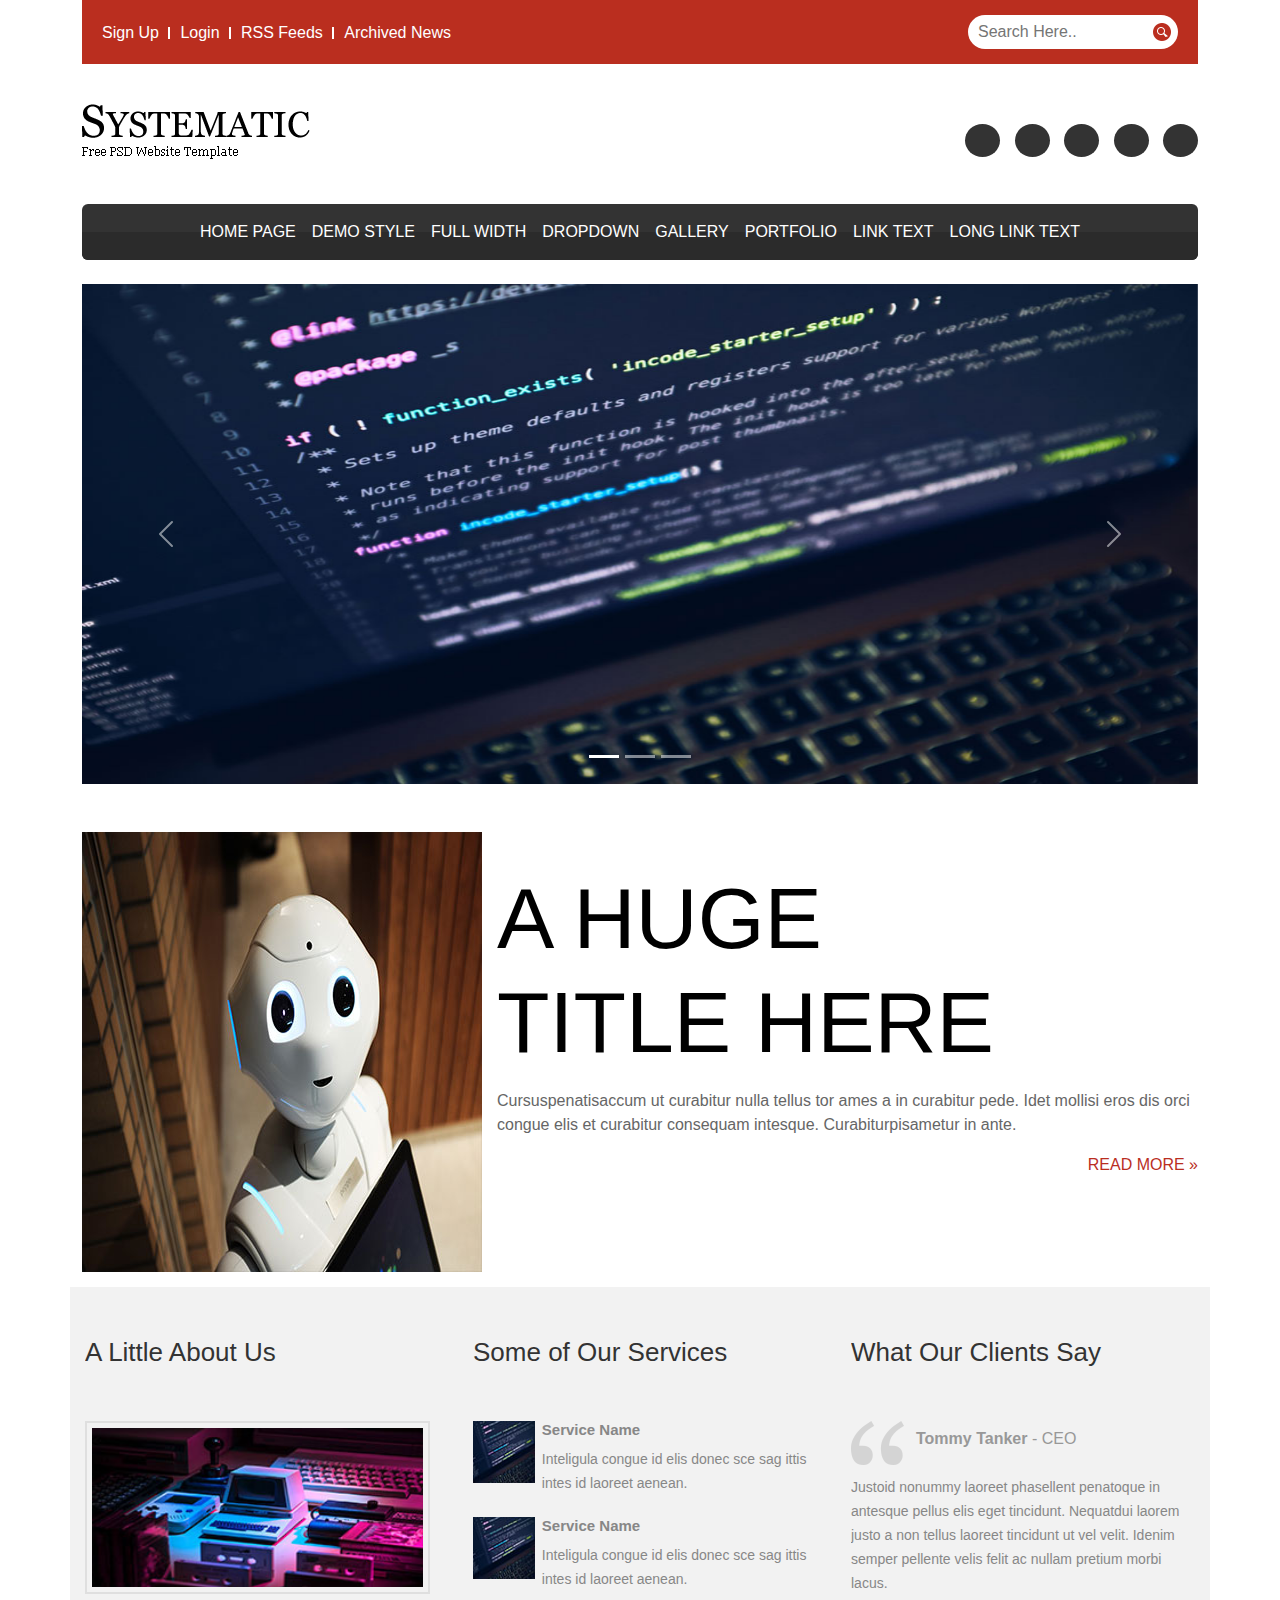
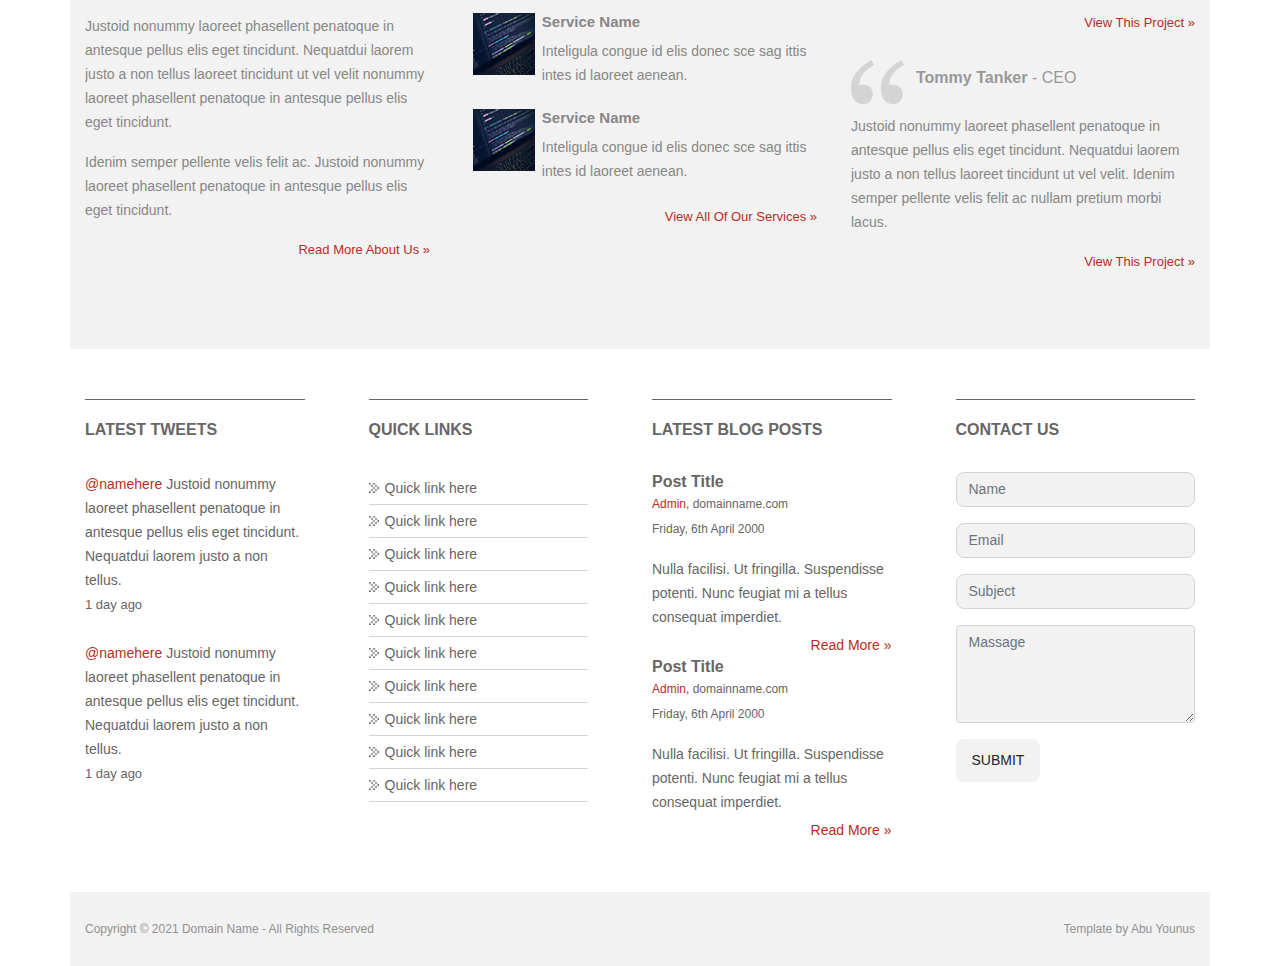
<file: Project_2/index.html>
<!DOCTYPE html>
<html lang="en">
<head>
    <meta charset="UTF-8">
    <meta http-equiv="X-UA-Compatible" content="IE=edge">
    <meta name="viewport" content="width=device-width, initial-scale=1.0">
    <link rel="shortcut icon" href="img/search_buttom.png" type="image/x-icon">
    <title>PSD TO HTML</title>
    <link rel="stylesheet" href="css/bootstrap5.min.css">
    <!-- <link rel="stylesheet" href="css/meanmenu.min.css"> -->
    <link rel="stylesheet" href="https://pro.fontawesome.com/releases/v5.10.0/css/all.css" integrity="sha384-AYmEC3Yw5cVb3ZcuHtOA93w35dYTsvhLPVnYs9eStHfGJvOvKxVfELGroGkvsg+p" crossorigin="anonymous"/>
    <!-- <link rel="stylesheet" href="css/bxslider.min.css"> -->
    <link rel="stylesheet" href="css/style.css">
    <link rel="stylesheet" href="css/responsive.css">
</head>
<body>
   <header class="header_area">
       <div class="container">
           <div id="top_header_area">
               <div class="inner_top_header">
                   <div class="mini_menu">
                       <ul>
                           <li><a href="">Sign Up</a></li>
                           <li><a href="">Login</a></li>
                           <li><a href="">RSS Feeds</a></li>
                           <li><a href="">Archived News</a></li>
                       </ul>
                   </div>
                   <div class="search_area">
                       <form action="form.php">
                           <input type="text" class="form-co" placeholder="Search Here..">
                           <input type="submit" value="">
                       </form>
                   </div>
               </div>
           </div>

           <div id="main_header_area">
               <div class="inner_header">
                   <div class="logo_area">
                       <a href="../Project_1/index.html"><img src="img/logo.png" alt="Logo"></a>
                   </div>
                   <div class="social_area">
                       <ul class="social">
                           <li><a href=""><i class="fab fa-linkedin-in"></i></a></li>
                           <li><a href=""><i class="fab fa-twitter"></i></a></li>
                           <li><a href=""><i class="fab fa-pinterest"></i></a></li>
                           <li><a href=""><i class="fab fa-google-plus-g"></i></a></li>
                           <li><a href=""><i class="fas fa-rss"></i></a></li>
                       </ul>
                   </div>
               </div>
           </div>
           
           <nav id="main_menu" class="navbar navbar-expand-lg ">
               
            <button class="navbar-toggler collapsed" type="button" data-bs-toggle="collapse" data-bs-target="#collapsibleNavbar" aria-controls="collapsibleNavbar" aria-expanded="false" aria-label="Toggle navigation">
                <span class="toggler-icon top-bar"></span>
                <span class="toggler-icon middle-bar"></span>
                <span class="toggler-icon bottom-bar"></span>
            </button>

                  <div class="collapse navbar-collapse inner_menu" id="collapsibleNavbar">
                     <ul class="navbar-nav mx-auto">
                         <li class="nav-item"><a class="nav-link" href="">
                            HOME PAGE
                         </a></li>
                         <li class="nav-item"><a class="nav-link" href="">
                            DEMO STYLE 
                         </a></li>
                         <li class="nav-item"><a class="nav-link" href="">
                            FULL WIDTH
                         </a></li>
                         <li class="nav-item"><a class="nav-link" href="">
                            DROPDOWN
                         </a>
                            <ul>
                                <li class="nav-item"><a class="nav-link" href="">Dropdown menu</a></li>
                                <li class="nav-item"><a class="nav-link" href="">Dropdown menu</a></li>
                                <li class="nav-item"><a class="nav-link" href="">Dropdown menu</a>
                                    <ul>
                                        <li class="nav-item"><a class="nav-link" href="">Dropdown menu</a></li>
                                        <li class="nav-item"><a class="nav-link" href="">Dropdown menu</a></li>
                                        <li class="nav-item"><a class="nav-link" href="">Dropdown menu</a></li>
                                        <li class="nav-item"><a class="nav-link" href="">Dropdown menu</a></li>
                                        <li class="nav-item"><a class="nav-link" href="">Dropdown menu</a></li>
                                    </ul>
                                </li>
                                <li class="nav-item"><a class="nav-link" href="">Dropdown menu</a></li>
                                <li class="nav-item"><a class="nav-link" href="">Dropdown menu</a></li>
                            </ul>
                        </li>
                         <li class="nav-item"><a class="nav-link" href="">
                            GALLERY
                         </a></li>
                         <li class="nav-item"><a class="nav-link" href="">
                            PORTFOLIO
                         </a></li>
                         <li class="nav-item"><a class="nav-link" href="">
                            LINK TEXT
                         </a></li>
                         <li class="nav-item"><a class="nav-link" href="">
                            LONG LINK TEXT
                         </a></li>
                     </ul>
                  </div>
               
           </nav>
          </div>
   </header>

   <div id="slider_area">
       <div class="container   mt-4">
           <!-- Carousel -->
<div id="demo" class="carousel slide " data-bs-ride="carousel" data-bs-touch="true">

    <!-- Indicators/dots -->
    <div class="carousel-indicators">
      <button type="button" data-bs-target="#demo" data-bs-slide-to="0" class="active"></button>
      <button type="button" data-bs-target="#demo" data-bs-slide-to="1"></button>
      <button type="button" data-bs-target="#demo" data-bs-slide-to="2"></button>
    </div>
  
    <!-- The slideshow/carousel -->
    <div class="carousel-inner">
      <div class="carousel-item active">
        <img src="img/slider11.jpg" alt="" class="" style="width: 100%; height: 500px;">
      </div>
      <div class="carousel-item">
        <img src="img/slider22.jpg" alt="" class="" style="width: 100%; height: 500px;">
      </div>
      <div class="carousel-item">
        <img src="img/slider33.jpg" alt="" class="" style="width: 100%; height: 500px;">
      </div>
    </div>
  
    <!-- Left and right controls/icons -->
    <button class="carousel-control-prev" type="button" data-bs-target="#demo" data-bs-slide="prev">
      <span class="carousel-control-prev-icon"></span>
    </button>
    <button class="carousel-control-next" type="button" data-bs-target="#demo" data-bs-slide="next">
      <span class="carousel-control-next-icon"></span>
    </button>
  </div>
       </div>
    </div>

   <section id="intro_area" class="mt-5">
       <div class="container">
           <div class="inner_intro_area">
               <img src="img/introimg.jpg" alt="" class="alignleft">
               <h1>A HUGE <br> TITLE HERE</h1>
               <p>Cursuspenatisaccum ut curabitur nulla tellus tor ames a in curabitur pede. Idet mollisi eros dis orci congue elis et curabitur consequam intesque. Curabiturpisametur in ante.</p>
               <a href="">READ MORE »</a>
            
           </div>
       </div>
   </section>

   <section id="work_area">
       <div class="container work_area">
           <div class="inner_work">
               <div class="row">
                <div class="col-md-4">
                    <div class="about_area titile">
                        <h2>A Little About Us</h2>
                        <img src="img/about.jpg" alt="" class="w-100">
                        <p>Justoid nonummy laoreet phasellent penatoque in antesque pellus elis eget tincidunt. Nequatdui laorem justo a non tellus laoreet tincidunt ut vel velit nonummy laoreet phasellent penatoque in antesque pellus elis eget tincidunt.</p>
                        <p> Idenim semper pellente velis felit ac. Justoid nonummy laoreet phasellent penatoque in antesque pellus elis eget tincidunt.</p>
                        <a href="">Read More About Us »</a>
                    </div>
                </div>
                <div class="col-md-4">
                    <div class="service_area titile">
                        <h2>Some of Our Services</h2>
                        <div class="service_child">
                            <div class="service_img">
                                <img src="img/service.jpg" alt="">
                            </div>
                            <div class="service_txt">
                                <h3>Service Name</h3>
                                <p>Inteligula congue id elis donec sce sag ittis intes id laoreet aenean. </p>
                            </div>
                        </div>
                        <div class="service_child">
                            <div class="service_img">
                                <img src="img/service.jpg" alt="">
                            </div>
                            <div class="service_txt">
                                <h3>Service Name</h3>
                                <p>Inteligula congue id elis donec sce sag ittis intes id laoreet aenean. </p>
                            </div>
                        </div>
                        <div class="service_child">
                            <div class="service_img">
                                <img src="img/service.jpg" alt="">
                            </div>
                            <div class="service_txt">
                                <h3>Service Name</h3>
                                <p>Inteligula congue id elis donec sce sag ittis intes id laoreet aenean. </p>
                            </div>
                        </div>
                        <div class="service_child">
                            <div class="service_img">
                                <img src="img/service.jpg" alt="">
                            </div>
                            <div class="service_txt">
                                <h3>Service Name</h3>
                                <p>Inteligula congue id elis donec sce sag ittis intes id laoreet aenean. </p>
                            </div>
                        </div>
                        <a href="">View All Of Our Services »</a>
                    </div>
                </div>
                <div class="col-md-4">
                    <div class="inner_client_area">
                    <div class="client_area titile">
                        <h2>What Our Clients Say</h2>
                        <div class="child_work_area">
                            <img src="img/queet.png" alt="">
                            <h3>Tommy Tanker <span>- CEO</span></h3>

                        </div>
                        <p>Justoid nonummy laoreet phasellent penatoque in antesque pellus elis eget tincidunt. Nequatdui laorem justo a non tellus laoreet tincidunt ut vel velit. Idenim semper pellente velis felit ac nullam pretium morbi lacus.</p>
                        <a href="">View This Project »</a>
                    </div>
                    <div class="client_area titile">
                        <div class="child_work_area">
                            <img src="img/queet.png" alt="">
                            <h3>Tommy Tanker <span>- CEO</span></h3>

                        </div>
                        <p>Justoid nonummy laoreet phasellent penatoque in antesque pellus elis eget tincidunt. Nequatdui laorem justo a non tellus laoreet tincidunt ut vel velit. Idenim semper pellente velis felit ac nullam pretium morbi lacus.</p>
                        <a href="">View This Project »</a>
                    </div>
                </div>
                </div>
               </div>
               
           </div>
       </div>
   </section>

   <footer id="footer_area">
       <div class="container footer_area">
           <div class="inner_footer">
               <div class="row">
                   <div class="col-md-3">
                       <div class="tweets_area child_footer">
                           <h3>LATEST TWEETS</h3>
                           <p class="mb-4"><a href="">@namehere </a>Justoid nonummy laoreet phasellent penatoque in antesque pellus elis eget tincidunt. Nequatdui laorem justo a non tellus. <br>
                            <span>1 day ago</span></p>
                           <p><a href="">@namehere </a>Justoid nonummy laoreet phasellent penatoque in antesque pellus elis eget tincidunt. Nequatdui laorem justo a non tellus. <br>
                            <span>1 day ago</span></p>
                       </div>
                   </div>
                   <div class="col-md-3">
                       <div class="quick_link_area child_footer">
                        <h3>QUICK LINKS</h3>
                        <ul>
                            <li><a href="">Quick link here</a></li>
                            <li><a href="">Quick link here</a></li>
                            <li><a href="">Quick link here</a></li>
                            <li><a href="">Quick link here</a></li>
                            <li><a href="">Quick link here</a></li>
                            <li><a href="">Quick link here</a></li>
                            <li><a href="">Quick link here</a></li>
                            <li><a href="">Quick link here</a></li>
                            <li><a href="">Quick link here</a></li>
                            <li><a href="">Quick link here</a></li>
                        </ul>
                       </div>
                   </div>
                   <div class="col-md-3">
                       <div class="blog_area child_footer">
                           <h3>LATEST BLOG POSTS</h3>
                           <div class="post_title">
                               <h4>Post Title</h4>
                               <p><span><a href="">Admin, </a> domainname.com <br>
                                Friday, 6th April 2000</span></p>
                                
                                <p class="mb-1">Nulla facilisi. Ut fringilla. Suspendisse potenti. Nunc feugiat mi a tellus consequat imperdiet.</p>
                                <a class="post_link" href="">Read More »</a>
                           </div>
                           <div class="post_title">
                            <h4>Post Title</h4>
                            <p><span><a href="">Admin, </a> domainname.com <br>
                             Friday, 6th April 2000</span></p>
                             
                             <p class="mb-1">Nulla facilisi. Ut fringilla. Suspendisse potenti. Nunc feugiat mi a tellus consequat imperdiet.</p>
                             <a class="post_link" href="">Read More »</a>
                        </div>
                       </div>
                   </div>
                   <div class="col-md-3">
                       <div class="contact_area child_footer">
                        <h3>CONTACT US</h3>
                        <form action="form.php">
                            <input type="text" class="form-control mb-3" placeholder="Name">
                            <input type="email" class="form-control mb-3" placeholder="Email">
                            <input type="text" class="form-control mb-3" placeholder="Subject">
                            <textarea class="form-control" rows="4" placeholder="Massage"></textarea>
                            <input type="submit" class="btn mt-3" value="SUBMIT">
                        </form>
                       </div>
                   </div>
               </div>
           </div>
       </div>
   </footer>

   <div id="copyright">
       <div class="container copyright">
           <div class="inner_copyright">
               <div class="left_copyright">
                   <p>Copyright © 2021 Domain Name - All Rights Reserved</p>
               </div>
               <div class="right_copyright">
                   <p>Template by Abu Younus</p>
               </div>
           </div>
       </div>
    </div>













    <!-- Bootstrap JavaScript Libraries -->
    <script src="https://cdn.jsdelivr.net/npm/@popperjs/core@2.9.3/dist/umd/popper.min.js"
        integrity="sha384-W8fXfP3gkOKtndU4JGtKDvXbO53Wy8SZCQHczT5FMiiqmQfUpWbYdTil/SxwZgAN" crossorigin="anonymous">
    </script>
    <script src="https://cdn.jsdelivr.net/npm/bootstrap@5.1.1/dist/js/bootstrap.bundle.min.js"></script>
    
    <script src="https://ajax.googleapis.com/ajax/libs/jquery/3.1.1/jquery.min.js"></script>
    <!-- <script src="js/meanmenu.min.js"></script> -->
    <script src="js/main.js"></script>
    
</body>
</html>
</file>
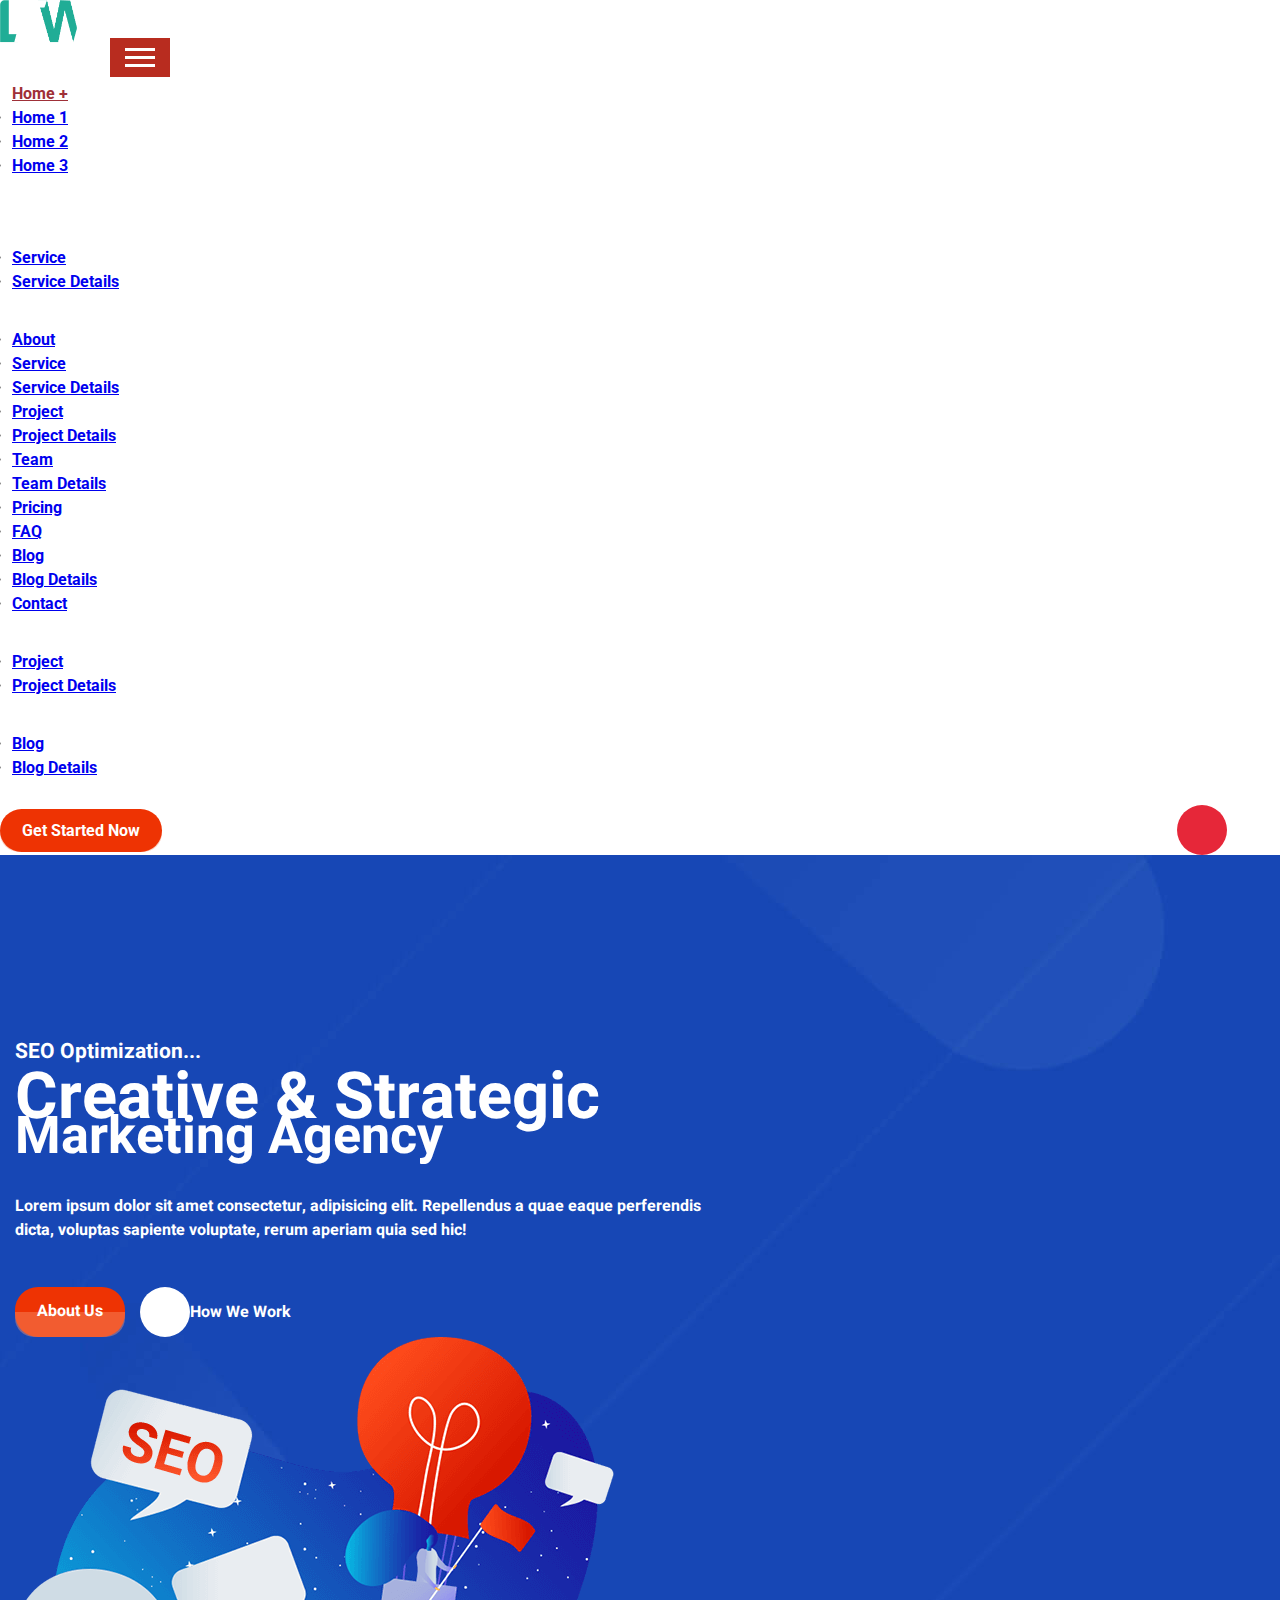
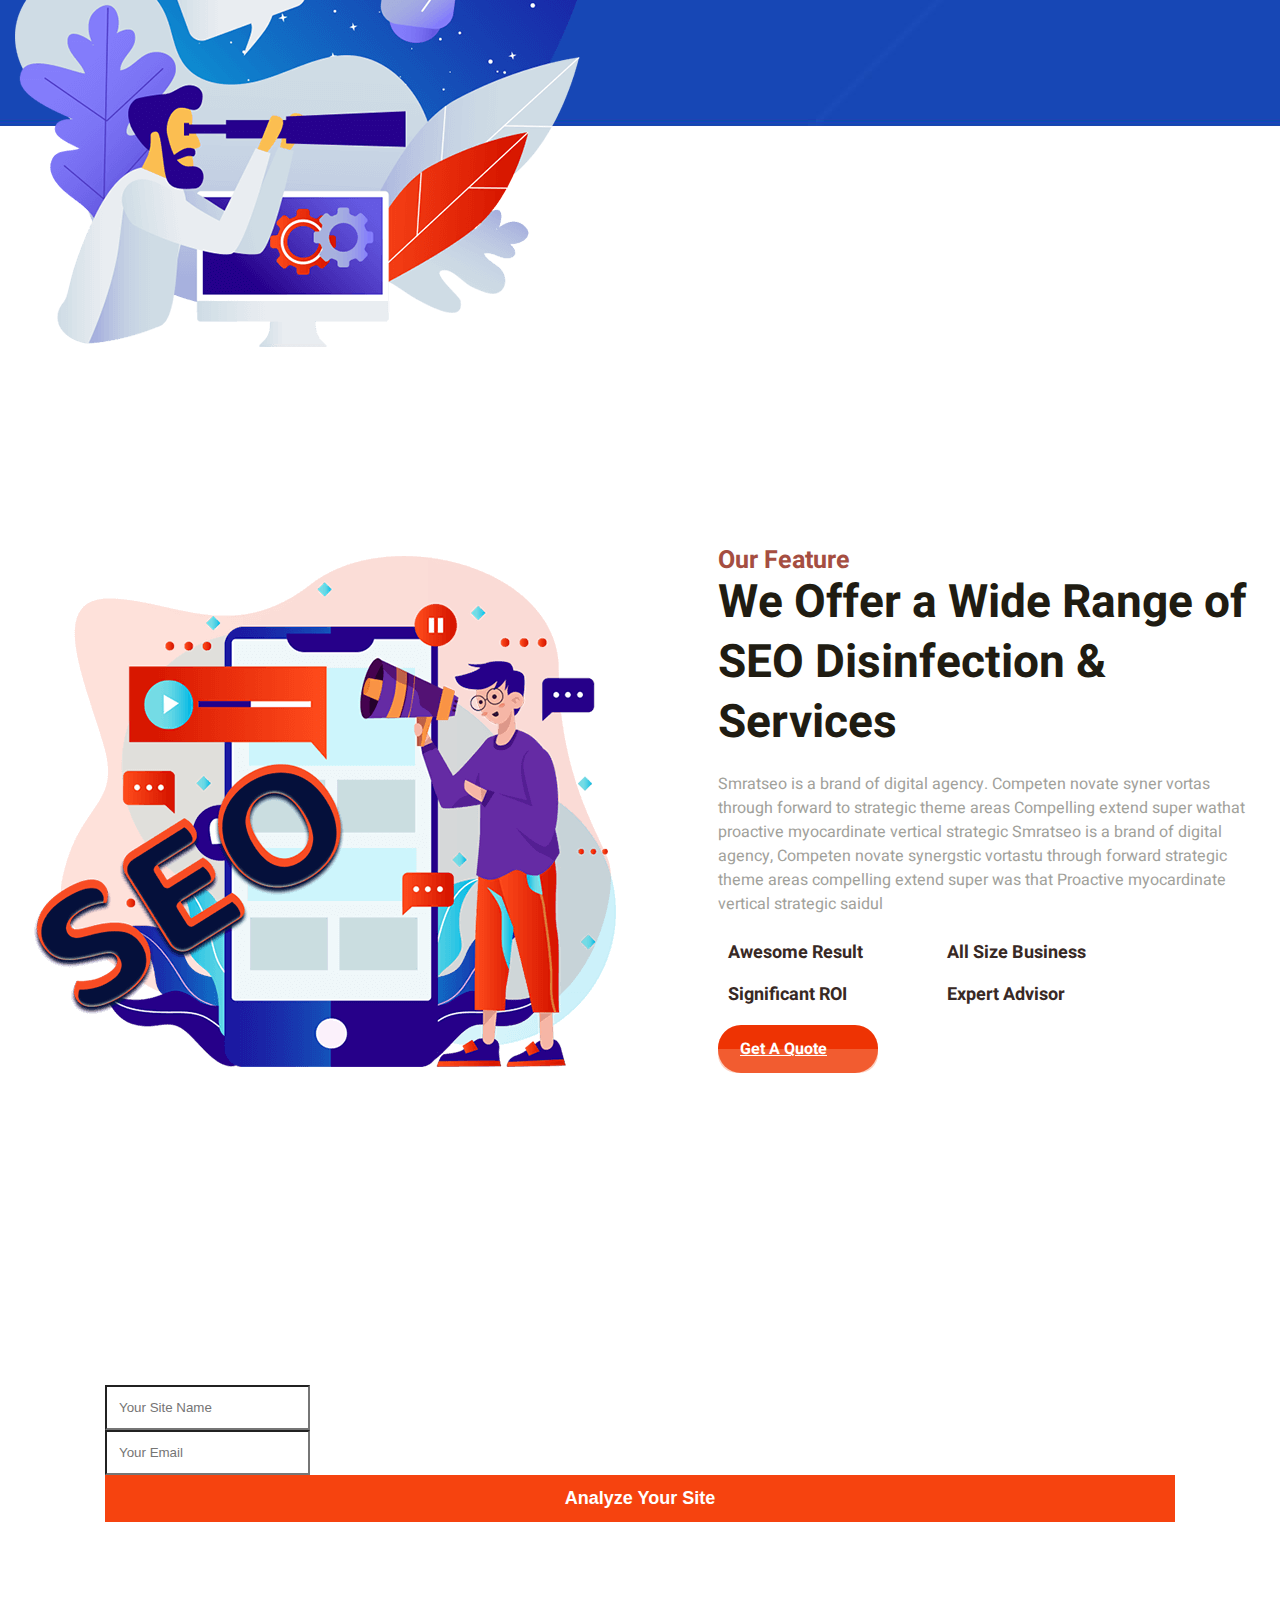
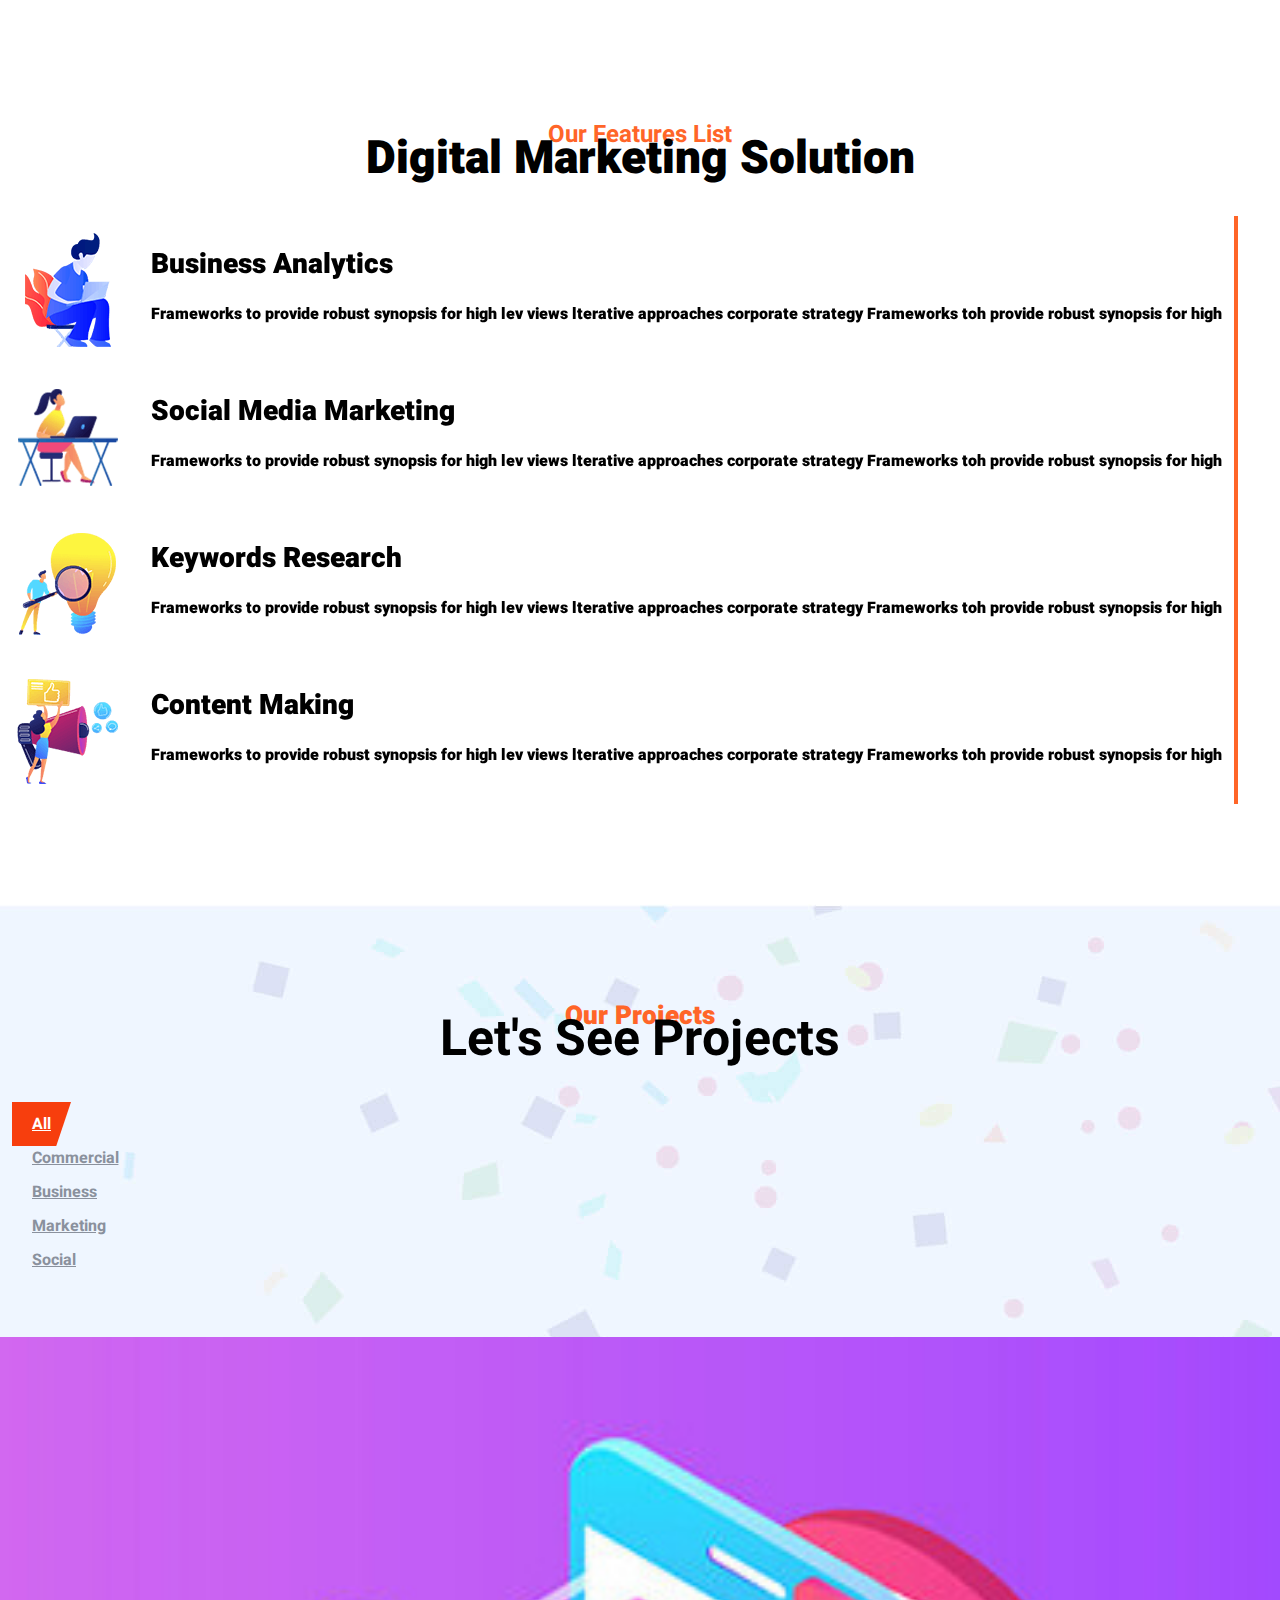
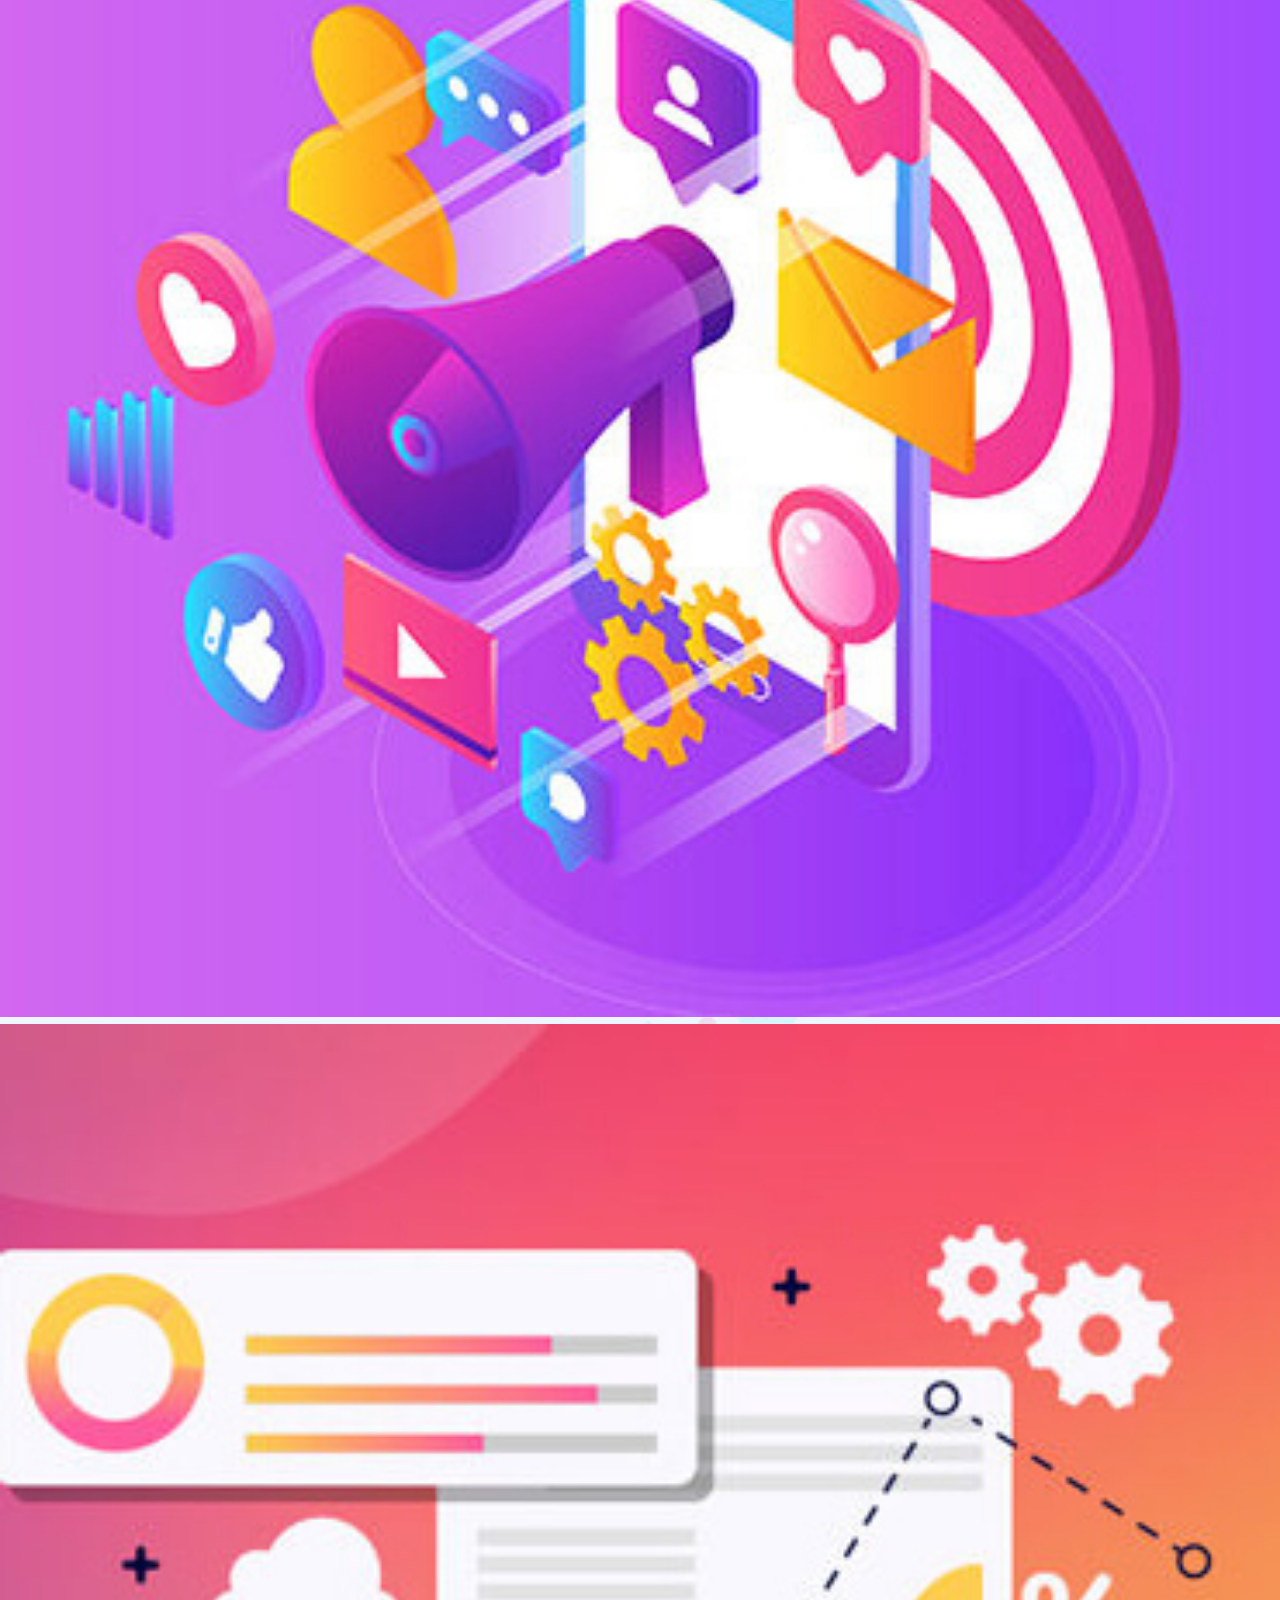
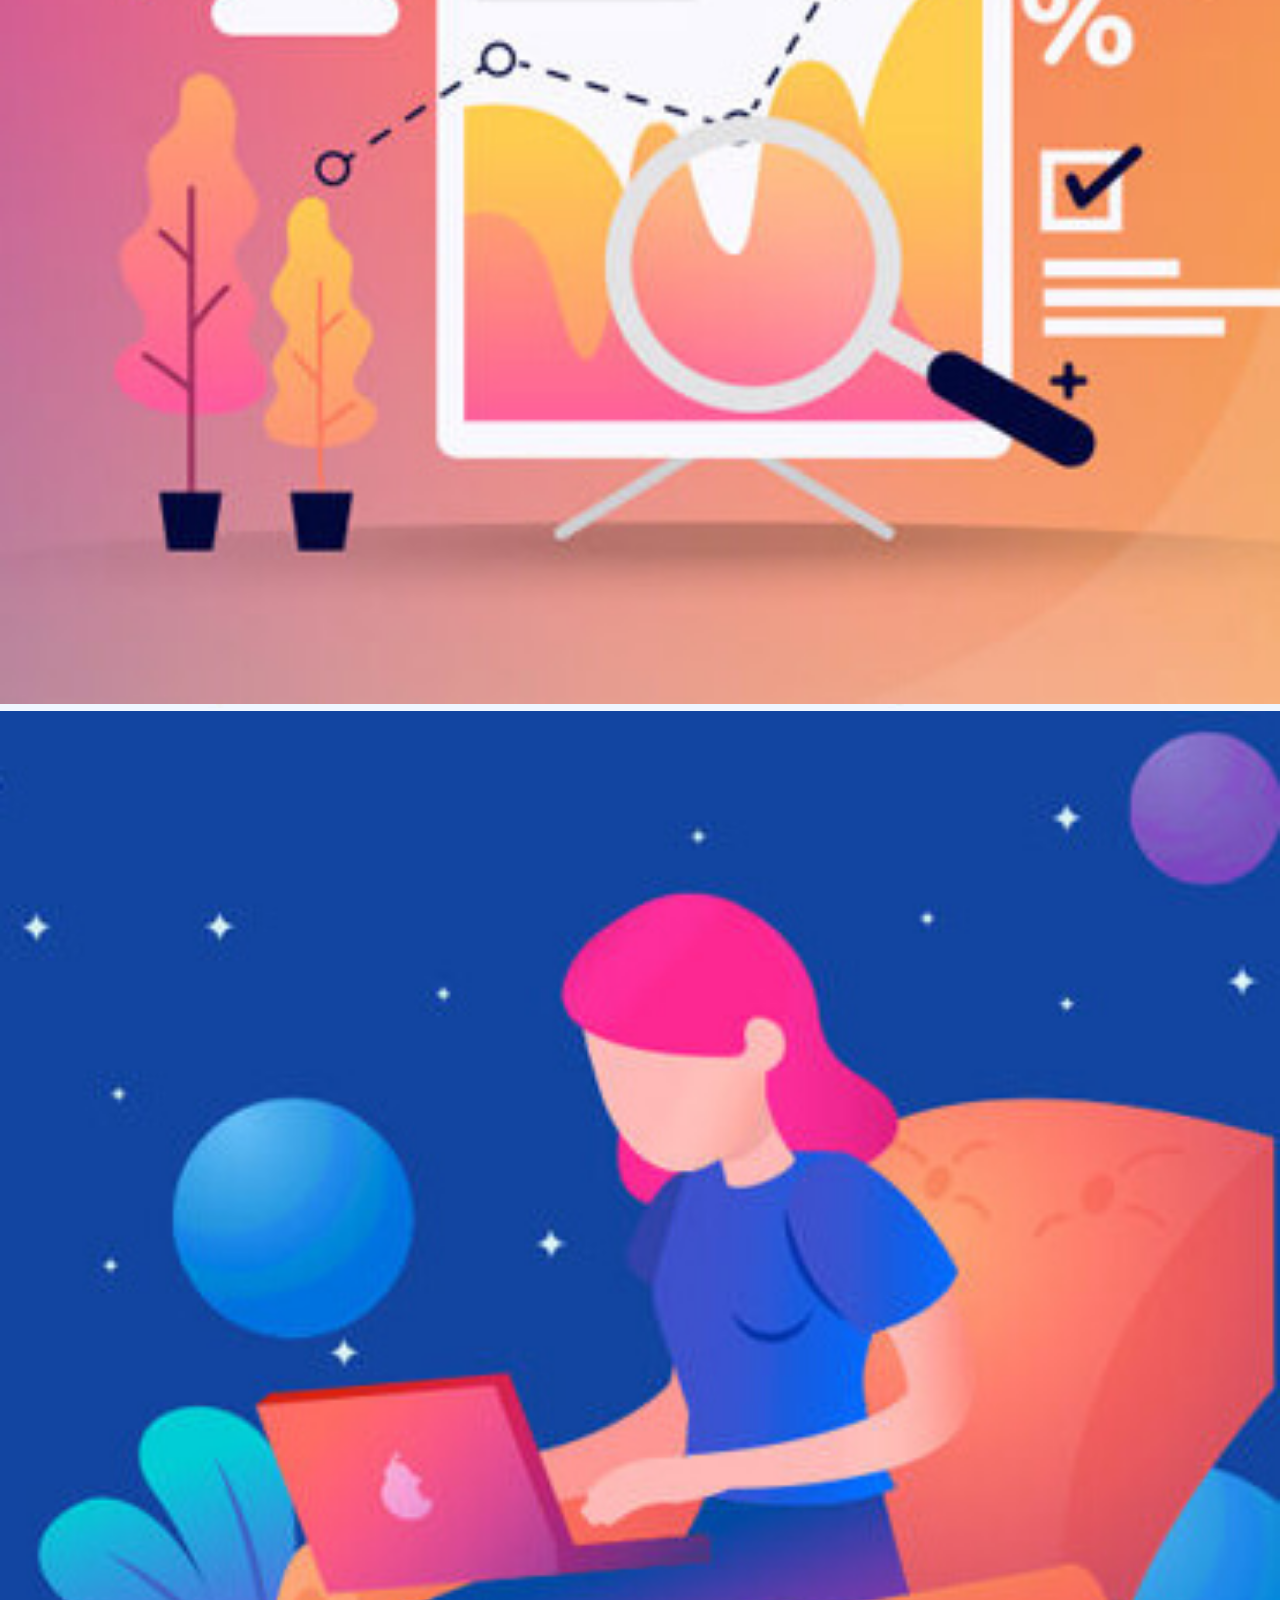
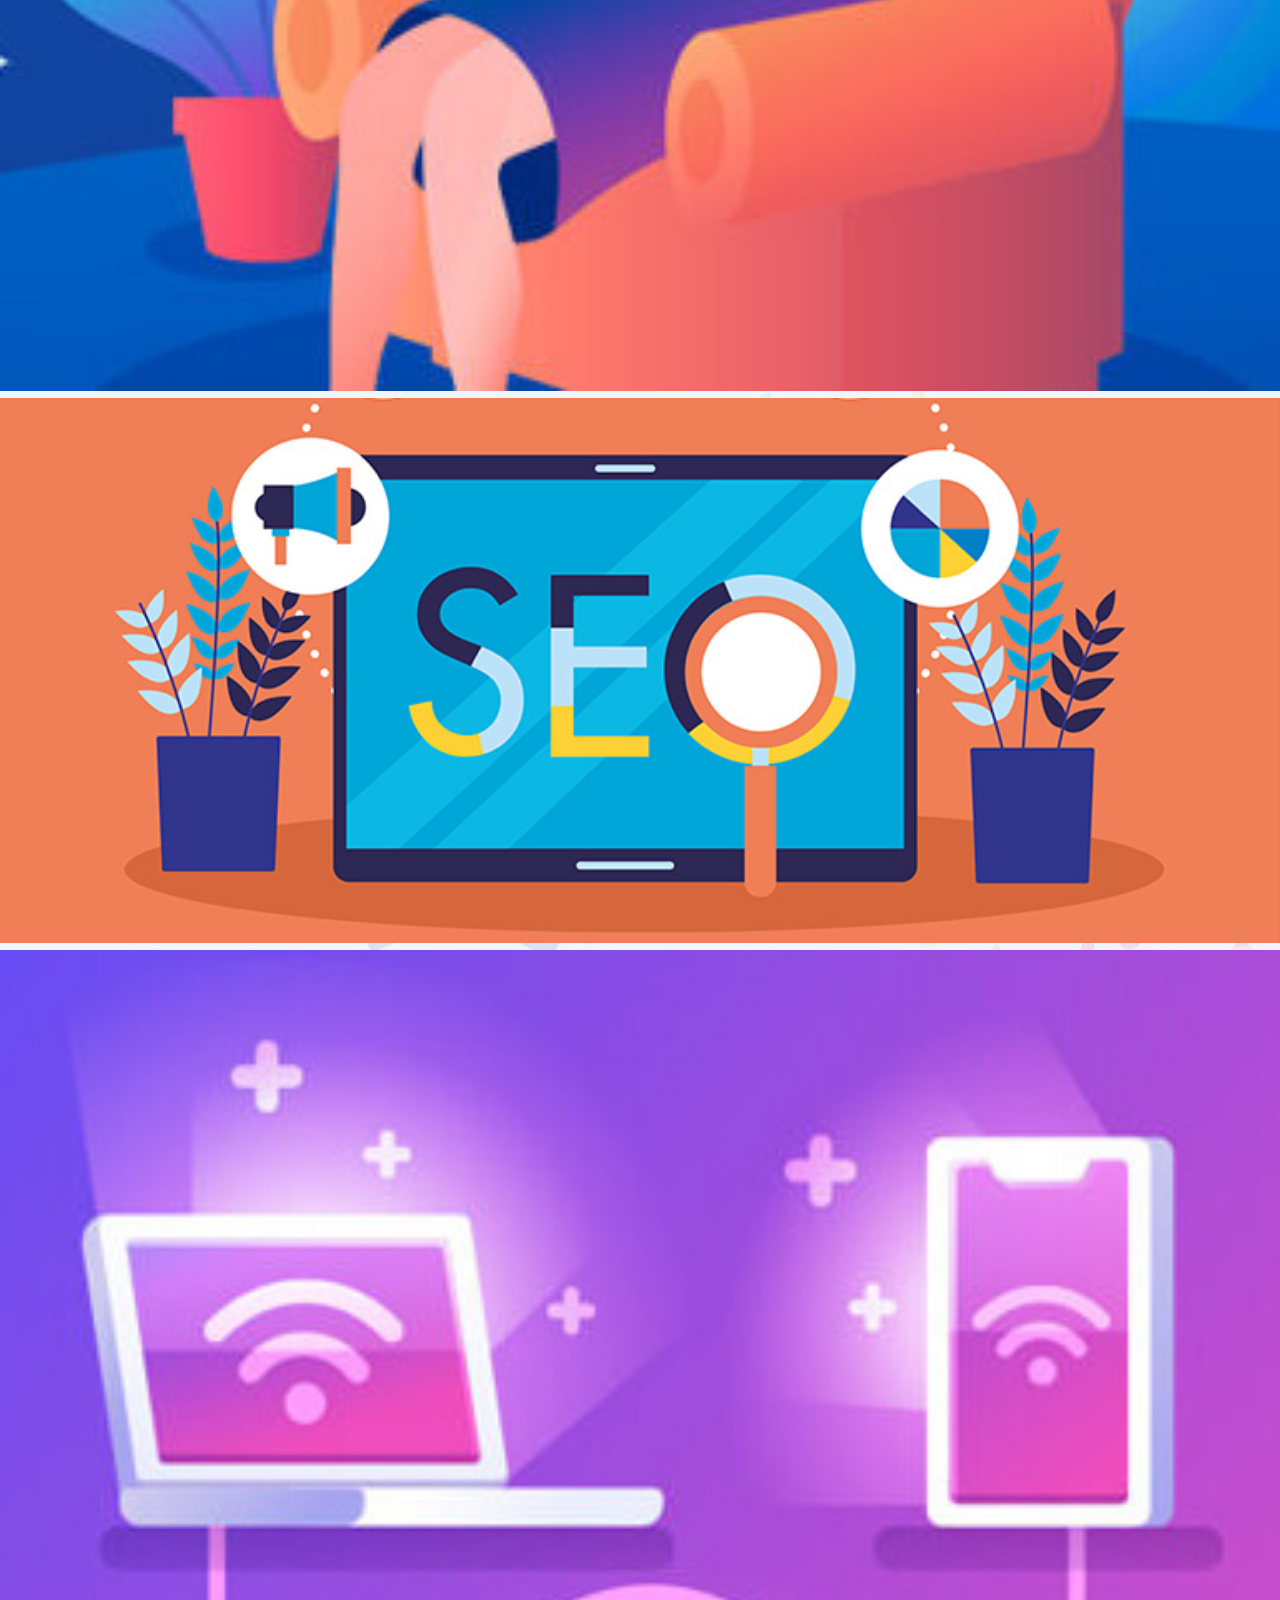
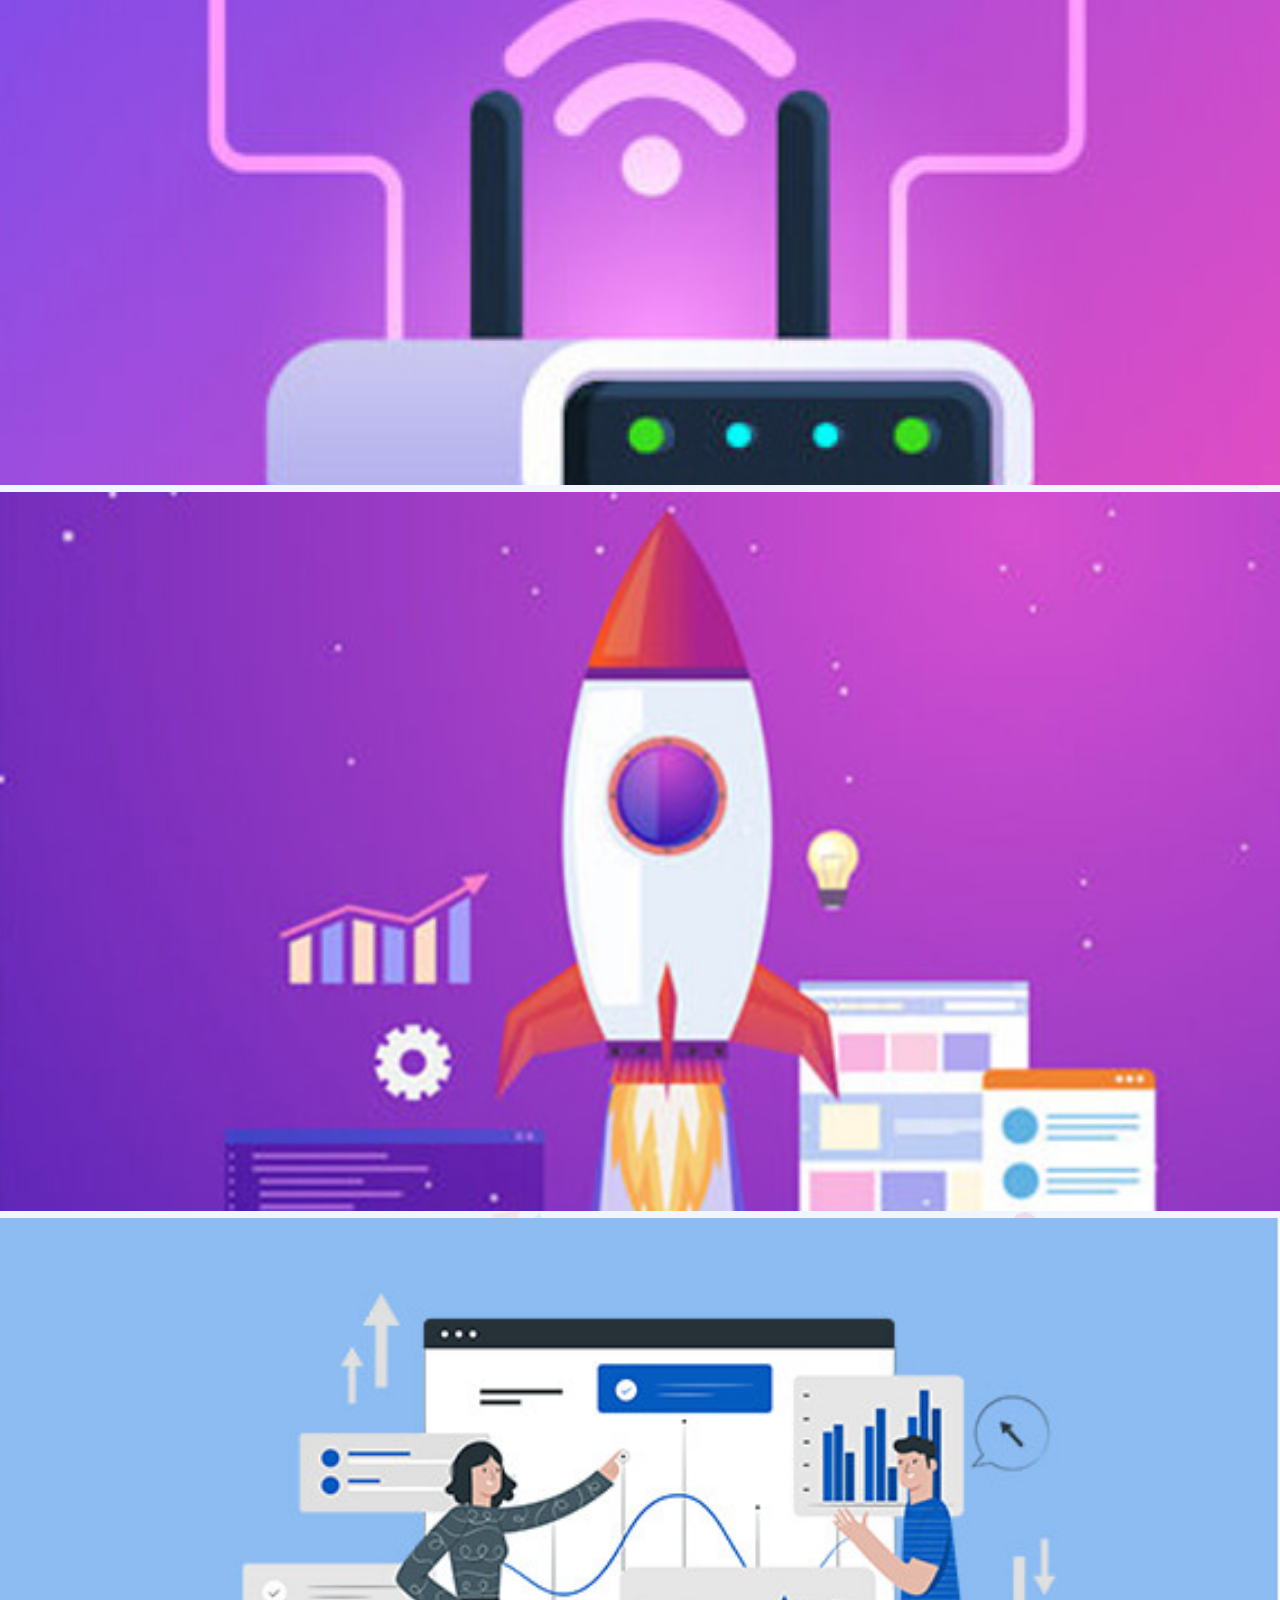
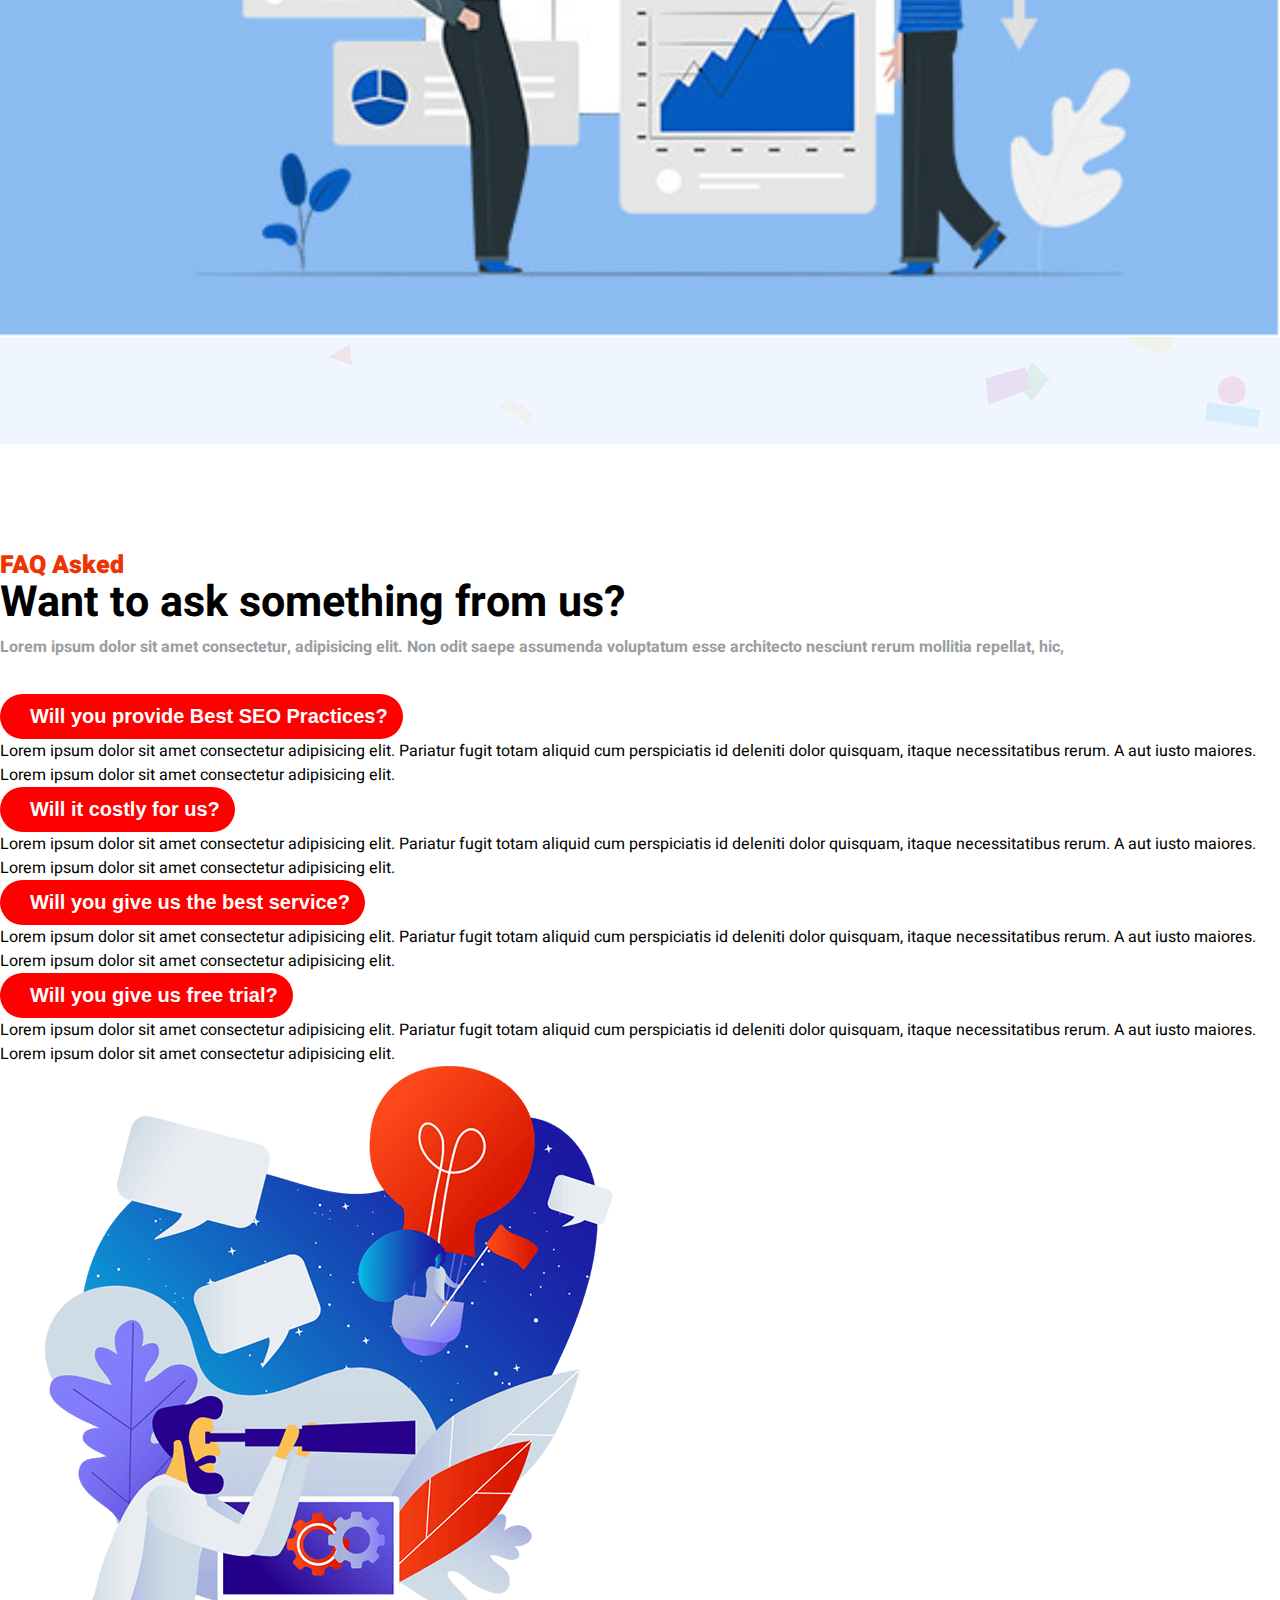
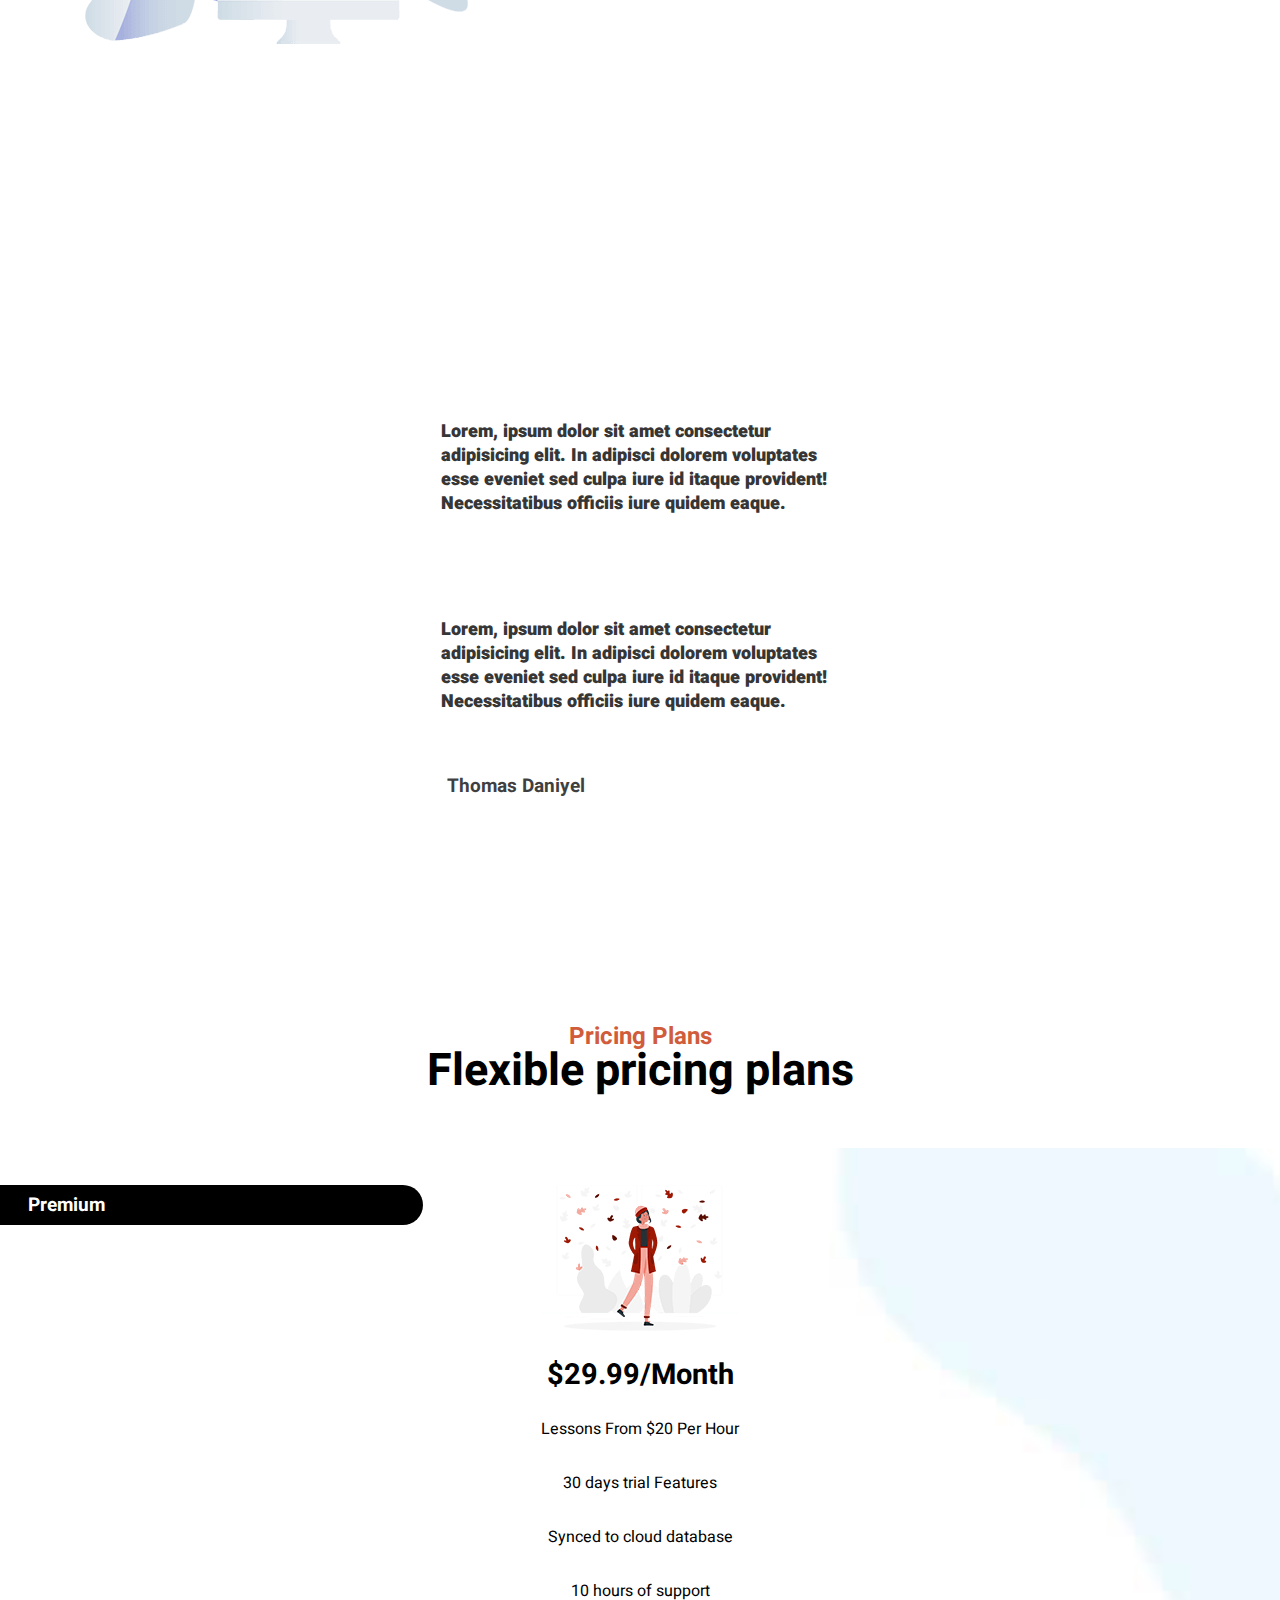
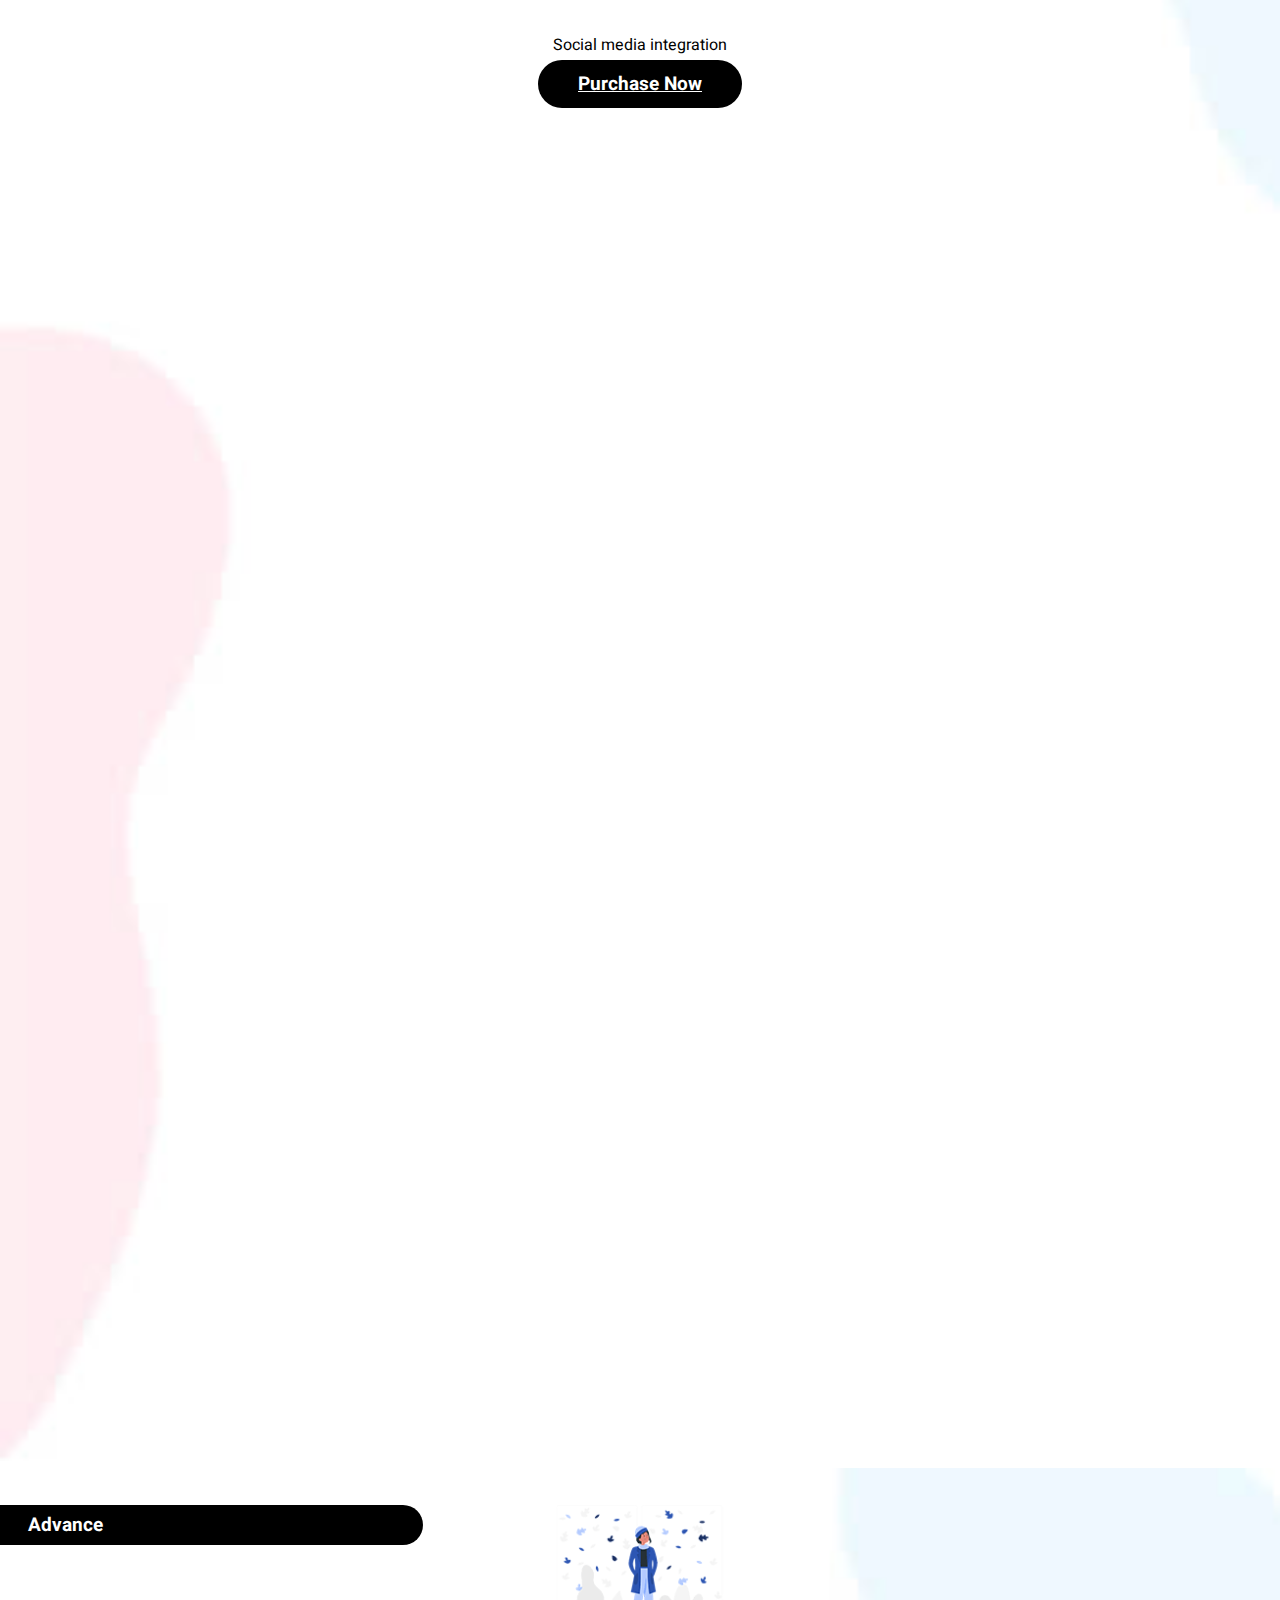
<file: Project_3/index.html>
<!doctype html>
<html lang="en">

<head>
    <title>LFWF Academy</title>
    <!-- Required meta tags -->
    <meta charset="utf-8">
    <meta name="viewport" content="width=device-width, initial-scale=1, shrink-to-fit=no">
    <link rel="shortcut icon" href="img/ia_100000000.png" type="image/x-icon">
    <!-- Bootstrap CSS v5.0.2 -->
    <link href="https://cdn.jsdelivr.net/npm/bootstrap@5.1.3/dist/css/bootstrap.min.css" rel="stylesheet"
        integrity="sha384-1BmE4kWBq78iYhFldvKuhfTAU6auU8tT94WrHftjDbrCEXSU1oBoqyl2QvZ6jIW3" crossorigin="anonymous">
    <!-- Font Awesome -->
    <link rel="stylesheet" href="https://pro.fontawesome.com/releases/v5.10.0/css/all.css"
        integrity="sha384-AYmEC3Yw5cVb3ZcuHtOA93w35dYTsvhLPVnYs9eStHfGJvOvKxVfELGroGkvsg+p" crossorigin="anonymous" />
    <!-- External Css  -->
    <link rel="stylesheet" href="css/style.css">
    <link rel="stylesheet" href="css/responsive.css">
</head>

<body>
    <!-- navbar start -->
    <nav class="navbar navbar-expand-lg navbar-dark bg-dark fixed-top">
        <div class="container">
            <a class="navbar-brand" href="#"><img src="img/ia_100000000.png" alt=""></a>
            <button class="navbar-toggler collapsed" type="button" data-bs-toggle="collapse"
                data-bs-target="#collapsibleNavbar" aria-controls="collapsibleNavbar" aria-expanded="false"
                aria-label="Toggle navigation">
                <span class="toggler-icon top-bar"></span>
                <span class="toggler-icon middle-bar"></span>
                <span class="toggler-icon bottom-bar"></span>
            </button>
            <div class="collapse navbar-collapse" id="collapsibleNavbar">
                <ul class="navbar-nav mx-auto mb-2 mb-lg-0">
                    <li class="nav-item dropdown">
                        <a class="nav-link active" href="#" role="button" data-bs-toggle="dropdown">
                            Home +</a>
                        <ul class="dropdown-menu">
                            <li><a class="dropdown-item" href="#">Home 1</a></li>
                            <li><a class="dropdown-item" href="#">Home 2</a></li>
                            <li><a class="dropdown-item" href="#">Home 3</a></li>
                        </ul>
                    </li>
                    <li class="nav-item ">
                        <a class="nav-link" href="#About_area">About</a>
                    </li>
                    <li class="nav-item dropdown">
                        <a class="nav-link" href="#" role="button" data-bs-toggle="dropdown">
                            Service +
                        </a>
                        <ul class="dropdown-menu">
                            <li><a class="dropdown-item" href="#service_area">Service</a></li>
                            <li><a class="dropdown-item" href="#service_details_area">Service Details</a></li>
                        </ul>
                    </li>
                    <li class="nav-item dropdown">
                        <a class="nav-link" href="#" role="button" data-bs-toggle="dropdown">Page
                            +</a>
                        <ul class="dropdown-menu">
                            <li><a class="dropdown-item" href="#About_area">About</a></li>
                            <li><a class="dropdown-item" href="#service_area">Service</a></li>
                            <li><a class="dropdown-item" href="#service_details_area">Service Details</a></li>
                            <li><a class="dropdown-item" href="#project_area">Project</a></li>
                            <li><a class="dropdown-item" href="#">Project Details</a></li>
                            <li><a class="dropdown-item" href="#testimonial_area">Team</a></li>
                            <li><a class="dropdown-item" href="#">Team Details</a></li>
                            <li><a class="dropdown-item" href="#price_area">Pricing</a></li>
                            <li><a class="dropdown-item" href="#faq_area">FAQ</a></li>
                            <li><a class="dropdown-item" href="#blog_area">Blog</a></li>
                            <li><a class="dropdown-item" href="#">Blog Details</a></li>
                            <li><a class="dropdown-item" href="#footer_area">Contact</a></li>
                        </ul>
                    </li>
                    <li class="nav-item dropdown">
                        <a class="nav-link" href="#" role="button" data-bs-toggle="dropdown">
                            Project +
                        </a>
                        <ul class="dropdown-menu">
                            <li><a class="dropdown-item" href="#project_area">Project</a></li>
                            <li><a class="dropdown-item" href="#">Project Details</a></li>
                        </ul>
                    </li>
                    <li class="nav-item dropdown">
                        <a class="nav-link" href="#blog_area" role="button" data-bs-toggle="dropdown">
                            Blog +
                        </a>
                        <ul class="dropdown-menu">
                            <li><a class="dropdown-item" href="#blog_area">Blog</a></li>
                            <li><a class="dropdown-item" href="#">Blog Details</a></li>
                        </ul>
                    </li>
                    <li class="nav-item">
                        <a class="nav-link" href="#footer_area">Contact</a>
                    </li>
                </ul>
                <a class="navbtn" href="#">Get Started Now</a>
            </div>
        </div>
    </nav>
    <!-- navbar end -->

    <!-- header start -->
    <header id="hero_area">
        <div class="container hero_area">
            <div class="row align-items-center">
                <div class="col-md-7 ">
                    <div class="written_area">
                        <h1 class="h4">SEO Optimization...</h1>
                        <h2 class="h1">Creative & Strategic</h2>
                        <h3>Marketing Agency</h3>
                        <p>Lorem ipsum dolor sit amet consectetur, adipisicing elit. Repellendus a quae eaque
                            perferendis dicta, voluptas sapiente voluptate, rerum aperiam quia sed hic!</p>
                        <div class="hero_btn">
                            <a class="btn1" href="">About Us</a>
                            <a class="btn2" href=""><i class="fas fa-play"></i>How We Work</a>
                        </div>
                    </div>
                </div>
                <div class="col-md-5">
                    <div class="img_area">
                        <img src="img/ia_100000001.png" alt="">
                    </div>
                </div>
            </div>
        </div>

    </header>
    <!-- header end -->

    <!-- About Section start -->
    <section id="About_area">
        <div class="container">
            <div class="inner_About_area">
                <img src="img/ia_100000002.png" alt="">
                <div class="About_feature">
                    <h5>Our Feature</h5>
                    <h2>We Offer a Wide Range of SEO Disinfection & Services</h2>
                    <p>Smratseo is a brand of digital agency. Competen novate syner vortas through forward to strategic
                        theme areas Compelling extend super wathat proactive myocardinate vertical strategic Smratseo is
                        a brand of digital agency, Competen novate synergstic vortastu through forward strategic theme
                        areas compelling extend super was that Proactive myocardinate vertical strategic saidul</p>
                    <div class="feature_link1">
                        <a href=""><i class="fas fa-angle-double-right"></i>Awesome Result</a>
                        <a href=""><i class="fas fa-angle-double-right"></i>All Size Business</a>
                    </div>
                    <div class="feature_link2">
                        <a href=""><i class="fas fa-angle-double-right"></i>Significant ROI</a>
                        <a href=""><i class="fas fa-angle-double-right"></i>Expert Advisor</a>
                    </div>
                    <a class="btn about_btn" href="">Get A Quote<i class="fas fa-arrow-alt-circle-right"></i></a>
                </div>
            </div>
        </div>
    </section>
    <!-- About Section end -->

    <!-- service Section start -->
    <section id="service_area">
        <div class="container service_area">
            <div class="inner_service_area">
                <div class="service_word">
                    <h3>More with Us</h3>
                    <h2>You Want to Showcase Your Busniess in <br>
                        top Join With Us</h2>
                </div>
                <form class="" action="form.php">
                    <div class="row">
                        <div class="col-md-5 mb-3">
                            <input type="text" class="form-control" placeholder="Your Site Name" name="email">
                        </div>
                        <div class="col-md-4 mb-3">
                            <input type="email" class="form-control" placeholder="Your Email" name="email">
                        </div>
                        <div class="col-md-3">
                            <input type="submit" class="btn" value="Analyze Your Site">
                        </div>
                    </div>
                </form>
            </div>
        </div>
    </section>
    <!-- service Section end -->

    <!-- service details Section start -->
    <section id="service_details_area">
        <div class="container">
            <div class="inner_service_details">
                <div class="heading">
                    <h3>Our Features List</h3>
                    <h2>Digital Marketing Solution</h2>
                </div>
                <div class="details_area_part1 mb-5">
                    <div class="row">
                        <div class="col-md-6 mb-5 ">
                            <div class="inner_details shadow-lg">
                                <img src="img/ia_100000003.png" alt="">
                                <div class="business_analytics">
                                    <h3>Business Analytics</h3>
                                    <p>Frameworks to provide robust synopsis for high lev views lterative approaches
                                        corporate strategy Frameworks toh provide robust synopsis for high</p>
                                </div>
                            </div>
                        </div>
                        <div class="col-md-6">
                            <div class="inner_details shadow-lg">
                                <img src="img/ia_100000004.png" alt="">
                                <div class="social_media">
                                    <h3>Social Media Marketing</h3>
                                    <p>Frameworks to provide robust synopsis for high lev views lterative approaches
                                        corporate strategy Frameworks toh provide robust synopsis for high</p>
                                </div>
                            </div>
                        </div>
                    </div>
                </div>
                <div class="details_area_part2">
                    <div class="row">
                        <div class="col-md-6 mb-5">
                            <div class="inner_details shadow-lg">
                                <img src="img/ia_100000005.png" alt="">
                                <div class="Keywords">
                                    <h3>Keywords Research</h3>
                                    <p>Frameworks to provide robust synopsis for high lev views lterative approaches
                                        corporate strategy Frameworks toh provide robust synopsis for high</p>
                                </div>
                            </div>
                        </div>
                        <div class="col-md-6">
                            <div class="inner_details shadow-lg">
                                <img src="img/ia_100000006.png" alt="">
                                <div class="content_making">
                                    <h3>Content Making</h3>
                                    <p>Frameworks to provide robust synopsis for high lev views lterative approaches
                                        corporate strategy Frameworks toh provide robust synopsis for high</p>
                                </div>
                            </div>
                        </div>
                    </div>
                </div>
            </div>
        </div>
    </section>
    <!-- service details Section end -->

    <!-- Project Section start -->
    <section id="project_area">
        <div class="container">
            <div class="inner_project_area">
                <div class="project_heading">
                    <h3>Our Projects</h3>
                    <h2>Let's See Projects</h2>
                </div>
                <ul class="nav nav-pills justify-content-center ">
                    <li class="nav-item"><a class="nav-link rounded-0 active" href="">All</a></li>
                    <li class="nav-item"><a class="nav-link rounded-0" href="">Commercial</a></li>
                    <li class="nav-item"><a class="nav-link rounded-0" href="">Business</a></li>
                    <li class="nav-item"><a class="nav-link rounded-0" href="">Marketing</a></li>
                    <li class="nav-item"><a class="nav-link rounded-0" href="">Social</a></li>
                </ul>
                <div class="line1 mb-4">
                    <div class="row">
                        <div class="col-md-4 mb-4">
                            <div class="line_img">
                                <img src="img/ia_100000007.jpg" alt="">
                                <div class="hover_area">
                                    <p>Commercial</p>
                                    <h5>Commercial Management</h5>
                                </div>
                            </div>
                        </div>
                        <div class="col-md-4 mb-4">
                            <div class="line_img">
                                <img src="img/ia_100000008.jpg" alt="">
                                <div class="hover_area">
                                    <p>Business</p>
                                    <h5>Business Management</h5>
                                </div>
                            </div>
                        </div>
                        <div class="col-md-4">
                            <div class="line_img">
                                <img src="img/ia_100000009.jpg" alt="">
                                <div class="hover_area">
                                    <p>Marketing</p>
                                    <h5>Business Marketing</h5>
                                </div>
                            </div>
                        </div>
                    </div>
                </div>
                <div class="line2 mb-4">
                    <div class="row">
                        <div class="col-md-8 mb-4">
                            <div class="line_img">
                                <img src="img/ia_100000010.jpg" alt="">
                                <div class="hover_area">
                                    <p>Social</p>
                                    <h5>Social Analysis</h5>
                                </div>
                            </div>
                        </div>
                        <div class="col-md-4">
                            <div class="line_img">
                                <img src="img/ia_100000011.jpg" alt="">
                                <div class="hover_area">
                                    <p>Business</p>
                                    <h5>Business Management</h5>
                                </div>
                            </div>
                        </div>
                    </div>
                </div>
                <div class="line3">
                    <div class="row">
                        <div class="col-md-6 mb-4">
                            <div class="line_img">
                                <img src="img/ia_100000012.jpg" alt="">
                                <div class="hover_area">
                                    <p>Marketing</p>
                                    <h5>Business Marketing</h5>
                                </div>
                            </div>
                        </div>
                        <div class="col-md-6">
                            <div class="line_img">
                                <img src="img/ia_100000013.jpg" alt="">
                                <div class="hover_area">
                                    <p>Commercial</p>
                                    <h5>Commercial Management</h5>
                                </div>
                            </div>
                        </div>
                    </div>
                </div>
            </div>
        </div>
    </section>
    <!-- Project Section end -->

    <!-- FAQ Section start -->
    <section id="faq_area">
        <div class="container">
            <div class="inner_faq_area">
                <div class="row" style="align-items: center;">
                    <div class="col-md-6">
                        <div class="faq_header">
                            <h5>FAQ Asked</h5>
                            <h2>Want to ask something from us?</h2>
                            <p>Lorem ipsum dolor sit amet consectetur, adipisicing elit. Non odit saepe assumenda
                                voluptatum esse architecto nesciunt rerum mollitia repellat, hic, </p>
                        </div>
                        <!-- FAQ Start -->
                        <div class="accordion" id="faqsection">
                            <div class="accordion-item mb-3">
                                <h2 class="accordion-header">
                                    <button class="accordion-button" type="button" data-bs-toggle="collapse"
                                        data-bs-target="#collapseOne"><i class="fas fa-check-circle"></i>
                                        Will you provide Best SEO Practices?
                                    </button>
                                </h2>
                                <div id="collapseOne" class="accordion-collapse collapse show"
                                    data-bs-parent="#faqsection">
                                    <div class="accordion-body">
                                        Lorem ipsum dolor sit amet consectetur adipisicing elit. Pariatur fugit totam
                                        aliquid cum perspiciatis id deleniti dolor quisquam, itaque necessitatibus
                                        rerum. A aut iusto maiores. Lorem ipsum dolor sit amet consectetur adipisicing
                                        elit.
                                    </div>
                                </div>
                            </div>
                            <div class="accordion-item mb-3">
                                <h2 class="accordion-header">
                                    <button class="accordion-button" type="button" data-bs-toggle="collapse"
                                        data-bs-target="#collapseTwo"><i class="fas fa-check-circle"></i>
                                        Will it costly for us?
                                    </button>
                                </h2>
                                <div id="collapseTwo" class="accordion-collapse collapse" data-bs-parent="#faqsection">
                                    <div class="accordion-body">
                                        Lorem ipsum dolor sit amet consectetur adipisicing elit. Pariatur fugit totam
                                        aliquid cum perspiciatis id deleniti dolor quisquam, itaque necessitatibus
                                        rerum. A aut iusto maiores. Lorem ipsum dolor sit amet consectetur adipisicing
                                        elit.
                                    </div>
                                </div>
                            </div>
                            <div class="accordion-item mb-3">
                                <h2 class="accordion-header">
                                    <button class="accordion-button" type="button" data-bs-toggle="collapse"
                                        data-bs-target="#collapseThee"><i class="fas fa-check-circle"></i>
                                        Will you give us the best service?
                                    </button>
                                </h2>
                                <div id="collapseThee" class="accordion-collapse collapse" data-bs-parent="#faqsection">
                                    <div class="accordion-body">
                                        Lorem ipsum dolor sit amet consectetur adipisicing elit. Pariatur fugit totam
                                        aliquid cum perspiciatis id deleniti dolor quisquam, itaque necessitatibus
                                        rerum. A aut iusto maiores. Lorem ipsum dolor sit amet consectetur adipisicing
                                        elit.
                                    </div>
                                </div>
                            </div>
                            <div class="accordion-item mb-3">
                                <h2 class="accordion-header">
                                    <button class="accordion-button" type="button" data-bs-toggle="collapse"
                                        data-bs-target="#collapseFour"><i class="fas fa-check-circle"></i>
                                        Will you give us free trial?
                                    </button>
                                </h2>
                                <div id="collapseFour" class="accordion-collapse collapse" data-bs-parent="#faqsection">
                                    <div class="accordion-body">
                                        Lorem ipsum dolor sit amet consectetur adipisicing elit. Pariatur fugit totam
                                        aliquid cum perspiciatis id deleniti dolor quisquam, itaque necessitatibus
                                        rerum. A aut iusto maiores. Lorem ipsum dolor sit amet consectetur adipisicing
                                        elit.
                                    </div>
                                </div>
                            </div>

                        </div>
                        <!-- Faq end -->

                    </div>
                    <div class="col-md-6">
                        <div class="faq_img">
                            <img src="img/ia_100000014.png" alt="">
                        </div>
                    </div>
                </div>
            </div>
        </div>
    </section>
    <!-- FAQ Section end -->

    <!-- testimonial Section start -->
    <section id="testimonial_area">
        <div class="container">
            <div class="inner_testimonial_area">
                <div class="testimonial_heading">
                    <h5>Clients Testimonial</h5>
                    <h2>What our Clients Say</h2>
                </div>
                <div class="row">
                    <div class="col-lg-6 m_bottom">
                        <div class="comment">
                            <i class="fas fa-quote-left"></i>
                            <p>Lorem, ipsum dolor sit amet consectetur adipisicing elit. In adipisci dolorem voluptates
                                esse eveniet sed culpa iure id itaque provident! Necessitatibus officiis iure quidem
                                eaque.</p>

                            <div class="comment_name">
                                <h4>Thomas Daniyel</h4>
                            </div>
                        </div>
                    </div>
                    <div class="col-lg-6">
                        <div class="comment">
                            <i class="fas fa-quote-left"></i>
                            <p>Lorem, ipsum dolor sit amet consectetur adipisicing elit. In adipisci dolorem voluptates
                                esse eveniet sed culpa iure id itaque provident! Necessitatibus officiis iure quidem
                                eaque.</p>

                            <div class="comment_name">
                                <h4>Thomas Daniyel</h4>
                            </div>
                        </div>
                    </div>
                </div>
            </div>
        </div>
    </section>
    <!-- testimonial Section end -->

    <!-- Price Section start -->
    <section id="price_area">
        <div class="container">
            <div class="inner_price_area">
                <div class="price_heading_area">
                    <h5>Pricing Plans</h5>
                    <h2>Flexible pricing plans</h2>
                </div>
                <div class="row">
                    <div class="col-md-4 mb-5">
                        <div class="main_price_section shadow-lg">
                            <div class="price_bg_img ">
                                <img src="img/ia_100000027.jpg" alt="">
                            </div>
                            <div class="price_labal">
                                <h4>Premium</h4>
                            </div>
                            <div class="price_details">
                                <img src="img/ia_100000015.png" alt="">
                                <h2>$29.99/Month</h2>
                                <p>Lessons From $20 Per Hour</p>
                                <p>30 days trial Features</p>
                                <p>Synced to cloud database</p>
                                <p>10 hours of support</p>
                                <p>Social media integration</p>
                                <a class="btn price_btn" href="">Purchase Now</a>
                            </div>
                        </div>
                    </div>
                    <div class="col-md-4 mb-5">
                        <div class="main_price_section shadow-lg">
                            <div class="price_bg_img ">
                                <img src="img/ia_100000027.jpg" alt="">
                            </div>
                            <div class="price_labal">
                                <h4>Advance</h4>
                            </div>
                            <div class="price_details">
                                <img src="img/ia_100000016.png" alt="">
                                <h2>$49.99/Month</h2>
                                <p>Lessons From $20 Per Hour</p>
                                <p>30 days trial Features</p>
                                <p>Synced to cloud database</p>
                                <p>10 hours of support</p>
                                <p>Social media integration</p>
                                <a class="btn price_btn" href="">Purchase Now</a>
                            </div>
                        </div>
                    </div>
                    <div class="col-md-4">
                        <div class="main_price_section shadow-lg">
                            <div class="price_bg_img ">
                                <img src="img/ia_100000027.jpg" alt="">
                            </div>
                            <div class="price_labal">
                                <h4>Business</h4>
                            </div>
                            <div class="price_details">
                                <img src="img/ia_100000017.png" alt="">
                                <h2>$39.99/Month</h2>
                                <p>Lessons From $20 Per Hour</p>
                                <p>30 days trial Features</p>
                                <p>Synced to cloud database</p>
                                <p>10 hours of support</p>
                                <p>Social media integration</p>
                                <a class="btn price_btn" href="">Purchase Now</a>
                            </div>
                        </div>
                    </div>
                </div>
            </div>
        </div>
    </section>
    <!-- Price Section end -->

    <!-- Blog Section Start -->
    <section id="blog_area">
        <div class="container">
            <div class="inner_blog_area">
                <div class="blog_heading">
                    <h5>Latest News</h5>
                    <h2>Share More News</h2>
                </div>
                <div class="row">
                    <div class="col-md-4 mb-5">
                        <div class="blog_card_area">
                            <div class="card shadow" style="width:100%; cursor: pointer;">
                                <img class="card-img-top" src="img/ia_100000018.png" alt="Card-image"
                                    style="width:100%">
                                <div class="card-body">
                                    <div class="header_text">
                                        <p><i class="fas fa-user"></i>Endith Smith</p>
                                        <p><i class="fas fa-comment"></i>May 21, 21</p>
                                    </div>
                                    <h4 class="card-title">Great SEO Service we have ever seen in history</h4>
                                    <p class="card-text">we help ambitious businessess like yours generate more profit
                                    </p>
                                    <a href="#" class="btn btn-primary mb-2">Read More</a>
                                </div>
                            </div>
                        </div>
                    </div>
                    <div class="col-md-4 mb-5">
                        <div class="blog_card_area">
                            <div class="card shadow" style="width:100%; cursor: pointer;">
                                <img class="card-img-top" src="img/ia_100000019.png" alt="Card-image"
                                    style="width:100%">
                                <div class="card-body">
                                    <div class="header_text">
                                        <p><i class="fas fa-user"></i>Jhon Smith</p>
                                        <p><i class="fas fa-comment"></i>May 21, 21</p>
                                    </div>
                                    <h4 class="card-title">Modern Innovation and Best Talent work together</h4>
                                    <p class="card-text">we help ambitious businessess like yours generate more profit
                                    </p>
                                    <a href="#" class="btn btn-primary mb-2">Read More</a>
                                </div>
                            </div>
                        </div>
                    </div>
                    <div class="col-md-4">
                        <div class="blog_card_area">
                            <div class="card shadow" style="width:100%; cursor: pointer;">
                                <img class="card-img-top" src="img/ia_100000020.png" alt="Card-image"
                                    style="width:100%">
                                <div class="card-body">
                                    <div class="header_text">
                                        <p><i class="fas fa-user"></i>Abul Mike</p>
                                        <p><i class="fas fa-comment"></i>May 21, 21</p>
                                    </div>
                                    <h4 class="card-title">All the Services are Best and Packages Liked by all</h4>
                                    <p class="card-text">we help ambitious businessess like yours generate more profit
                                    </p>
                                    <a href="#" class="btn btn-primary mb-2">Read More</a>
                                </div>
                            </div>
                        </div>
                    </div>
                </div>
            </div>
        </div>
    </section>
    <!-- Blog Section end -->

    <!-- Footer Section start -->
    <footer id="footer_area">
        <div class="container">
            <div class="inner_footer_area">
                <div class="footer_heading">
                    <h1>Want to connect with us?</h1>
                    <a class="btn btn-primary" href="">Get Started</a>
                </div>
                <div class="row footer_contact_area">
                    <div class="col-lg-4 mb-5">
                        <h3 class="footer_title">Get In Touch</h3>
                        <div class="touch_area">
                            <a href="">
                                <i class="fas fa-map-marker-alt"></i>
                                4/A New dinajpur
                            </a>
                            <a href=""><i class="fas fa-phone-alt"></i>
                                1 800 123 4567
                            </a>
                            <a href=""><i class="far fa-envelope"></i>
                                demo@example.com
                            </a>
                        </div>
                    </div>
                    <div class="col-lg-2 mb-5">
                        <h3 class="footer_title">Navigation</h3>
                        <div class="navigation_area">
                            <ul>
                                <li><a href="#hero_area">Home</a></li>
                                <li><a href="#service_area">Service</a></li>
                                <li><a href="#testimonial_area">Our team</a></li>
                                <li><a href="#project_area">Project</a></li>
                                <li><a href="#blog_area">Blog</a></li>
                            </ul>
                        </div>
                    </div>
                    <div class="col-lg-2 mb-5">
                        <h3 class="footer_title">Company</h3>
                        <div class="company_area">
                            <ul>
                                <li><a href="#">Web Design</a></li>
                                <li><a href="#">Development</a></li>
                                <li><a href="#">SEO & PPC</a></li>
                                <li><a href="#">Ecommerce</a></li>
                                <li><a href="#">Branding</a></li>
                            </ul>
                        </div>
                    </div>
                    <div class="col-lg-4">
                        <div class="newsletter_area">
                            <h3 class="footer_title">Newsletter</h3>
                            <p>Enter your email Address below and stay connected with us</p>
                            <form action="form.php">
                                <input type="email" class="form-control mb-3" placeholder="Email Address">
                                <input type="submit" class="btn btn-primary form-control" value="Subscribe">
                            </form>
                        </div>
                    </div>
                </div>
            </div>
        </div>
    </footer>
    <!-- Footer Section end -->
    <button id="backTotop" class="shadow-lg">
        <i class="fas fa-arrow-up"></i>
    </button>










    <!-- Bootstrap JavaScript Libraries -->
    <script src="https://cdn.jsdelivr.net/npm/@popperjs/core@2.10.2/dist/umd/popper.min.js"
        integrity="sha384-7+zCNj/IqJ95wo16oMtfsKbZ9ccEh31eOz1HGyDuCQ6wgnyJNSYdrPa03rtR1zdB" crossorigin="anonymous">
    </script>
    <script src="https://cdn.jsdelivr.net/npm/bootstrap@5.1.3/dist/js/bootstrap.min.js"
        integrity="sha384-QJHtvGhmr9XOIpI6YVutG+2QOK9T+ZnN4kzFN1RtK3zEFEIsxhlmWl5/YESvpZ13" crossorigin="anonymous">
    </script>
    <script src="https://ajax.googleapis.com/ajax/libs/jquery/3.1.1/jquery.min.js"></script>

    <script src="js/main.js"></script>
</body>

</html>
</file>
<file: Project_2/css/style.css>
/* =========================================
        Common css for all html
=========================================== */
*{
    padding: 0;
    margin: 0;
}
body{
    font-family: Georgia, sans-serif;
    line-height: 1.5em;
}
img{
    max-width: 100%;
    height: auto;
}
.alignleft{
    float: left;
    margin-right: 15px;
    margin-bottom: 15px;
}
.alignright{
    float: right;
    margin-left: 15px;
    margin-bottom: 15px;
}
.alignright{
    display: block;
    margin: 0 auto;
    margin-bottom: 15px;
}

/* =========================================  
            top header css
=========================================== */
.header_area{
    width: 100%;
    clear: both;
}
#top_header_area {
    background-color: #ba2e1f;
    width: 100%;
    padding: 15px 20px;
}
.inner_top_header{
    overflow: hidden;
}
.mini_menu{
    padding-top: 6px;
    float: left;
    width: 70%;
}
.mini_menu ul{
    margin: 0;
    padding: 0;
    list-style: none;
    text-align: left;
}
.mini_menu ul li{
    display: inline-block;
    margin-right: 17px;
    position: relative;
}
.mini_menu ul li::after{
    content: "";
    position: absolute;
    background-color: #ffffff;
    width: 2px;
    height: 12px;
    top: 6px;
    right: -11px;
}
.mini_menu ul li:last-child:after{
    display: none;
}
.mini_menu ul li a{
    color: #ffffff;
    display: block;
    font: 14px;
    text-decoration: none;
}
.mini_menu ul li a:hover{
    color: #ddd;
    
    
}
.search_area{
    float: right;
    width: 30%
}
.search_area form{
    float: right;
    background-color: #ffffff;
    border-radius: 25px;
    padding: 1%;
    max-width: 210px;
    width: 96%;
    padding-left: 8px;
}
.search_area input{
    border: none;
    width: 75%;
    padding: 1%;
    float: left;
    color: #000;
    outline: none;
}
.search_area input[type="submit"]{
    background: url(../img/search_buttom.png);
    background-repeat: no-repeat;
    background-position: right;
    width: 23%;
    
}

/* =========================================  
            main header area
=========================================== */
#main_header_area{
    /* width: 100%; */
    clear: both;
}
.inner_header{
    padding: 40px 0;
    overflow: hidden;
}
.logo_area{
    float: left;
    width: 240px;
}
.social_area {
    float: right;
    max-width: 600px;
    width: 100%;
    padding-top: 20px;
}
.social_area ul{
    margin: 0;
    padding: 0;
    list-style: none;
    text-align: right;
}
.social_area ul li{
    display: inline-block;
    margin-left: 10px;
}
.social_area ul li a{
    display: block;
    text-decoration: none;
}
.social_area ul li a i{ 
    display: block;
    text-decoration: none;
    background-color: #333333;
    width: 35px;
    border-radius: 50%;
    padding-top: 9px;
    height: 33px;
    text-align: center;
    color: white;
    transition: 0.3s ease;
}
.social_area ul li a:hover i{ 
    background-color: red;
}
.social_area ul li a:hover i.fa-linkedin-in{ 
    background-color: #0e76a8;
}
.social_area ul li a:hover i.fa-twitter{ 
    background-color: #00acee;
}
.social_area ul li a:hover i.fa-pinterest{ 
    background-color: #c8232c;
}
.social_area ul li a:hover i.fa-google-plus-g{ 
    background-color: #db4a39;
}
.social_area ul li a:hover i.fa-rss{ 
    background-color: #ee802f;
}

/* =========================================  
            nav bar area
=========================================== */
.navbar-toggler{
    border: 0;
    margin-left: auto;
    background-color: #b82c1f;
    margin-right: 15px;
    padding: 10px 15px;
}
.navbar-toggler:focus,
.navbar-toggler:active,
.navbar-toggler-icon:focus{
    outline: none;
    box-shadow: none;
    border: 0;
}
.toggler-icon{
    width: 30px;
    height: 3px;
    background-color: white;
    display: block;
    transition: all 0.4s ;
    padding: 0px 0;
}
.middle-bar{
    margin: 5px auto;
}
.navbar-toggler .top-bar{
    transform: rotate(40deg);
    transform-origin: 10% 10%;
}
.navbar-toggler .middle-bar{
    opacity: 0;
    filter: alpha(opacity=0);
}
.navbar-toggler .bottom-bar{
    transform: rotate(-45deg);
    transform-origin: 10% 10%;
}
.navbar-toggler.collapsed .top-bar{
    transform: rotate(0)
}
.navbar-toggler.collapsed .middle-bar{
    opacity: 1;
    filter: alpha(opacity=100);
}
.navbar-toggler.collapsed .bottom-bar{
    transform: rotate(0)
}

#main_menu {
    border-radius: 6px;
    background-color: #333333;
    position: relative;
    z-index: 1;  
}
#main_menu::after{
    position: absolute;
    background-color: #2b2b2b;
    content: "";
    width: 100%;
    height: 50%;
    bottom: 0;
    border-radius: 0 0 6px 6px;
    z-index: -1;   
}

.inner_menu ul li{
    display: inline-block;
    margin: 0 00px;
    position: relative;
    
}
.inner_menu ul li a{
    color: #ffffff!important;
    text-align: center;
}
.inner_menu ul li a:hover{
    color: #ba2e1f!important;
}
.inner_menu ul li:hover a{
    color: #ba2e1f!important;
}
.inner_menu ul li:hover ul li a{
    color: #ffffff!important;
}
/* ==========================================================
DropDown Style
=================================================================== */
.inner_menu ul ul{
    position: absolute;
    background-color: red;
    width: 176px;
    left: -999999999px;
    top: 36px;
    display: inline;
    padding: 0;
}
.inner_menu ul li:hover ul{
    left: 0;
    
}
.inner_menu ul li:hover ul ul{
    left: -9999999px;
    
}
.inner_menu ul li ul li:hover ul{
    left: 176px;
    
}
.inner_menu ul ul ul{
    left: -99999999px;
    top: 0;
}
.inner_menu ul ul li{
    margin: 0;
    display: block;
   
}
.inner_menu ul ul li a:hover{
    background-color: #333333;
    color: #ffffff!important;
   
}
.inner_menu ul ul li:hover a{
    background-color: #333333;
    color: #ffffff!important;
   
}
.inner_menu ul ul li:hover ul li a{
    background: none;
    color: #ffffff!important;
   
}

.inner_menu ul ul li ul li a:hover{
    background-color: #333333;
    color: #ffffff!important;
   
}

/* ==========================================================
intro area
=================================================================== */
#intro_area{
    background-color: #ffffff;
    margin: 0;
    padding: 0;
}
.inner_intro_area{
    overflow: hidden;
}
.inner_intro_area h1 {
    color: black;
    font-size: 86px;
    font-weight: normal;
    margin: 35px 0px 15px 0px;
}
.inner_intro_area p {
    color: #666666;
    font-size: 16px;
    font-weight: normal;
}
.inner_intro_area a {
    color: #ba2e1f;
    text-decoration: none;
    float: right;
    text-transform: uppercase;
}
.inner_intro_area a:hover {
    color: black;
}
/* ==========================================================
work area
=================================================================== */
.work_area {
    background-color: #f2f2f2;
    padding: 50px 15px;
}
.inner_work{
    overflow: hidden;
}
.titile h2 {
    font-size: 26px;
    color: #333333;
    font-weight: normal;
    margin-bottom: 52px;
}
.titile p {
    color: #878787;
    font-size: 14px;
    font-weight: normal;
}
.titile a {
    color: #b92d1f;
    font-size: 13px;
    font-weight: normal;
    clear: both;
    float: right;
    text-decoration: none;
    /* display: inline-block; */
}
.titile a:hover {
    color: black; 
}
.about_area{
    padding-right: 9px;
}
.service_area {
    padding-left: 10px;
}
.inner_client_area {
    padding-left: 10px;
}
.about_area img {
    margin-bottom: 20px;
    border: 2px solid #dfdfdf;
    padding: 5px;
}
.service_child{
    width: 100%;
    overflow: hidden;
    margin-bottom: 22px;
}
.service_img{
    width: 18%;
    float: left;
}
.service_txt{
    width: 80%;
    float: right;
}
.service_txt h3{
    color: #878787;
    font-size: 15px;
    font-weight: bold;
}
.service_txt p{
    margin-bottom: 0;
}
.client_area{
    overflow: hidden;
    margin-bottom: 25px;
}
.child_work_area {
    display: flex;
    align-items: center;
    flex-wrap: wrap;
    margin-bottom: 10px;
}
.child_work_area img{
    padding-right: 12px;
}
.child_work_area h3{
    color: #989898;
    font-size: 16px;
    font-weight: bold;
}
.child_work_area h3 span{
    font-weight: normal;
}
/* ==========================================================
footer area
=================================================================== */
.footer_area{
    background-color: #ffffff;
    padding: 50px 15px;
}
.inner_footer{
    overflow: hidden;
}
.child_footer{
    border-top: 1px solid #666666;
}
.child_footer h3 {
    color: #666666;
    font-size: 16px;
    font-weight: bold;
    margin: 20px 0 33px 0;
}
.tweets_area p{
    color: #666666;
    font-size: 14px;
    font-weight: normal;
}
.tweets_area p a{
    color: #b92d1f;
    text-decoration: none;
}
.tweets_area p a:hover{
    color: black;
    
}
.tweets_area p span{
    font-size: 13px;
    font-weight: normal;
}
.post_title{
    overflow: hidden;
}
.post_title h4{
    color: #666666;
    font-size: 16px;
    font-weight: bold;
    margin: 0;
}
.post_title p{
    color: #666666;
    font-size: 14px;
}
.post_title p span{
    font-size: 12px;
}
.post_title p span a{
    color: #b82c1f;
    text-decoration: none;
}
.post_title p span a:hover{
    color: black;
}

.post_link{
    display: block;
    float: right;
    color: #b82c1f;
    font-size: 14px;
    text-decoration: none;
}
.contact_area input{
    font-size: 14px;
    background-color: #f2f2f2;
    border-radius: 8px;
}
.contact_area textarea{
    font-size: 14px;
    background-color: #f2f2f2;
}
.contact_area input[type="submit"]{
    background-color: #f2f2f2;
    padding: 10px 15px;
}
.contact_area input[type="submit"]:hover{
    background-color: #c22929;
    color: white;
}
.quick_link_area {
    margin-right: 40px;
}
.quick_link_area ul{
    margin: 0;
    padding: 0;
    list-style: none;
}
.quick_link_area ul li{
    background-image: url(../img/quicklink.png);
    background-repeat: no-repeat;
    background-position: center left;
    padding: 4px 0;
    display: block;
    border-bottom: 1px solid #d4d4d4;
    padding-left: 16px;
}

.quick_link_area ul li a{
    color: #666666;
    text-decoration: none;
    font-size: 14px;
}
.quick_link_area ul li a:hover{
    color: #b82c1f;
    
}
.tweets_area {
    margin-right: 40px;
}
.blog_area{
    margin-right: 20px;
}
.contact_area{
    margin-left: 20px;
}

/* ==========================================================
copyright area
=================================================================== */
.copyright{
    background-color: #f2f2f2;
    padding: 25px 15px;
}
.inner_copyright{
    overflow: hidden;
}
.inner_copyright p{
    color: #919191;
    margin: 0;
    font-size: 12px;
}
.left_copyright{
    width: 60%;
    float: left;
}
.right_copyright{
    width: 40%;
    float: right;
    text-align: right;
}
</file>
<file: Project_2/css/responsive.css>
/* ====Tablet Part===== */
/* from litte screen to ipad pro tablet */
@media screen and (min-width:200px) and (max-width:991px){
    .social_area {
        max-width: 445px;
        padding-top: 10px;
    }
    .inner_header {
        padding: 25px 0;
    }
    .inner_intro_area h1 {
        font-size: 60px;
    }





}
/* ====large mobile Part===== */
/* from litte screen to ipad pro tablet */
@media screen and (min-width:200px) and (max-width:480px){
    .mini_menu {
        width: 100%;
        margin-bottom: 10px;
    }
    .mini_menu ul, .social_area ul {
        text-align: center;
    }
    .search_area, .logo_area {
        float: none;
        width: 218px;
        margin: 0 auto;
    }
    .alignleft {
        float: left;
        margin-bottom: 15px;
    }
    .inner_intro_area h1 {
        font-size: 35px;
    }
    .inner_intro_area {
        padding-bottom: 25px;
    }
    .work_area, .footer_area {
        padding: 20px 15px;
    }
    .titile h2 {
        margin-bottom: 25px;
        font-size: 25px;
    }
    .col-md-4, .col-md-3{
        margin-bottom: 40px;
    }
    .col-md-4:last-child, .col-md-3:last-child{
        margin-bottom: 0;
    }
    .child_footer {
        margin: 0;
    }
    .post_link {
        margin-top: 15px;
    }
    .copyright {
        padding: 15px 15px;
    }
    .left_copyright {
        width: 100%;
        margin-bottom: 5px;
    }
    .right_copyright {
        width: 100%;
        text-align: left;
    }

}
</file>
<file: Project_3/css/style.css>
@import url('https://fonts.googleapis.com/css2?family=Roboto&display=swap');
@import url('https://fonts.googleapis.com/css2?family=Heebo:wght@300&display=swap');

/* =================
Common css
 ====================*/
* {
    margin: 0;
    padding: 0;
    box-sizing: border-box;
}

body {
    font-family: 'Heebo', sans-serif;
    line-height: 1.5em;
}

img {
    max-width: 100%;
    height: auto;
}

.container {
    max-width: 1450px;
}

/* ===================
    Nav bar area start
====================== */
.navbar-toggler {
    border: 0;
    margin-left: auto;
    background-color: #b82c1f;
    margin-right: 15px;
    padding: 10px 15px;
}

.navbar-toggler:focus,
.navbar-toggler:active,
.navbar-toggler-icon:focus {
    outline: none;
    box-shadow: none;
    border: 0;
}

.toggler-icon {
    width: 30px;
    height: 3px;
    background-color: white;
    display: block;
    transition: all 0.4s;
    padding: 0px 0;
}

.middle-bar {
    margin: 5px auto;
}

.navbar-toggler .top-bar {
    transform: rotate(40deg);
    transform-origin: 10% 10%;
}

.navbar-toggler .middle-bar {
    opacity: 0;
    filter: alpha(opacity=0);
}

.navbar-toggler .bottom-bar {
    transform: rotate(-45deg);
    transform-origin: 10% 10%;
}

.navbar-toggler.collapsed .top-bar {
    transform: rotate(0)
}

.navbar-toggler.collapsed .middle-bar {
    opacity: 1;
    filter: alpha(opacity=100);
}

.navbar-toggler.collapsed .bottom-bar {
    transform: rotate(0)
}

.bg-dark {
    background: transparent !important;
    transition: 0.2s ease;
}

.bg-dark.scrolled {
    background: #1142B6 !important;
}

.navbar-brand img {
    height: 67px;
}

.navbar {
    padding-bottom: 12px;
    font-family: 'Roboto', sans-serif !important;
}

.navbtn {
    background-color: #EE3303;
    padding: 12px 22px;
    border-radius: 23px;
    position: relative;
    z-index: 1;
    color: white;
    text-decoration: none;
    font-weight: bold;
}

.navbtn:hover {
    color: black;
}

.navbtn::after {
    content: '';
    position: absolute;
    background-color: #f9936c6e;
    width: 100%;
    height: 50%;
    left: 0px;
    bottom: 0;
    border-radius: 0 0 19px 19px;
    z-index: -1;
}

.navbtn:hover::after {
    top: 0;
    border-radius: 19px 19px 0 0;
}


/* .dropdown:hover>.dropdown-menu {
    display: block;
} */

.dropdown-item {
    padding-bottom: 10px;
    font-weight: bold;
}

.dropdown-item:hover {
    background: #1142B6 !important;
    color: #fff;
}

li.nav-item {
    padding: 5px 12px;
}

a.nav-link.active {
    color: #9F3038 !important;
}

a.nav-link {
    font-weight: bold;
    color: white !important;
}

a.nav-link:hover {
    color: #9F3038 !important;
}

/* =======================
    Nav area end
========================== */

/* =========================
header area start
============================ */
#hero_area {
    background: url(../img/ia_100000021.jpg);
    background-repeat: no-repeat;
    height: auto;
    padding: 185px 15px;
    padding-bottom: 95px;

}

.written_area {
    color: #fff;
    max-width: 700px;
    width: 100%;
}

.written_area .h4 {
    font-weight: bold;
    margin-bottom: 22px;
    font-size: 21px;
}

.written_area .h1 {
    font-size: 65px;
    font-weight: bolder;
    margin-bottom: 15px;
}

.written_area h3 {
    font-size: 52px;
    font-weight: bolder;
    margin-bottom: 0;
}

.written_area p {
    font-weight: bold;
    padding: 45px 0;
    margin-bottom: 0;
}

.hero_btn {
    display: flex;
}

.btn1 {
    background-color: #EE3303;
    padding: 12px 22px;
    border-radius: 23px;
    position: relative;
    z-index: 1;
    color: white;
    text-decoration: none;
    font-weight: bold;
    margin-right: 15px;
}

.btn1::after {
    content: '';
    position: absolute;
    background-color: #f9936c6e;
    width: 100%;
    height: 50%;
    left: 0px;
    bottom: 0;
    border-radius: 0 0 19px 19px;
    z-index: -1;
}

.btn1:hover::after {
    top: 0;
    border-radius: 19px 19px 0 0;
}

.btn1:hover {
    color: #000;
    font-weight: bold;
}



.btn2 {
    width: 200px;
    height: 50px;
    position: relative;
    display: flex;
    align-items: center;
    font-weight: bold;
    text-decoration: none;
    color: #fff;
    transition: all 0.3s ease;
    z-index: 1;
}

.btn2::before {
    content: '';
    position: absolute;
    top: 0;
    left: 0;
    height: 100%;
    width: 25%;

    background-color: #fff;
    border-radius: 28px;
    z-index: -1;
    transition: all 0.5s ease;
}

.btn2:hover::before {
    width: 100%;
}

.btn2:hover {
    color: #E62900;
    font-weight: bold;
}

.btn2 i {
    color: #E62900;
    padding: 0 20px;
    margin-right: 10px;
}

/* =========================
header area end
============================ */

/* =========================
About section start
============================ */

#About_area {
    padding: 100px 15px;
}

.inner_About_area {
    display: flex;
    align-items: center
}

.inner_About_area img {
    margin: 0 18px;
    margin-right: 47px;
}

.About_feature {
    margin-left: 55px;
}

.About_feature h5 {
    color: #A54E41;
    font-weight: bold;
    font-size: 25px;
}

.About_feature h2 {
    color: #201C12;
    font-weight: bolder;
    line-height: 60px;
    font-size: 46px;
    margin: 0;
}

.About_feature p {
    color: #A1A19B;
    padding: 25px 0;
    margin: 0;
    padding-top: 19px;
}

.feature_link1 {
    margin-bottom: 18px;
}

.feature_link2 {
    margin-bottom: 18px;
}

.feature_link1 a {
    text-decoration: none;
    color: #382925;
    font-weight: bold;
    font-size: 18px;
    margin-right: 70px;
}

.feature_link1 a i,
.feature_link2 a i {
    margin-right: 10px;
}

.feature_link2 a {
    text-decoration: none;
    color: #382925;
    font-weight: bold;
    font-size: 18px;
    margin-right: 86px;
}

.feature_link1 a:hover,
.feature_link2 a:hover {
    color: #A54E41;
}

.about_btn {
    width: 160px;
    background-color: #EE3303;
    color: #fff;
    font-weight: bold;
    padding: 12px 22px;
    border-radius: 23px;
    margin-right: 15px;
    position: relative;
    display: flex;
    align-items: center;
    z-index: 1;
}

.about_btn::after {
    content: '';
    position: absolute;
    background-color: #f9936c6e;
    width: 100%;
    height: 50%;
    left: 0px;
    bottom: 0;
    border-radius: 0 0 19px 19px;
    z-index: -1;
}

.about_btn:hover::after {
    top: 0;
    border-radius: 19px 19px 0 0;
}

.about_btn i {
    margin-left: 8px;
}


/* =========================
About section end
============================ */


/* =========================
Service section start
============================ */
#service_area {
    background: url(../img/ia_100000024.jpg);
    height: 450px;
    background-repeat: no-repeat;
    background-attachment: fixed;
}

.service_area {
    padding: 110px 105px;
    padding-bottom: 0;
}

.service_word {
    color: #fff;
    text-align: center;
    padding-bottom: 30px;
}

.service_word h3 {
    font-weight: 900;
    text-transform: uppercase;
    font-size: 28px;
}

.service_word h2 {
    font-weight: 900;
    font-size: 47px;
}


.inner_service_area input {
    padding: 13px 12px;
    border-radius: 0;
}

.inner_service_area input[type="submit"] {
    width: 100%;
    background-color: #F6430F;
    color: #fff;
    border: none;
    outline: none;
    font-size: 18px;
    font-weight: 900;
}

.inner_service_area input[type="submit"]:hover {
    background-color: #FF6025;
}


/* =========================
Service section end
============================ */


/* =========================
Service Details section start
============================ */
#service_details_area {
    padding: 100px 0px;
}

.heading {
    text-align: center;
    margin-bottom: 45px;
}

.heading h3 {
    color: #FF6528;
    font-weight: bold;
    font-size: 24px;
}

.heading h2 {
    font-weight: 900;
    font-size: 46px;
}

.inner_details {
    display: flex;
    align-items: center;
    cursor: pointer;
}

.business_analytics,
.social_media,
.Keywords,
.content_making {
    padding: 37px 16px;


}

.business_analytics h3,
.social_media h3,
.Keywords h3,
.content_making h3 {
    font-weight: 900;
    font-size: 28px;
    margin-bottom: 25px;
}

.business_analytics p,
.social_media p,
.Keywords p,
.content_making p {
    font-weight: 900;
}

.business_analytics {
    position: relative;
    z-index: 1;
    transition: 0.4s ease;

}

.business_analytics:hover {
    color: #fff;
}

.business_analytics::before {
    content: '';
    position: absolute;
    background-color: #FF6528;

    width: 4px;
    height: 100%;
    right: 0;
    top: 0;
    z-index: -1;
    transition: 0.4s ease;

}

.business_analytics:hover::before {
    width: 100%;
}

.social_media {
    position: relative;
    z-index: 1;
    transition: 0.4s ease;

}

.social_media:hover {
    color: #fff;
}

.social_media::before {
    content: '';
    position: absolute;
    background-color: #FF6528;

    width: 4px;
    height: 100%;
    right: 0;
    top: 0;
    z-index: -1;
    transition: 0.4s ease;

}

.social_media:hover::before {
    width: 100%;
}

.Keywords {
    position: relative;
    z-index: 1;
    transition: 0.4s ease;

}

.Keywords:hover {
    color: #fff;
}

.Keywords::before {
    content: '';
    position: absolute;
    background-color: #FF6528;

    width: 4px;
    height: 100%;
    right: 0;
    top: 0;
    z-index: -1;
    transition: 0.4s ease;

}

.Keywords:hover::before {
    width: 100%;
}

.content_making {
    position: relative;
    z-index: 1;
    transition: 0.4s ease;

}

.content_making:hover {
    color: #fff;
}

.content_making::before {
    content: '';
    position: absolute;
    background-color: #FF6528;
    width: 4px;
    height: 100%;
    right: 0;
    top: 0;
    z-index: -1;
    transition: 0.4s ease;

}

.content_making:hover::before {
    width: 100%;
}

/* =========================
Service Details section end
============================ */


/* =========================
Project section start
============================ */
#project_area {
    background: url(../img/ia_100000023.jpg);
    padding: 100px 0px;
}

.project_heading {
    text-align: center;
    margin-bottom: 55px;
}

.project_heading h3 {
    color: #FF6528;
    font-weight: 900;
    font-size: 26px;
}

.project_heading h2 {
    font-weight: bolder;
    font-size: 50px;
}

.inner_project_area ul {
    margin-bottom: 60px;
}

.inner_project_area ul li a {
    color: #8A919D !important;
    padding: 10px 20px;
}

.inner_project_area ul li a.nav-link {
    clip-path: polygon(0 0, 100% 0, 75% 100%, 0 100%);
}

.nav-pills .nav-link.active,
.nav-pills .show>.nav-link {
    color: #fff !important;
    background-color: #F73E0D;
}

.line_img img {
    width: 100%;
}

.line_img {
    position: relative;
    overflow: hidden;
}

.hover_area {
    position: absolute;
    background-color: #fff;
    bottom: 30px;
    padding: 15px 65px 15px 18px;
    clip-path: polygon(0 0, 75% 0, 100% 100%, 0 100%);
    left: -9999px;
    transition: 0.3s ease;
}

.hover_area h5 {
    margin: 0;
    color: #FB4B1A;
    font-weight: 900;
    font-size: 20px;
}

.line_img:hover>.hover_area {
    left: 0;
}

.hover_area p {
    margin: 0;
    margin-bottom: 10px;
    font-weight: 900;
    font-size: 15px;
}

/* =========================
Project section end
============================ */

/* =========================
FAQ section Start
============================ */
#faq_area {
    padding: 110px 0;
}

.faq_header h5 {
    margin: 0;
    color: #EF3404;
    font-weight: 900;
    font-size: 25px;
    margin-bottom: 13px;
}

.faq_header h2 {
    margin: 0;
    font-weight: bolder;
    font-size: 43px;
}

.faq_header p {
    margin: 0;
    color: #9A9EA1;
    font-weight: bold;
    margin: 35px 0;
    margin-top: 20px;
}

.accordion-button {
    background-color: rgb(255, 255, 255);
    color: #000;
    border: 1px;
    font-size: 20px;
    font-weight: bolder;
    border-radius: 25px !important;
    display: flex !important;
    align-items: center;
    padding: 11px 15px;
}

.accordion-button i {
    font-size: 24px;
    margin-right: 15px;
}

.accordion-button:not(.collapsed) {
    background-color: red;
    color: white;
}

.faq_img img {
    margin-left: 45px;
}

/* =========================
FAQ section end
============================ */

/* =========================
testimonial section start
============================ */
#testimonial_area {
    background: url(../img/ia_100000024.jpg);
    background-attachment: fixed;
    background-repeat: no-repeat;
    padding: 120px 0;
    padding-bottom: 140px;
}

.testimonial_heading {
    color: #fff;
    text-align: center;
    margin-bottom: 40px;
}

.testimonial_heading h5 {
    font-weight: bold;
    font-size: 20px;
}

.testimonial_heading h2 {
    font-weight: bolder;
    font-size: 45px;
}

.comment {
    background-color: #fff;
    padding: 51px;
    position: relative;
    width: 500px;
    margin: 0 auto;
    z-index: 1;

}

.comment i {
    position: absolute;
    width: 60px;
    height: 60px;
    background: #fff;
    display: grid;
    align-content: center;
    justify-content: center;
    font-size: 29px;
    color: #F84F20;
    left: -30px;
}

.comment p {
    margin: 0;
    color: #363636;
    font-weight: 900;
    font-size: 18px;
}

.comment_name {
    position: absolute;
    content: '';
    width: 100%;
    height: 100%;
    background-color: #fff;
    opacity: 0.75;
    z-index: -1;
    right: -42px;
    bottom: -47px;
}

.comment_name h4 {
    margin-top: 160px;
    margin-left: 15px;
    font-size: 19px;
    font-weight: bolder;
}

/* =========================
testimonial section end
============================ */

/* =========================
Price section start
============================ */
#price_area {
    padding: 120px 0;
}

.price_heading_area {
    text-align: center;
    margin-bottom: 65px;
}

.price_heading_area h5 {
    color: #D05C3B;
    margin: 0;
    font-size: 24px;
    font-weight: bold;
    margin-bottom: 10px;
}

.price_heading_area h2 {
    margin: 0;
    font-weight: bolder;
    font-size: 45px;
}

.main_price_section {
    position: relative;
    overflow: hidden;
}

.price_bg_img img {
    width: 100%;
}

.price_labal {
    position: absolute;
    top: 37px;
    left: -25px;
    width: 35%;
    height: 40px;
    background-color: #000;
    display: grid;
    align-content: center;
    padding-left: 53px;
    border-radius: 25px;
    transition: 0.4s ease;
}

.price_labal h4 {
    margin: 0;
    color: #fff;
    font-weight: bold;
    font-size: 19px;
}

.price_details {
    position: absolute;
    width: 100%;
    height: 100%;
    top: 0;
    text-align: center;
    padding-top: 37px;
}

.price_details img {
    margin-bottom: 25px;
    height: 146px;
}

.price_details h2 {
    margin: 0;
    color: #000;
    font-weight: bolder;
    font-size: 29px;
    margin-bottom: 15px;
    transition: 0.4s ease;
}

.price_details p {
    margin: 0;
    padding: 15px 0;
}

.price_btn {
    background-color: #000;
    color: #fff;
    margin-top: 37px;
    border-radius: 25px;
    padding: 10px 40px;
    font-size: 19px;
    font-weight: bold;
    transition: 0.4s ease;
}


/* hover effects */
.main_price_section:hover .price_labal {
    background-color: #FA470C;
}

.main_price_section:hover .price_details h2 {
    color: #D74A23;
}

.main_price_section:hover .price_btn {
    background-color: #FA470C;
}

/* --------Hover effects---------- */

/* =========================
Price section end
============================ */

/* =========================
Blog section start
============================ */
#blog_area {
    background-color: #EDF3FB;
    padding: 110px 0;
}

.blog_heading {
    text-align: center;
    margin-bottom: 80px;
}

.blog_heading h5 {
    color: #CF5638;
    font-weight: bold;
    font-size: 24px;
}

.blog_heading h2 {
    font-weight: bolder;
    font-size: 43px;
    margin: 0;
}

.header_text {
    display: flex;
    margin-bottom: 14px;
}

.header_text p {
    margin: 0;
    margin-right: 20px;
}

.header_text i {
    margin-right: 7px;
    color: #F9471D;
}

.card-body {
    flex: 1 1 auto;
    padding: 2rem 2rem;
}

.card-title {
    margin-bottom: 1.5rem;
    font-weight: bolder;
    transition: 0.3s;
}

.card-title:hover {
    color: #F9471D;
}

.card-text {
    font-weight: 900;
    color: #A4A39F;
    margin-bottom: 30px;
}

.card {
    overflow: hidden;
}

.card-img-top {
    overflow: hidden;
    transition: all 0.5s ease;
}

.card:hover .card-img-top {
    transform: scale(1.1);
}

/* =========================
Blog section end
============================ */

/* =========================
Footer section start
============================ */
#footer_area {
    background: url(../img/ia_100000028.jpg);
    padding: 65px 0;
    padding-bottom: 50px;
}

.footer_heading {
    display: flex;
    justify-content: space-between;
    border-bottom: 1px solid #655C90;
    padding-bottom: 60px;
}

.footer_heading h1 {
    margin: 0;
    color: #fff;
    font-weight: bolder;
    font-size: 40px;
}

.footer_heading a {
    display: grid;
    align-items: center;
    background-color: #F7400A;
    border: none;
    padding: 15px 30px;
    border-radius: 35px;
    font-weight: bold;
    transition: 0.5s;
}

.footer_contact_area {
    margin-top: 110px;
}

.footer_title {
    color: #FFF;
    font-weight: bolder;
    margin: 0;
    font-size: 25px;
    margin-bottom: 30px;
}

.touch_area {
    display: grid;
}

.touch_area a {
    text-decoration: none;
    margin-bottom: 15px;
    color: #fff;
    font-weight: 900;

}

.touch_area i {
    width: 47px;
    height: 47px;
    background-color: #fff;
    color: #E12815;
    padding-top: 16px;
    padding-left: 15px;
    border: 1px solid #fff;
    border-radius: 100%;
    margin-right: 25px;
    transition: all 0.3s ease;
}

.touch_area a:hover i {
    background-color: #FA450F;
    color: #fff;
}

.navigation_area ul {
    padding: 0;
    padding-left: 19px;
}

.navigation_area ul li {
    color: #fff;
    margin-bottom: 17px;
}

.navigation_area ul li:last-child {
    margin-bottom: 0;
}

.navigation_area ul li a {
    color: #fff;
    text-decoration: none;
    font-weight: 900;
}

.company_area ul {
    padding: 0;
    margin: 0;
    list-style: none;
}

.company_area ul li {
    margin-bottom: 17px;
}

.company_area ul li:last-child {
    margin-bottom: 0;
}

.company_area ul li a {
    color: #fff;
    text-decoration: none;
    font-weight: 900;
}

.newsletter_area {
    width: 316px;
    float: right;
}

.newsletter_area p {
    color: #fff;
    font-weight: 600;
}

.newsletter_area input {
    padding: 12px 10px;
    border-radius: 0;
    font-weight: bold;
    outline: none;
}

.newsletter_area input[type="submit"] {
    background-color: #FC4612;
    border: none;
    outline: none;
}

.newsletter_area input[type="submit"]:hover {
    color: #000;
}

/* =========================
Footer section end
============================ */

/* Back to top btn */
#backTotop {
    position: fixed;
    bottom: 45px;
    right: 53px;
    width: 50px;
    height: 50px;
    border-radius: 50%;
    border: none;
    background-color: #e62739;
    color: #fff;
    font-size: 24px;
    outline: none;
    transition: all 0.3s ease;
}

#backTotop:hover {
    background-color: #333;

}
</file>
<file: Project_3/css/responsive.css>
/* ====Tablet Part===== */
/* from litte screen to ipad pro tablet */
@media screen and (min-width:200px) and (max-width:991px) {
    .bg-dark {
        background: #1142B6 !important;
        transition: 0.2s ease;
    }

    #hero_area {
        padding: 115px 15px;
        padding-bottom: 85px;
    }

    .inner_About_area img {
        width: 100%;
        margin: 0;
        margin-bottom: 70px;
    }

    .inner_About_area {
        display: flex;
        align-items: center;
        flex-wrap: wrap;
    }

    .About_feature {
        margin: 0;
    }

    .faq_img img {
        margin-left: 0;
    }

    .price_bg_img img {
        width: 100%;
        height: 735px;
    }

    .service_area {
        padding: 70px 55px;
        padding-bottom: 0;
    }

    .inner_service_area input[type="submit"] {
        font-size: 16px;
        padding: 15px 12px;
    }

    .m_bottom {
        margin-bottom: 90px;
    }

    #testimonial_area {
        padding: 105px 0;
    }

    .price_labal {
        width: 65%;
    }

    .price_details {
        top: 95px;
        padding-top: 0;
    }

    .footer_title {
        text-align: center;
    }

    .newsletter_area {
        width: 100%;
    }

    .navigation_area ul {
        text-align: center;
    }

    .company_area ul {
        text-align: center;
    }

    #backTotop {
        bottom: 24px;
        right: 18px;
    }
}

    /* ====large mobile Part===== */
    /* from litte screen to Large screen mobile */
    @media screen and (min-width:200px) and (max-width:480px) {
        .comment {
            width: 80%;
        }

        .comment_name h4 {
            margin-top: 258px;
            margin-left: 26px;
        }

        #hero_area {
            padding: 115px 15px;
            padding-bottom: 30px;
        }

        .written_area .h4 {
            margin-bottom: 15px;
        }

        .written_area .h1 {
            font-size: 43px;
        }

        .written_area h3 {
            font-size: 30px;
        }

        .written_area p {
            padding: 20px 0;
        }

        .img_area {
            margin-top: 5px;
        }

        #About_area {
            padding: 60px 15px;
        }

        .feature_link1 a {
            display: block;
            margin-bottom: 12px;
        }

        .feature_link2 a {
            display: block;
            margin-bottom: 12px;
        }

        #service_area {
            height: auto;
        }

        .service_area {
            padding: 70px 55px;
        }

        .service_word h3 {
            font-size: 20px;
        }

        .service_word h2 {
            font-size: 25px;
        }

        .navigation_area ul {
            text-align: left;
        }

        .company_area ul {
            text-align: left;
        }

        .footer_heading {
            flex-wrap: wrap;
        }

        .About_feature h2 {
            font-size: 34px;
            line-height: 47px;
        }

        .heading h2 {
            font-size: 34px;
        }

        .project_heading h2 {
            font-size: 41px;
        }

        .project_heading {
            margin-bottom: 32px;
        }

        .inner_project_area ul {
            margin-bottom: 40px;
        }

        .faq_header h2 {
            font-size: 38px;
        }

        #faq_area {
            padding: 65px 0;
        }

        #project_area {
            padding: 75px 0px;
        }

        #price_area {
            padding: 65px 0;
        }

        .price_heading_area h2 {
            font-size: 37px;
        }

        .price_heading_area {
            margin-bottom: 40px;
        }

        #blog_area {
            padding: 65px 0;
        }

        .blog_heading h5 {
            font-size: 22px;
        }

        .blog_heading h2 {
            font-size: 35px;
        }

        .blog_heading {
            margin-bottom: 43px;
        }

        #backTotop {
            bottom: 24px;
            right: 18px;
        }
        .testimonial_heading h2 {
            font-weight: bolder;
            font-size: 40px;
        }
    }

    /* ====Medium mobile Part===== */
    /* from litte screen to medium screeen mobile */
    @media screen and (min-width:200px) and (max-width:400px) {
        .written_area .h1 {
            font-size: 34px;
        }

        .written_area h3 {
            font-size: 26px;
        }

        .btn1 {
            margin-right: 12px;
        }

        .About_feature h2 {
            line-height: 47px;
            font-size: 31px;
        }

        .heading h2 {
            font-weight: 900;
            font-size: 35px;
        }

        .project_heading {
            text-align: center;
            margin-bottom: 35px;
        }

        .project_heading h2 {
            font-size: 35px;
        }

        .inner_project_area ul {
            margin-bottom: 30px;
        }

        #faq_area {
            padding: 65px 0;
        }

        .faq_header h2 {
            font-size: 37px;
        }

        .testimonial_heading h2 {
            font-size: 34px;
        }

        .comment_name h4 {
            margin-top: 282px;
        }

        #price_area {
            padding: 65px 0;
        }

        .price_heading_area {
            margin-bottom: 40px;
        }

        .price_heading_area h5 {
            font-size: 22px;
        }

        .price_heading_area h2 {
            font-size: 35px;
        }

        #blog_area {
            padding: 65px 0;
        }

        .blog_heading {
            text-align: center;
            margin-bottom: 55px;
        }

        .blog_heading h5 {
            font-size: 22px;
        }

        .blog_heading h2 {
            font-size: 35px;
        }

        #backTotop {
            bottom: 24px;
            right: 18px;
        }
    }

    /* ====Small mobile Part===== */
    /* from litte screen to Small screen mobile */
    @media screen and (min-width:200px) and (max-width:371px) {
        .written_area .h1 {
            font-size: 30px;
        }

        .written_area h3 {
            font-size: 25px;
        }

        .About_feature h2 {
            line-height: 40px;
            font-size: 26px;
        }

        .comment_name h4 {
            margin-top: 377px;
        }

        #backTotop {
            bottom: 24px;
            right: 18px;
        }

        .hero_btn {
            flex-wrap: wrap;
        }

        .btn1 {
            margin-bottom: 10px;
        }
    }
</file>
<file: Project_2/css/bootstrap5.min.css>
@charset "UTF-8";/*!
 * Bootstrap v5.0.2 (https://getbootstrap.com/)
 * Copyright 2011-2021 The Bootstrap Authors
 * Copyright 2011-2021 Twitter, Inc.
 * Licensed under MIT (https://github.com/twbs/bootstrap/blob/main/LICENSE)
 */:root{--bs-blue:#0d6efd;--bs-indigo:#6610f2;--bs-purple:#6f42c1;--bs-pink:#d63384;--bs-red:#dc3545;--bs-orange:#fd7e14;--bs-yellow:#ffc107;--bs-green:#198754;--bs-teal:#20c997;--bs-cyan:#0dcaf0;--bs-white:#fff;--bs-gray:#6c757d;--bs-gray-dark:#343a40;--bs-primary:#0d6efd;--bs-secondary:#6c757d;--bs-success:#198754;--bs-info:#0dcaf0;--bs-warning:#ffc107;--bs-danger:#dc3545;--bs-light:#f8f9fa;--bs-dark:#212529;--bs-font-sans-serif:system-ui,-apple-system,"Segoe UI",Roboto,"Helvetica Neue",Arial,"Noto Sans","Liberation Sans",sans-serif,"Apple Color Emoji","Segoe UI Emoji","Segoe UI Symbol","Noto Color Emoji";--bs-font-monospace:SFMono-Regular,Menlo,Monaco,Consolas,"Liberation Mono","Courier New",monospace;--bs-gradient:linear-gradient(180deg, rgba(255, 255, 255, 0.15), rgba(255, 255, 255, 0))}*,::after,::before{box-sizing:border-box}@media (prefers-reduced-motion:no-preference){:root{scroll-behavior:smooth}}body{margin:0;font-family:var(--bs-font-sans-serif);font-size:1rem;font-weight:400;line-height:1.5;color:#212529;background-color:#fff;-webkit-text-size-adjust:100%;-webkit-tap-highlight-color:transparent}hr{margin:1rem 0;color:inherit;background-color:currentColor;border:0;opacity:.25}hr:not([size]){height:1px}.h1,.h2,.h3,.h4,.h5,.h6,h1,h2,h3,h4,h5,h6{margin-top:0;margin-bottom:.5rem;font-weight:500;line-height:1.2}.h1,h1{font-size:calc(1.375rem + 1.5vw)}@media (min-width:1200px){.h1,h1{font-size:2.5rem}}.h2,h2{font-size:calc(1.325rem + .9vw)}@media (min-width:1200px){.h2,h2{font-size:2rem}}.h3,h3{font-size:calc(1.3rem + .6vw)}@media (min-width:1200px){.h3,h3{font-size:1.75rem}}.h4,h4{font-size:calc(1.275rem + .3vw)}@media (min-width:1200px){.h4,h4{font-size:1.5rem}}.h5,h5{font-size:1.25rem}.h6,h6{font-size:1rem}p{margin-top:0;margin-bottom:1rem}abbr[data-bs-original-title],abbr[title]{-webkit-text-decoration:underline dotted;text-decoration:underline dotted;cursor:help;-webkit-text-decoration-skip-ink:none;text-decoration-skip-ink:none}address{margin-bottom:1rem;font-style:normal;line-height:inherit}ol,ul{padding-left:2rem}dl,ol,ul{margin-top:0;margin-bottom:1rem}ol ol,ol ul,ul ol,ul ul{margin-bottom:0}dt{font-weight:700}dd{margin-bottom:.5rem;margin-left:0}blockquote{margin:0 0 1rem}b,strong{font-weight:bolder}.small,small{font-size:.875em}.mark,mark{padding:.2em;background-color:#fcf8e3}sub,sup{position:relative;font-size:.75em;line-height:0;vertical-align:baseline}sub{bottom:-.25em}sup{top:-.5em}a{color:#0d6efd;text-decoration:underline}a:hover{color:#0a58ca}a:not([href]):not([class]),a:not([href]):not([class]):hover{color:inherit;text-decoration:none}code,kbd,pre,samp{font-family:var(--bs-font-monospace);font-size:1em;direction:ltr;unicode-bidi:bidi-override}pre{display:block;margin-top:0;margin-bottom:1rem;overflow:auto;font-size:.875em}pre code{font-size:inherit;color:inherit;word-break:normal}code{font-size:.875em;color:#d63384;word-wrap:break-word}a>code{color:inherit}kbd{padding:.2rem .4rem;font-size:.875em;color:#fff;background-color:#212529;border-radius:.2rem}kbd kbd{padding:0;font-size:1em;font-weight:700}figure{margin:0 0 1rem}img,svg{vertical-align:middle}table{caption-side:bottom;border-collapse:collapse}caption{padding-top:.5rem;padding-bottom:.5rem;color:#6c757d;text-align:left}th{text-align:inherit;text-align:-webkit-match-parent}tbody,td,tfoot,th,thead,tr{border-color:inherit;border-style:solid;border-width:0}label{display:inline-block}button{border-radius:0}button:focus:not(:focus-visible){outline:0}button,input,optgroup,select,textarea{margin:0;font-family:inherit;font-size:inherit;line-height:inherit}button,select{text-transform:none}[role=button]{cursor:pointer}select{word-wrap:normal}select:disabled{opacity:1}[list]::-webkit-calendar-picker-indicator{display:none}[type=button],[type=reset],[type=submit],button{-webkit-appearance:button}[type=button]:not(:disabled),[type=reset]:not(:disabled),[type=submit]:not(:disabled),button:not(:disabled){cursor:pointer}::-moz-focus-inner{padding:0;border-style:none}textarea{resize:vertical}fieldset{min-width:0;padding:0;margin:0;border:0}legend{float:left;width:100%;padding:0;margin-bottom:.5rem;font-size:calc(1.275rem + .3vw);line-height:inherit}@media (min-width:1200px){legend{font-size:1.5rem}}legend+*{clear:left}::-webkit-datetime-edit-day-field,::-webkit-datetime-edit-fields-wrapper,::-webkit-datetime-edit-hour-field,::-webkit-datetime-edit-minute,::-webkit-datetime-edit-month-field,::-webkit-datetime-edit-text,::-webkit-datetime-edit-year-field{padding:0}::-webkit-inner-spin-button{height:auto}[type=search]{outline-offset:-2px;-webkit-appearance:textfield}::-webkit-search-decoration{-webkit-appearance:none}::-webkit-color-swatch-wrapper{padding:0}::file-selector-button{font:inherit}::-webkit-file-upload-button{font:inherit;-webkit-appearance:button}output{display:inline-block}iframe{border:0}summary{display:list-item;cursor:pointer}progress{vertical-align:baseline}[hidden]{display:none!important}.lead{font-size:1.25rem;font-weight:300}.display-1{font-size:calc(1.625rem + 4.5vw);font-weight:300;line-height:1.2}@media (min-width:1200px){.display-1{font-size:5rem}}.display-2{font-size:calc(1.575rem + 3.9vw);font-weight:300;line-height:1.2}@media (min-width:1200px){.display-2{font-size:4.5rem}}.display-3{font-size:calc(1.525rem + 3.3vw);font-weight:300;line-height:1.2}@media (min-width:1200px){.display-3{font-size:4rem}}.display-4{font-size:calc(1.475rem + 2.7vw);font-weight:300;line-height:1.2}@media (min-width:1200px){.display-4{font-size:3.5rem}}.display-5{font-size:calc(1.425rem + 2.1vw);font-weight:300;line-height:1.2}@media (min-width:1200px){.display-5{font-size:3rem}}.display-6{font-size:calc(1.375rem + 1.5vw);font-weight:300;line-height:1.2}@media (min-width:1200px){.display-6{font-size:2.5rem}}.list-unstyled{padding-left:0;list-style:none}.list-inline{padding-left:0;list-style:none}.list-inline-item{display:inline-block}.list-inline-item:not(:last-child){margin-right:.5rem}.initialism{font-size:.875em;text-transform:uppercase}.blockquote{margin-bottom:1rem;font-size:1.25rem}.blockquote>:last-child{margin-bottom:0}.blockquote-footer{margin-top:-1rem;margin-bottom:1rem;font-size:.875em;color:#6c757d}.blockquote-footer::before{content:"— "}.img-fluid{max-width:100%;height:auto}.img-thumbnail{padding:.25rem;background-color:#fff;border:1px solid #dee2e6;border-radius:.25rem;max-width:100%;height:auto}.figure{display:inline-block}.figure-img{margin-bottom:.5rem;line-height:1}.figure-caption{font-size:.875em;color:#6c757d}.container,.container-fluid,.container-lg,.container-md,.container-sm,.container-xl,.container-xxl{width:100%;padding-right:var(--bs-gutter-x,.75rem);padding-left:var(--bs-gutter-x,.75rem);margin-right:auto;margin-left:auto}@media (min-width:576px){.container,.container-sm{max-width:540px}}@media (min-width:768px){.container,.container-md,.container-sm{max-width:720px}}@media (min-width:992px){.container,.container-lg,.container-md,.container-sm{max-width:960px}}@media (min-width:1200px){.container,.container-lg,.container-md,.container-sm,.container-xl{max-width:1140px}}@media (min-width:1400px){.container,.container-lg,.container-md,.container-sm,.container-xl,.container-xxl{max-width:1320px}}.row{--bs-gutter-x:1.5rem;--bs-gutter-y:0;display:flex;flex-wrap:wrap;margin-top:calc(var(--bs-gutter-y) * -1);margin-right:calc(var(--bs-gutter-x) * -.5);margin-left:calc(var(--bs-gutter-x) * -.5)}.row>*{flex-shrink:0;width:100%;max-width:100%;padding-right:calc(var(--bs-gutter-x) * .5);padding-left:calc(var(--bs-gutter-x) * .5);margin-top:var(--bs-gutter-y)}.col{flex:1 0 0%}.row-cols-auto>*{flex:0 0 auto;width:auto}.row-cols-1>*{flex:0 0 auto;width:100%}.row-cols-2>*{flex:0 0 auto;width:50%}.row-cols-3>*{flex:0 0 auto;width:33.3333333333%}.row-cols-4>*{flex:0 0 auto;width:25%}.row-cols-5>*{flex:0 0 auto;width:20%}.row-cols-6>*{flex:0 0 auto;width:16.6666666667%}@media (min-width:576px){.col-sm{flex:1 0 0%}.row-cols-sm-auto>*{flex:0 0 auto;width:auto}.row-cols-sm-1>*{flex:0 0 auto;width:100%}.row-cols-sm-2>*{flex:0 0 auto;width:50%}.row-cols-sm-3>*{flex:0 0 auto;width:33.3333333333%}.row-cols-sm-4>*{flex:0 0 auto;width:25%}.row-cols-sm-5>*{flex:0 0 auto;width:20%}.row-cols-sm-6>*{flex:0 0 auto;width:16.6666666667%}}@media (min-width:768px){.col-md{flex:1 0 0%}.row-cols-md-auto>*{flex:0 0 auto;width:auto}.row-cols-md-1>*{flex:0 0 auto;width:100%}.row-cols-md-2>*{flex:0 0 auto;width:50%}.row-cols-md-3>*{flex:0 0 auto;width:33.3333333333%}.row-cols-md-4>*{flex:0 0 auto;width:25%}.row-cols-md-5>*{flex:0 0 auto;width:20%}.row-cols-md-6>*{flex:0 0 auto;width:16.6666666667%}}@media (min-width:992px){.col-lg{flex:1 0 0%}.row-cols-lg-auto>*{flex:0 0 auto;width:auto}.row-cols-lg-1>*{flex:0 0 auto;width:100%}.row-cols-lg-2>*{flex:0 0 auto;width:50%}.row-cols-lg-3>*{flex:0 0 auto;width:33.3333333333%}.row-cols-lg-4>*{flex:0 0 auto;width:25%}.row-cols-lg-5>*{flex:0 0 auto;width:20%}.row-cols-lg-6>*{flex:0 0 auto;width:16.6666666667%}}@media (min-width:1200px){.col-xl{flex:1 0 0%}.row-cols-xl-auto>*{flex:0 0 auto;width:auto}.row-cols-xl-1>*{flex:0 0 auto;width:100%}.row-cols-xl-2>*{flex:0 0 auto;width:50%}.row-cols-xl-3>*{flex:0 0 auto;width:33.3333333333%}.row-cols-xl-4>*{flex:0 0 auto;width:25%}.row-cols-xl-5>*{flex:0 0 auto;width:20%}.row-cols-xl-6>*{flex:0 0 auto;width:16.6666666667%}}@media (min-width:1400px){.col-xxl{flex:1 0 0%}.row-cols-xxl-auto>*{flex:0 0 auto;width:auto}.row-cols-xxl-1>*{flex:0 0 auto;width:100%}.row-cols-xxl-2>*{flex:0 0 auto;width:50%}.row-cols-xxl-3>*{flex:0 0 auto;width:33.3333333333%}.row-cols-xxl-4>*{flex:0 0 auto;width:25%}.row-cols-xxl-5>*{flex:0 0 auto;width:20%}.row-cols-xxl-6>*{flex:0 0 auto;width:16.6666666667%}}.col-auto{flex:0 0 auto;width:auto}.col-1{flex:0 0 auto;width:8.33333333%}.col-2{flex:0 0 auto;width:16.66666667%}.col-3{flex:0 0 auto;width:25%}.col-4{flex:0 0 auto;width:33.33333333%}.col-5{flex:0 0 auto;width:41.66666667%}.col-6{flex:0 0 auto;width:50%}.col-7{flex:0 0 auto;width:58.33333333%}.col-8{flex:0 0 auto;width:66.66666667%}.col-9{flex:0 0 auto;width:75%}.col-10{flex:0 0 auto;width:83.33333333%}.col-11{flex:0 0 auto;width:91.66666667%}.col-12{flex:0 0 auto;width:100%}.offset-1{margin-left:8.33333333%}.offset-2{margin-left:16.66666667%}.offset-3{margin-left:25%}.offset-4{margin-left:33.33333333%}.offset-5{margin-left:41.66666667%}.offset-6{margin-left:50%}.offset-7{margin-left:58.33333333%}.offset-8{margin-left:66.66666667%}.offset-9{margin-left:75%}.offset-10{margin-left:83.33333333%}.offset-11{margin-left:91.66666667%}.g-0,.gx-0{--bs-gutter-x:0}.g-0,.gy-0{--bs-gutter-y:0}.g-1,.gx-1{--bs-gutter-x:0.25rem}.g-1,.gy-1{--bs-gutter-y:0.25rem}.g-2,.gx-2{--bs-gutter-x:0.5rem}.g-2,.gy-2{--bs-gutter-y:0.5rem}.g-3,.gx-3{--bs-gutter-x:1rem}.g-3,.gy-3{--bs-gutter-y:1rem}.g-4,.gx-4{--bs-gutter-x:1.5rem}.g-4,.gy-4{--bs-gutter-y:1.5rem}.g-5,.gx-5{--bs-gutter-x:3rem}.g-5,.gy-5{--bs-gutter-y:3rem}@media (min-width:576px){.col-sm-auto{flex:0 0 auto;width:auto}.col-sm-1{flex:0 0 auto;width:8.33333333%}.col-sm-2{flex:0 0 auto;width:16.66666667%}.col-sm-3{flex:0 0 auto;width:25%}.col-sm-4{flex:0 0 auto;width:33.33333333%}.col-sm-5{flex:0 0 auto;width:41.66666667%}.col-sm-6{flex:0 0 auto;width:50%}.col-sm-7{flex:0 0 auto;width:58.33333333%}.col-sm-8{flex:0 0 auto;width:66.66666667%}.col-sm-9{flex:0 0 auto;width:75%}.col-sm-10{flex:0 0 auto;width:83.33333333%}.col-sm-11{flex:0 0 auto;width:91.66666667%}.col-sm-12{flex:0 0 auto;width:100%}.offset-sm-0{margin-left:0}.offset-sm-1{margin-left:8.33333333%}.offset-sm-2{margin-left:16.66666667%}.offset-sm-3{margin-left:25%}.offset-sm-4{margin-left:33.33333333%}.offset-sm-5{margin-left:41.66666667%}.offset-sm-6{margin-left:50%}.offset-sm-7{margin-left:58.33333333%}.offset-sm-8{margin-left:66.66666667%}.offset-sm-9{margin-left:75%}.offset-sm-10{margin-left:83.33333333%}.offset-sm-11{margin-left:91.66666667%}.g-sm-0,.gx-sm-0{--bs-gutter-x:0}.g-sm-0,.gy-sm-0{--bs-gutter-y:0}.g-sm-1,.gx-sm-1{--bs-gutter-x:0.25rem}.g-sm-1,.gy-sm-1{--bs-gutter-y:0.25rem}.g-sm-2,.gx-sm-2{--bs-gutter-x:0.5rem}.g-sm-2,.gy-sm-2{--bs-gutter-y:0.5rem}.g-sm-3,.gx-sm-3{--bs-gutter-x:1rem}.g-sm-3,.gy-sm-3{--bs-gutter-y:1rem}.g-sm-4,.gx-sm-4{--bs-gutter-x:1.5rem}.g-sm-4,.gy-sm-4{--bs-gutter-y:1.5rem}.g-sm-5,.gx-sm-5{--bs-gutter-x:3rem}.g-sm-5,.gy-sm-5{--bs-gutter-y:3rem}}@media (min-width:768px){.col-md-auto{flex:0 0 auto;width:auto}.col-md-1{flex:0 0 auto;width:8.33333333%}.col-md-2{flex:0 0 auto;width:16.66666667%}.col-md-3{flex:0 0 auto;width:25%}.col-md-4{flex:0 0 auto;width:33.33333333%}.col-md-5{flex:0 0 auto;width:41.66666667%}.col-md-6{flex:0 0 auto;width:50%}.col-md-7{flex:0 0 auto;width:58.33333333%}.col-md-8{flex:0 0 auto;width:66.66666667%}.col-md-9{flex:0 0 auto;width:75%}.col-md-10{flex:0 0 auto;width:83.33333333%}.col-md-11{flex:0 0 auto;width:91.66666667%}.col-md-12{flex:0 0 auto;width:100%}.offset-md-0{margin-left:0}.offset-md-1{margin-left:8.33333333%}.offset-md-2{margin-left:16.66666667%}.offset-md-3{margin-left:25%}.offset-md-4{margin-left:33.33333333%}.offset-md-5{margin-left:41.66666667%}.offset-md-6{margin-left:50%}.offset-md-7{margin-left:58.33333333%}.offset-md-8{margin-left:66.66666667%}.offset-md-9{margin-left:75%}.offset-md-10{margin-left:83.33333333%}.offset-md-11{margin-left:91.66666667%}.g-md-0,.gx-md-0{--bs-gutter-x:0}.g-md-0,.gy-md-0{--bs-gutter-y:0}.g-md-1,.gx-md-1{--bs-gutter-x:0.25rem}.g-md-1,.gy-md-1{--bs-gutter-y:0.25rem}.g-md-2,.gx-md-2{--bs-gutter-x:0.5rem}.g-md-2,.gy-md-2{--bs-gutter-y:0.5rem}.g-md-3,.gx-md-3{--bs-gutter-x:1rem}.g-md-3,.gy-md-3{--bs-gutter-y:1rem}.g-md-4,.gx-md-4{--bs-gutter-x:1.5rem}.g-md-4,.gy-md-4{--bs-gutter-y:1.5rem}.g-md-5,.gx-md-5{--bs-gutter-x:3rem}.g-md-5,.gy-md-5{--bs-gutter-y:3rem}}@media (min-width:992px){.col-lg-auto{flex:0 0 auto;width:auto}.col-lg-1{flex:0 0 auto;width:8.33333333%}.col-lg-2{flex:0 0 auto;width:16.66666667%}.col-lg-3{flex:0 0 auto;width:25%}.col-lg-4{flex:0 0 auto;width:33.33333333%}.col-lg-5{flex:0 0 auto;width:41.66666667%}.col-lg-6{flex:0 0 auto;width:50%}.col-lg-7{flex:0 0 auto;width:58.33333333%}.col-lg-8{flex:0 0 auto;width:66.66666667%}.col-lg-9{flex:0 0 auto;width:75%}.col-lg-10{flex:0 0 auto;width:83.33333333%}.col-lg-11{flex:0 0 auto;width:91.66666667%}.col-lg-12{flex:0 0 auto;width:100%}.offset-lg-0{margin-left:0}.offset-lg-1{margin-left:8.33333333%}.offset-lg-2{margin-left:16.66666667%}.offset-lg-3{margin-left:25%}.offset-lg-4{margin-left:33.33333333%}.offset-lg-5{margin-left:41.66666667%}.offset-lg-6{margin-left:50%}.offset-lg-7{margin-left:58.33333333%}.offset-lg-8{margin-left:66.66666667%}.offset-lg-9{margin-left:75%}.offset-lg-10{margin-left:83.33333333%}.offset-lg-11{margin-left:91.66666667%}.g-lg-0,.gx-lg-0{--bs-gutter-x:0}.g-lg-0,.gy-lg-0{--bs-gutter-y:0}.g-lg-1,.gx-lg-1{--bs-gutter-x:0.25rem}.g-lg-1,.gy-lg-1{--bs-gutter-y:0.25rem}.g-lg-2,.gx-lg-2{--bs-gutter-x:0.5rem}.g-lg-2,.gy-lg-2{--bs-gutter-y:0.5rem}.g-lg-3,.gx-lg-3{--bs-gutter-x:1rem}.g-lg-3,.gy-lg-3{--bs-gutter-y:1rem}.g-lg-4,.gx-lg-4{--bs-gutter-x:1.5rem}.g-lg-4,.gy-lg-4{--bs-gutter-y:1.5rem}.g-lg-5,.gx-lg-5{--bs-gutter-x:3rem}.g-lg-5,.gy-lg-5{--bs-gutter-y:3rem}}@media (min-width:1200px){.col-xl-auto{flex:0 0 auto;width:auto}.col-xl-1{flex:0 0 auto;width:8.33333333%}.col-xl-2{flex:0 0 auto;width:16.66666667%}.col-xl-3{flex:0 0 auto;width:25%}.col-xl-4{flex:0 0 auto;width:33.33333333%}.col-xl-5{flex:0 0 auto;width:41.66666667%}.col-xl-6{flex:0 0 auto;width:50%}.col-xl-7{flex:0 0 auto;width:58.33333333%}.col-xl-8{flex:0 0 auto;width:66.66666667%}.col-xl-9{flex:0 0 auto;width:75%}.col-xl-10{flex:0 0 auto;width:83.33333333%}.col-xl-11{flex:0 0 auto;width:91.66666667%}.col-xl-12{flex:0 0 auto;width:100%}.offset-xl-0{margin-left:0}.offset-xl-1{margin-left:8.33333333%}.offset-xl-2{margin-left:16.66666667%}.offset-xl-3{margin-left:25%}.offset-xl-4{margin-left:33.33333333%}.offset-xl-5{margin-left:41.66666667%}.offset-xl-6{margin-left:50%}.offset-xl-7{margin-left:58.33333333%}.offset-xl-8{margin-left:66.66666667%}.offset-xl-9{margin-left:75%}.offset-xl-10{margin-left:83.33333333%}.offset-xl-11{margin-left:91.66666667%}.g-xl-0,.gx-xl-0{--bs-gutter-x:0}.g-xl-0,.gy-xl-0{--bs-gutter-y:0}.g-xl-1,.gx-xl-1{--bs-gutter-x:0.25rem}.g-xl-1,.gy-xl-1{--bs-gutter-y:0.25rem}.g-xl-2,.gx-xl-2{--bs-gutter-x:0.5rem}.g-xl-2,.gy-xl-2{--bs-gutter-y:0.5rem}.g-xl-3,.gx-xl-3{--bs-gutter-x:1rem}.g-xl-3,.gy-xl-3{--bs-gutter-y:1rem}.g-xl-4,.gx-xl-4{--bs-gutter-x:1.5rem}.g-xl-4,.gy-xl-4{--bs-gutter-y:1.5rem}.g-xl-5,.gx-xl-5{--bs-gutter-x:3rem}.g-xl-5,.gy-xl-5{--bs-gutter-y:3rem}}@media (min-width:1400px){.col-xxl-auto{flex:0 0 auto;width:auto}.col-xxl-1{flex:0 0 auto;width:8.33333333%}.col-xxl-2{flex:0 0 auto;width:16.66666667%}.col-xxl-3{flex:0 0 auto;width:25%}.col-xxl-4{flex:0 0 auto;width:33.33333333%}.col-xxl-5{flex:0 0 auto;width:41.66666667%}.col-xxl-6{flex:0 0 auto;width:50%}.col-xxl-7{flex:0 0 auto;width:58.33333333%}.col-xxl-8{flex:0 0 auto;width:66.66666667%}.col-xxl-9{flex:0 0 auto;width:75%}.col-xxl-10{flex:0 0 auto;width:83.33333333%}.col-xxl-11{flex:0 0 auto;width:91.66666667%}.col-xxl-12{flex:0 0 auto;width:100%}.offset-xxl-0{margin-left:0}.offset-xxl-1{margin-left:8.33333333%}.offset-xxl-2{margin-left:16.66666667%}.offset-xxl-3{margin-left:25%}.offset-xxl-4{margin-left:33.33333333%}.offset-xxl-5{margin-left:41.66666667%}.offset-xxl-6{margin-left:50%}.offset-xxl-7{margin-left:58.33333333%}.offset-xxl-8{margin-left:66.66666667%}.offset-xxl-9{margin-left:75%}.offset-xxl-10{margin-left:83.33333333%}.offset-xxl-11{margin-left:91.66666667%}.g-xxl-0,.gx-xxl-0{--bs-gutter-x:0}.g-xxl-0,.gy-xxl-0{--bs-gutter-y:0}.g-xxl-1,.gx-xxl-1{--bs-gutter-x:0.25rem}.g-xxl-1,.gy-xxl-1{--bs-gutter-y:0.25rem}.g-xxl-2,.gx-xxl-2{--bs-gutter-x:0.5rem}.g-xxl-2,.gy-xxl-2{--bs-gutter-y:0.5rem}.g-xxl-3,.gx-xxl-3{--bs-gutter-x:1rem}.g-xxl-3,.gy-xxl-3{--bs-gutter-y:1rem}.g-xxl-4,.gx-xxl-4{--bs-gutter-x:1.5rem}.g-xxl-4,.gy-xxl-4{--bs-gutter-y:1.5rem}.g-xxl-5,.gx-xxl-5{--bs-gutter-x:3rem}.g-xxl-5,.gy-xxl-5{--bs-gutter-y:3rem}}.table{--bs-table-bg:transparent;--bs-table-accent-bg:transparent;--bs-table-striped-color:#212529;--bs-table-striped-bg:rgba(0, 0, 0, 0.05);--bs-table-active-color:#212529;--bs-table-active-bg:rgba(0, 0, 0, 0.1);--bs-table-hover-color:#212529;--bs-table-hover-bg:rgba(0, 0, 0, 0.075);width:100%;margin-bottom:1rem;color:#212529;vertical-align:top;border-color:#dee2e6}.table>:not(caption)>*>*{padding:.5rem .5rem;background-color:var(--bs-table-bg);border-bottom-width:1px;box-shadow:inset 0 0 0 9999px var(--bs-table-accent-bg)}.table>tbody{vertical-align:inherit}.table>thead{vertical-align:bottom}.table>:not(:last-child)>:last-child>*{border-bottom-color:currentColor}.caption-top{caption-side:top}.table-sm>:not(caption)>*>*{padding:.25rem .25rem}.table-bordered>:not(caption)>*{border-width:1px 0}.table-bordered>:not(caption)>*>*{border-width:0 1px}.table-borderless>:not(caption)>*>*{border-bottom-width:0}.table-striped>tbody>tr:nth-of-type(odd){--bs-table-accent-bg:var(--bs-table-striped-bg);color:var(--bs-table-striped-color)}.table-active{--bs-table-accent-bg:var(--bs-table-active-bg);color:var(--bs-table-active-color)}.table-hover>tbody>tr:hover{--bs-table-accent-bg:var(--bs-table-hover-bg);color:var(--bs-table-hover-color)}.table-primary{--bs-table-bg:#cfe2ff;--bs-table-striped-bg:#c5d7f2;--bs-table-striped-color:#000;--bs-table-active-bg:#bacbe6;--bs-table-active-color:#000;--bs-table-hover-bg:#bfd1ec;--bs-table-hover-color:#000;color:#000;border-color:#bacbe6}.table-secondary{--bs-table-bg:#e2e3e5;--bs-table-striped-bg:#d7d8da;--bs-table-striped-color:#000;--bs-table-active-bg:#cbccce;--bs-table-active-color:#000;--bs-table-hover-bg:#d1d2d4;--bs-table-hover-color:#000;color:#000;border-color:#cbccce}.table-success{--bs-table-bg:#d1e7dd;--bs-table-striped-bg:#c7dbd2;--bs-table-striped-color:#000;--bs-table-active-bg:#bcd0c7;--bs-table-active-color:#000;--bs-table-hover-bg:#c1d6cc;--bs-table-hover-color:#000;color:#000;border-color:#bcd0c7}.table-info{--bs-table-bg:#cff4fc;--bs-table-striped-bg:#c5e8ef;--bs-table-striped-color:#000;--bs-table-active-bg:#badce3;--bs-table-active-color:#000;--bs-table-hover-bg:#bfe2e9;--bs-table-hover-color:#000;color:#000;border-color:#badce3}.table-warning{--bs-table-bg:#fff3cd;--bs-table-striped-bg:#f2e7c3;--bs-table-striped-color:#000;--bs-table-active-bg:#e6dbb9;--bs-table-active-color:#000;--bs-table-hover-bg:#ece1be;--bs-table-hover-color:#000;color:#000;border-color:#e6dbb9}.table-danger{--bs-table-bg:#f8d7da;--bs-table-striped-bg:#eccccf;--bs-table-striped-color:#000;--bs-table-active-bg:#dfc2c4;--bs-table-active-color:#000;--bs-table-hover-bg:#e5c7ca;--bs-table-hover-color:#000;color:#000;border-color:#dfc2c4}.table-light{--bs-table-bg:#f8f9fa;--bs-table-striped-bg:#ecedee;--bs-table-striped-color:#000;--bs-table-active-bg:#dfe0e1;--bs-table-active-color:#000;--bs-table-hover-bg:#e5e6e7;--bs-table-hover-color:#000;color:#000;border-color:#dfe0e1}.table-dark{--bs-table-bg:#212529;--bs-table-striped-bg:#2c3034;--bs-table-striped-color:#fff;--bs-table-active-bg:#373b3e;--bs-table-active-color:#fff;--bs-table-hover-bg:#323539;--bs-table-hover-color:#fff;color:#fff;border-color:#373b3e}.table-responsive{overflow-x:auto;-webkit-overflow-scrolling:touch}@media (max-width:575.98px){.table-responsive-sm{overflow-x:auto;-webkit-overflow-scrolling:touch}}@media (max-width:767.98px){.table-responsive-md{overflow-x:auto;-webkit-overflow-scrolling:touch}}@media (max-width:991.98px){.table-responsive-lg{overflow-x:auto;-webkit-overflow-scrolling:touch}}@media (max-width:1199.98px){.table-responsive-xl{overflow-x:auto;-webkit-overflow-scrolling:touch}}@media (max-width:1399.98px){.table-responsive-xxl{overflow-x:auto;-webkit-overflow-scrolling:touch}}.form-label{margin-bottom:.5rem}.col-form-label{padding-top:calc(.375rem + 1px);padding-bottom:calc(.375rem + 1px);margin-bottom:0;font-size:inherit;line-height:1.5}.col-form-label-lg{padding-top:calc(.5rem + 1px);padding-bottom:calc(.5rem + 1px);font-size:1.25rem}.col-form-label-sm{padding-top:calc(.25rem + 1px);padding-bottom:calc(.25rem + 1px);font-size:.875rem}.form-text{margin-top:.25rem;font-size:.875em;color:#6c757d}.form-control{display:block;width:100%;padding:.375rem .75rem;font-size:1rem;font-weight:400;line-height:1.5;color:#212529;background-color:#fff;background-clip:padding-box;border:1px solid #ced4da;-webkit-appearance:none;-moz-appearance:none;appearance:none;border-radius:.25rem;transition:border-color .15s ease-in-out,box-shadow .15s ease-in-out}@media (prefers-reduced-motion:reduce){.form-control{transition:none}}.form-control[type=file]{overflow:hidden}.form-control[type=file]:not(:disabled):not([readonly]){cursor:pointer}.form-control:focus{color:#212529;background-color:#fff;border-color:#86b7fe;outline:0;box-shadow:0 0 0 .25rem rgba(13,110,253,.25)}.form-control::-webkit-date-and-time-value{height:1.5em}.form-control::-moz-placeholder{color:#6c757d;opacity:1}.form-control::placeholder{color:#6c757d;opacity:1}.form-control:disabled,.form-control[readonly]{background-color:#e9ecef;opacity:1}.form-control::file-selector-button{padding:.375rem .75rem;margin:-.375rem -.75rem;-webkit-margin-end:.75rem;margin-inline-end:.75rem;color:#212529;background-color:#e9ecef;pointer-events:none;border-color:inherit;border-style:solid;border-width:0;border-inline-end-width:1px;border-radius:0;transition:color .15s ease-in-out,background-color .15s ease-in-out,border-color .15s ease-in-out,box-shadow .15s ease-in-out}@media (prefers-reduced-motion:reduce){.form-control::file-selector-button{transition:none}}.form-control:hover:not(:disabled):not([readonly])::file-selector-button{background-color:#dde0e3}.form-control::-webkit-file-upload-button{padding:.375rem .75rem;margin:-.375rem -.75rem;-webkit-margin-end:.75rem;margin-inline-end:.75rem;color:#212529;background-color:#e9ecef;pointer-events:none;border-color:inherit;border-style:solid;border-width:0;border-inline-end-width:1px;border-radius:0;-webkit-transition:color .15s ease-in-out,background-color .15s ease-in-out,border-color .15s ease-in-out,box-shadow .15s ease-in-out;transition:color .15s ease-in-out,background-color .15s ease-in-out,border-color .15s ease-in-out,box-shadow .15s ease-in-out}@media (prefers-reduced-motion:reduce){.form-control::-webkit-file-upload-button{-webkit-transition:none;transition:none}}.form-control:hover:not(:disabled):not([readonly])::-webkit-file-upload-button{background-color:#dde0e3}.form-control-plaintext{display:block;width:100%;padding:.375rem 0;margin-bottom:0;line-height:1.5;color:#212529;background-color:transparent;border:solid transparent;border-width:1px 0}.form-control-plaintext.form-control-lg,.form-control-plaintext.form-control-sm{padding-right:0;padding-left:0}.form-control-sm{min-height:calc(1.5em + (.5rem + 2px));padding:.25rem .5rem;font-size:.875rem;border-radius:.2rem}.form-control-sm::file-selector-button{padding:.25rem .5rem;margin:-.25rem -.5rem;-webkit-margin-end:.5rem;margin-inline-end:.5rem}.form-control-sm::-webkit-file-upload-button{padding:.25rem .5rem;margin:-.25rem -.5rem;-webkit-margin-end:.5rem;margin-inline-end:.5rem}.form-control-lg{min-height:calc(1.5em + (1rem + 2px));padding:.5rem 1rem;font-size:1.25rem;border-radius:.3rem}.form-control-lg::file-selector-button{padding:.5rem 1rem;margin:-.5rem -1rem;-webkit-margin-end:1rem;margin-inline-end:1rem}.form-control-lg::-webkit-file-upload-button{padding:.5rem 1rem;margin:-.5rem -1rem;-webkit-margin-end:1rem;margin-inline-end:1rem}textarea.form-control{min-height:calc(1.5em + (.75rem + 2px))}textarea.form-control-sm{min-height:calc(1.5em + (.5rem + 2px))}textarea.form-control-lg{min-height:calc(1.5em + (1rem + 2px))}.form-control-color{max-width:3rem;height:auto;padding:.375rem}.form-control-color:not(:disabled):not([readonly]){cursor:pointer}.form-control-color::-moz-color-swatch{height:1.5em;border-radius:.25rem}.form-control-color::-webkit-color-swatch{height:1.5em;border-radius:.25rem}.form-select{display:block;width:100%;padding:.375rem 2.25rem .375rem .75rem;-moz-padding-start:calc(0.75rem - 3px);font-size:1rem;font-weight:400;line-height:1.5;color:#212529;background-color:#fff;background-image:url("data:image/svg+xml,%3csvg xmlns='http://www.w3.org/2000/svg' viewBox='0 0 16 16'%3e%3cpath fill='none' stroke='%23343a40' stroke-linecap='round' stroke-linejoin='round' stroke-width='2' d='M2 5l6 6 6-6'/%3e%3c/svg%3e");background-repeat:no-repeat;background-position:right .75rem center;background-size:16px 12px;border:1px solid #ced4da;border-radius:.25rem;transition:border-color .15s ease-in-out,box-shadow .15s ease-in-out;-webkit-appearance:none;-moz-appearance:none;appearance:none}@media (prefers-reduced-motion:reduce){.form-select{transition:none}}.form-select:focus{border-color:#86b7fe;outline:0;box-shadow:0 0 0 .25rem rgba(13,110,253,.25)}.form-select[multiple],.form-select[size]:not([size="1"]){padding-right:.75rem;background-image:none}.form-select:disabled{background-color:#e9ecef}.form-select:-moz-focusring{color:transparent;text-shadow:0 0 0 #212529}.form-select-sm{padding-top:.25rem;padding-bottom:.25rem;padding-left:.5rem;font-size:.875rem}.form-select-lg{padding-top:.5rem;padding-bottom:.5rem;padding-left:1rem;font-size:1.25rem}.form-check{display:block;min-height:1.5rem;padding-left:1.5em;margin-bottom:.125rem}.form-check .form-check-input{float:left;margin-left:-1.5em}.form-check-input{width:1em;height:1em;margin-top:.25em;vertical-align:top;background-color:#fff;background-repeat:no-repeat;background-position:center;background-size:contain;border:1px solid rgba(0,0,0,.25);-webkit-appearance:none;-moz-appearance:none;appearance:none;-webkit-print-color-adjust:exact;color-adjust:exact}.form-check-input[type=checkbox]{border-radius:.25em}.form-check-input[type=radio]{border-radius:50%}.form-check-input:active{filter:brightness(90%)}.form-check-input:focus{border-color:#86b7fe;outline:0;box-shadow:0 0 0 .25rem rgba(13,110,253,.25)}.form-check-input:checked{background-color:#0d6efd;border-color:#0d6efd}.form-check-input:checked[type=checkbox]{background-image:url("data:image/svg+xml,%3csvg xmlns='http://www.w3.org/2000/svg' viewBox='0 0 20 20'%3e%3cpath fill='none' stroke='%23fff' stroke-linecap='round' stroke-linejoin='round' stroke-width='3' d='M6 10l3 3l6-6'/%3e%3c/svg%3e")}.form-check-input:checked[type=radio]{background-image:url("data:image/svg+xml,%3csvg xmlns='http://www.w3.org/2000/svg' viewBox='-4 -4 8 8'%3e%3ccircle r='2' fill='%23fff'/%3e%3c/svg%3e")}.form-check-input[type=checkbox]:indeterminate{background-color:#0d6efd;border-color:#0d6efd;background-image:url("data:image/svg+xml,%3csvg xmlns='http://www.w3.org/2000/svg' viewBox='0 0 20 20'%3e%3cpath fill='none' stroke='%23fff' stroke-linecap='round' stroke-linejoin='round' stroke-width='3' d='M6 10h8'/%3e%3c/svg%3e")}.form-check-input:disabled{pointer-events:none;filter:none;opacity:.5}.form-check-input:disabled~.form-check-label,.form-check-input[disabled]~.form-check-label{opacity:.5}.form-switch{padding-left:2.5em}.form-switch .form-check-input{width:2em;margin-left:-2.5em;background-image:url("data:image/svg+xml,%3csvg xmlns='http://www.w3.org/2000/svg' viewBox='-4 -4 8 8'%3e%3ccircle r='3' fill='rgba%280, 0, 0, 0.25%29'/%3e%3c/svg%3e");background-position:left center;border-radius:2em;transition:background-position .15s ease-in-out}@media (prefers-reduced-motion:reduce){.form-switch .form-check-input{transition:none}}.form-switch .form-check-input:focus{background-image:url("data:image/svg+xml,%3csvg xmlns='http://www.w3.org/2000/svg' viewBox='-4 -4 8 8'%3e%3ccircle r='3' fill='%2386b7fe'/%3e%3c/svg%3e")}.form-switch .form-check-input:checked{background-position:right center;background-image:url("data:image/svg+xml,%3csvg xmlns='http://www.w3.org/2000/svg' viewBox='-4 -4 8 8'%3e%3ccircle r='3' fill='%23fff'/%3e%3c/svg%3e")}.form-check-inline{display:inline-block;margin-right:1rem}.btn-check{position:absolute;clip:rect(0,0,0,0);pointer-events:none}.btn-check:disabled+.btn,.btn-check[disabled]+.btn{pointer-events:none;filter:none;opacity:.65}.form-range{width:100%;height:1.5rem;padding:0;background-color:transparent;-webkit-appearance:none;-moz-appearance:none;appearance:none}.form-range:focus{outline:0}.form-range:focus::-webkit-slider-thumb{box-shadow:0 0 0 1px #fff,0 0 0 .25rem rgba(13,110,253,.25)}.form-range:focus::-moz-range-thumb{box-shadow:0 0 0 1px #fff,0 0 0 .25rem rgba(13,110,253,.25)}.form-range::-moz-focus-outer{border:0}.form-range::-webkit-slider-thumb{width:1rem;height:1rem;margin-top:-.25rem;background-color:#0d6efd;border:0;border-radius:1rem;-webkit-transition:background-color .15s ease-in-out,border-color .15s ease-in-out,box-shadow .15s ease-in-out;transition:background-color .15s ease-in-out,border-color .15s ease-in-out,box-shadow .15s ease-in-out;-webkit-appearance:none;appearance:none}@media (prefers-reduced-motion:reduce){.form-range::-webkit-slider-thumb{-webkit-transition:none;transition:none}}.form-range::-webkit-slider-thumb:active{background-color:#b6d4fe}.form-range::-webkit-slider-runnable-track{width:100%;height:.5rem;color:transparent;cursor:pointer;background-color:#dee2e6;border-color:transparent;border-radius:1rem}.form-range::-moz-range-thumb{width:1rem;height:1rem;background-color:#0d6efd;border:0;border-radius:1rem;-moz-transition:background-color .15s ease-in-out,border-color .15s ease-in-out,box-shadow .15s ease-in-out;transition:background-color .15s ease-in-out,border-color .15s ease-in-out,box-shadow .15s ease-in-out;-moz-appearance:none;appearance:none}@media (prefers-reduced-motion:reduce){.form-range::-moz-range-thumb{-moz-transition:none;transition:none}}.form-range::-moz-range-thumb:active{background-color:#b6d4fe}.form-range::-moz-range-track{width:100%;height:.5rem;color:transparent;cursor:pointer;background-color:#dee2e6;border-color:transparent;border-radius:1rem}.form-range:disabled{pointer-events:none}.form-range:disabled::-webkit-slider-thumb{background-color:#adb5bd}.form-range:disabled::-moz-range-thumb{background-color:#adb5bd}.form-floating{position:relative}.form-floating>.form-control,.form-floating>.form-select{height:calc(3.5rem + 2px);line-height:1.25}.form-floating>label{position:absolute;top:0;left:0;height:100%;padding:1rem .75rem;pointer-events:none;border:1px solid transparent;transform-origin:0 0;transition:opacity .1s ease-in-out,transform .1s ease-in-out}@media (prefers-reduced-motion:reduce){.form-floating>label{transition:none}}.form-floating>.form-control{padding:1rem .75rem}.form-floating>.form-control::-moz-placeholder{color:transparent}.form-floating>.form-control::placeholder{color:transparent}.form-floating>.form-control:not(:-moz-placeholder-shown){padding-top:1.625rem;padding-bottom:.625rem}.form-floating>.form-control:focus,.form-floating>.form-control:not(:placeholder-shown){padding-top:1.625rem;padding-bottom:.625rem}.form-floating>.form-control:-webkit-autofill{padding-top:1.625rem;padding-bottom:.625rem}.form-floating>.form-select{padding-top:1.625rem;padding-bottom:.625rem}.form-floating>.form-control:not(:-moz-placeholder-shown)~label{opacity:.65;transform:scale(.85) translateY(-.5rem) translateX(.15rem)}.form-floating>.form-control:focus~label,.form-floating>.form-control:not(:placeholder-shown)~label,.form-floating>.form-select~label{opacity:.65;transform:scale(.85) translateY(-.5rem) translateX(.15rem)}.form-floating>.form-control:-webkit-autofill~label{opacity:.65;transform:scale(.85) translateY(-.5rem) translateX(.15rem)}.input-group{position:relative;display:flex;flex-wrap:wrap;align-items:stretch;width:100%}.input-group>.form-control,.input-group>.form-select{position:relative;flex:1 1 auto;width:1%;min-width:0}.input-group>.form-control:focus,.input-group>.form-select:focus{z-index:3}.input-group .btn{position:relative;z-index:2}.input-group .btn:focus{z-index:3}.input-group-text{display:flex;align-items:center;padding:.375rem .75rem;font-size:1rem;font-weight:400;line-height:1.5;color:#212529;text-align:center;white-space:nowrap;background-color:#e9ecef;border:1px solid #ced4da;border-radius:.25rem}.input-group-lg>.btn,.input-group-lg>.form-control,.input-group-lg>.form-select,.input-group-lg>.input-group-text{padding:.5rem 1rem;font-size:1.25rem;border-radius:.3rem}.input-group-sm>.btn,.input-group-sm>.form-control,.input-group-sm>.form-select,.input-group-sm>.input-group-text{padding:.25rem .5rem;font-size:.875rem;border-radius:.2rem}.input-group-lg>.form-select,.input-group-sm>.form-select{padding-right:3rem}.input-group:not(.has-validation)>.dropdown-toggle:nth-last-child(n+3),.input-group:not(.has-validation)>:not(:last-child):not(.dropdown-toggle):not(.dropdown-menu){border-top-right-radius:0;border-bottom-right-radius:0}.input-group.has-validation>.dropdown-toggle:nth-last-child(n+4),.input-group.has-validation>:nth-last-child(n+3):not(.dropdown-toggle):not(.dropdown-menu){border-top-right-radius:0;border-bottom-right-radius:0}.input-group>:not(:first-child):not(.dropdown-menu):not(.valid-tooltip):not(.valid-feedback):not(.invalid-tooltip):not(.invalid-feedback){margin-left:-1px;border-top-left-radius:0;border-bottom-left-radius:0}.valid-feedback{display:none;width:100%;margin-top:.25rem;font-size:.875em;color:#198754}.valid-tooltip{position:absolute;top:100%;z-index:5;display:none;max-width:100%;padding:.25rem .5rem;margin-top:.1rem;font-size:.875rem;color:#fff;background-color:rgba(25,135,84,.9);border-radius:.25rem}.is-valid~.valid-feedback,.is-valid~.valid-tooltip,.was-validated :valid~.valid-feedback,.was-validated :valid~.valid-tooltip{display:block}.form-control.is-valid,.was-validated .form-control:valid{border-color:#198754;padding-right:calc(1.5em + .75rem);background-image:url("data:image/svg+xml,%3csvg xmlns='http://www.w3.org/2000/svg' viewBox='0 0 8 8'%3e%3cpath fill='%23198754' d='M2.3 6.73L.6 4.53c-.4-1.04.46-1.4 1.1-.8l1.1 1.4 3.4-3.8c.6-.63 1.6-.27 1.2.7l-4 4.6c-.43.5-.8.4-1.1.1z'/%3e%3c/svg%3e");background-repeat:no-repeat;background-position:right calc(.375em + .1875rem) center;background-size:calc(.75em + .375rem) calc(.75em + .375rem)}.form-control.is-valid:focus,.was-validated .form-control:valid:focus{border-color:#198754;box-shadow:0 0 0 .25rem rgba(25,135,84,.25)}.was-validated textarea.form-control:valid,textarea.form-control.is-valid{padding-right:calc(1.5em + .75rem);background-position:top calc(.375em + .1875rem) right calc(.375em + .1875rem)}.form-select.is-valid,.was-validated .form-select:valid{border-color:#198754}.form-select.is-valid:not([multiple]):not([size]),.form-select.is-valid:not([multiple])[size="1"],.was-validated .form-select:valid:not([multiple]):not([size]),.was-validated .form-select:valid:not([multiple])[size="1"]{padding-right:4.125rem;background-image:url("data:image/svg+xml,%3csvg xmlns='http://www.w3.org/2000/svg' viewBox='0 0 16 16'%3e%3cpath fill='none' stroke='%23343a40' stroke-linecap='round' stroke-linejoin='round' stroke-width='2' d='M2 5l6 6 6-6'/%3e%3c/svg%3e"),url("data:image/svg+xml,%3csvg xmlns='http://www.w3.org/2000/svg' viewBox='0 0 8 8'%3e%3cpath fill='%23198754' d='M2.3 6.73L.6 4.53c-.4-1.04.46-1.4 1.1-.8l1.1 1.4 3.4-3.8c.6-.63 1.6-.27 1.2.7l-4 4.6c-.43.5-.8.4-1.1.1z'/%3e%3c/svg%3e");background-position:right .75rem center,center right 2.25rem;background-size:16px 12px,calc(.75em + .375rem) calc(.75em + .375rem)}.form-select.is-valid:focus,.was-validated .form-select:valid:focus{border-color:#198754;box-shadow:0 0 0 .25rem rgba(25,135,84,.25)}.form-check-input.is-valid,.was-validated .form-check-input:valid{border-color:#198754}.form-check-input.is-valid:checked,.was-validated .form-check-input:valid:checked{background-color:#198754}.form-check-input.is-valid:focus,.was-validated .form-check-input:valid:focus{box-shadow:0 0 0 .25rem rgba(25,135,84,.25)}.form-check-input.is-valid~.form-check-label,.was-validated .form-check-input:valid~.form-check-label{color:#198754}.form-check-inline .form-check-input~.valid-feedback{margin-left:.5em}.input-group .form-control.is-valid,.input-group .form-select.is-valid,.was-validated .input-group .form-control:valid,.was-validated .input-group .form-select:valid{z-index:1}.input-group .form-control.is-valid:focus,.input-group .form-select.is-valid:focus,.was-validated .input-group .form-control:valid:focus,.was-validated .input-group .form-select:valid:focus{z-index:3}.invalid-feedback{display:none;width:100%;margin-top:.25rem;font-size:.875em;color:#dc3545}.invalid-tooltip{position:absolute;top:100%;z-index:5;display:none;max-width:100%;padding:.25rem .5rem;margin-top:.1rem;font-size:.875rem;color:#fff;background-color:rgba(220,53,69,.9);border-radius:.25rem}.is-invalid~.invalid-feedback,.is-invalid~.invalid-tooltip,.was-validated :invalid~.invalid-feedback,.was-validated :invalid~.invalid-tooltip{display:block}.form-control.is-invalid,.was-validated .form-control:invalid{border-color:#dc3545;padding-right:calc(1.5em + .75rem);background-image:url("data:image/svg+xml,%3csvg xmlns='http://www.w3.org/2000/svg' viewBox='0 0 12 12' width='12' height='12' fill='none' stroke='%23dc3545'%3e%3ccircle cx='6' cy='6' r='4.5'/%3e%3cpath stroke-linejoin='round' d='M5.8 3.6h.4L6 6.5z'/%3e%3ccircle cx='6' cy='8.2' r='.6' fill='%23dc3545' stroke='none'/%3e%3c/svg%3e");background-repeat:no-repeat;background-position:right calc(.375em + .1875rem) center;background-size:calc(.75em + .375rem) calc(.75em + .375rem)}.form-control.is-invalid:focus,.was-validated .form-control:invalid:focus{border-color:#dc3545;box-shadow:0 0 0 .25rem rgba(220,53,69,.25)}.was-validated textarea.form-control:invalid,textarea.form-control.is-invalid{padding-right:calc(1.5em + .75rem);background-position:top calc(.375em + .1875rem) right calc(.375em + .1875rem)}.form-select.is-invalid,.was-validated .form-select:invalid{border-color:#dc3545}.form-select.is-invalid:not([multiple]):not([size]),.form-select.is-invalid:not([multiple])[size="1"],.was-validated .form-select:invalid:not([multiple]):not([size]),.was-validated .form-select:invalid:not([multiple])[size="1"]{padding-right:4.125rem;background-image:url("data:image/svg+xml,%3csvg xmlns='http://www.w3.org/2000/svg' viewBox='0 0 16 16'%3e%3cpath fill='none' stroke='%23343a40' stroke-linecap='round' stroke-linejoin='round' stroke-width='2' d='M2 5l6 6 6-6'/%3e%3c/svg%3e"),url("data:image/svg+xml,%3csvg xmlns='http://www.w3.org/2000/svg' viewBox='0 0 12 12' width='12' height='12' fill='none' stroke='%23dc3545'%3e%3ccircle cx='6' cy='6' r='4.5'/%3e%3cpath stroke-linejoin='round' d='M5.8 3.6h.4L6 6.5z'/%3e%3ccircle cx='6' cy='8.2' r='.6' fill='%23dc3545' stroke='none'/%3e%3c/svg%3e");background-position:right .75rem center,center right 2.25rem;background-size:16px 12px,calc(.75em + .375rem) calc(.75em + .375rem)}.form-select.is-invalid:focus,.was-validated .form-select:invalid:focus{border-color:#dc3545;box-shadow:0 0 0 .25rem rgba(220,53,69,.25)}.form-check-input.is-invalid,.was-validated .form-check-input:invalid{border-color:#dc3545}.form-check-input.is-invalid:checked,.was-validated .form-check-input:invalid:checked{background-color:#dc3545}.form-check-input.is-invalid:focus,.was-validated .form-check-input:invalid:focus{box-shadow:0 0 0 .25rem rgba(220,53,69,.25)}.form-check-input.is-invalid~.form-check-label,.was-validated .form-check-input:invalid~.form-check-label{color:#dc3545}.form-check-inline .form-check-input~.invalid-feedback{margin-left:.5em}.input-group .form-control.is-invalid,.input-group .form-select.is-invalid,.was-validated .input-group .form-control:invalid,.was-validated .input-group .form-select:invalid{z-index:2}.input-group .form-control.is-invalid:focus,.input-group .form-select.is-invalid:focus,.was-validated .input-group .form-control:invalid:focus,.was-validated .input-group .form-select:invalid:focus{z-index:3}.btn{display:inline-block;font-weight:400;line-height:1.5;color:#212529;text-align:center;text-decoration:none;vertical-align:middle;cursor:pointer;-webkit-user-select:none;-moz-user-select:none;user-select:none;background-color:transparent;border:1px solid transparent;padding:.375rem .75rem;font-size:1rem;border-radius:.25rem;transition:color .15s ease-in-out,background-color .15s ease-in-out,border-color .15s ease-in-out,box-shadow .15s ease-in-out}@media (prefers-reduced-motion:reduce){.btn{transition:none}}.btn:hover{color:#212529}.btn-check:focus+.btn,.btn:focus{outline:0;box-shadow:0 0 0 .25rem rgba(13,110,253,.25)}.btn.disabled,.btn:disabled,fieldset:disabled .btn{pointer-events:none;opacity:.65}.btn-primary{color:#fff;background-color:#0d6efd;border-color:#0d6efd}.btn-primary:hover{color:#fff;background-color:#0b5ed7;border-color:#0a58ca}.btn-check:focus+.btn-primary,.btn-primary:focus{color:#fff;background-color:#0b5ed7;border-color:#0a58ca;box-shadow:0 0 0 .25rem rgba(49,132,253,.5)}.btn-check:active+.btn-primary,.btn-check:checked+.btn-primary,.btn-primary.active,.btn-primary:active,.show>.btn-primary.dropdown-toggle{color:#fff;background-color:#0a58ca;border-color:#0a53be}.btn-check:active+.btn-primary:focus,.btn-check:checked+.btn-primary:focus,.btn-primary.active:focus,.btn-primary:active:focus,.show>.btn-primary.dropdown-toggle:focus{box-shadow:0 0 0 .25rem rgba(49,132,253,.5)}.btn-primary.disabled,.btn-primary:disabled{color:#fff;background-color:#0d6efd;border-color:#0d6efd}.btn-secondary{color:#fff;background-color:#6c757d;border-color:#6c757d}.btn-secondary:hover{color:#fff;background-color:#5c636a;border-color:#565e64}.btn-check:focus+.btn-secondary,.btn-secondary:focus{color:#fff;background-color:#5c636a;border-color:#565e64;box-shadow:0 0 0 .25rem rgba(130,138,145,.5)}.btn-check:active+.btn-secondary,.btn-check:checked+.btn-secondary,.btn-secondary.active,.btn-secondary:active,.show>.btn-secondary.dropdown-toggle{color:#fff;background-color:#565e64;border-color:#51585e}.btn-check:active+.btn-secondary:focus,.btn-check:checked+.btn-secondary:focus,.btn-secondary.active:focus,.btn-secondary:active:focus,.show>.btn-secondary.dropdown-toggle:focus{box-shadow:0 0 0 .25rem rgba(130,138,145,.5)}.btn-secondary.disabled,.btn-secondary:disabled{color:#fff;background-color:#6c757d;border-color:#6c757d}.btn-success{color:#fff;background-color:#198754;border-color:#198754}.btn-success:hover{color:#fff;background-color:#157347;border-color:#146c43}.btn-check:focus+.btn-success,.btn-success:focus{color:#fff;background-color:#157347;border-color:#146c43;box-shadow:0 0 0 .25rem rgba(60,153,110,.5)}.btn-check:active+.btn-success,.btn-check:checked+.btn-success,.btn-success.active,.btn-success:active,.show>.btn-success.dropdown-toggle{color:#fff;background-color:#146c43;border-color:#13653f}.btn-check:active+.btn-success:focus,.btn-check:checked+.btn-success:focus,.btn-success.active:focus,.btn-success:active:focus,.show>.btn-success.dropdown-toggle:focus{box-shadow:0 0 0 .25rem rgba(60,153,110,.5)}.btn-success.disabled,.btn-success:disabled{color:#fff;background-color:#198754;border-color:#198754}.btn-info{color:#000;background-color:#0dcaf0;border-color:#0dcaf0}.btn-info:hover{color:#000;background-color:#31d2f2;border-color:#25cff2}.btn-check:focus+.btn-info,.btn-info:focus{color:#000;background-color:#31d2f2;border-color:#25cff2;box-shadow:0 0 0 .25rem rgba(11,172,204,.5)}.btn-check:active+.btn-info,.btn-check:checked+.btn-info,.btn-info.active,.btn-info:active,.show>.btn-info.dropdown-toggle{color:#000;background-color:#3dd5f3;border-color:#25cff2}.btn-check:active+.btn-info:focus,.btn-check:checked+.btn-info:focus,.btn-info.active:focus,.btn-info:active:focus,.show>.btn-info.dropdown-toggle:focus{box-shadow:0 0 0 .25rem rgba(11,172,204,.5)}.btn-info.disabled,.btn-info:disabled{color:#000;background-color:#0dcaf0;border-color:#0dcaf0}.btn-warning{color:#000;background-color:#ffc107;border-color:#ffc107}.btn-warning:hover{color:#000;background-color:#ffca2c;border-color:#ffc720}.btn-check:focus+.btn-warning,.btn-warning:focus{color:#000;background-color:#ffca2c;border-color:#ffc720;box-shadow:0 0 0 .25rem rgba(217,164,6,.5)}.btn-check:active+.btn-warning,.btn-check:checked+.btn-warning,.btn-warning.active,.btn-warning:active,.show>.btn-warning.dropdown-toggle{color:#000;background-color:#ffcd39;border-color:#ffc720}.btn-check:active+.btn-warning:focus,.btn-check:checked+.btn-warning:focus,.btn-warning.active:focus,.btn-warning:active:focus,.show>.btn-warning.dropdown-toggle:focus{box-shadow:0 0 0 .25rem rgba(217,164,6,.5)}.btn-warning.disabled,.btn-warning:disabled{color:#000;background-color:#ffc107;border-color:#ffc107}.btn-danger{color:#fff;background-color:#dc3545;border-color:#dc3545}.btn-danger:hover{color:#fff;background-color:#bb2d3b;border-color:#b02a37}.btn-check:focus+.btn-danger,.btn-danger:focus{color:#fff;background-color:#bb2d3b;border-color:#b02a37;box-shadow:0 0 0 .25rem rgba(225,83,97,.5)}.btn-check:active+.btn-danger,.btn-check:checked+.btn-danger,.btn-danger.active,.btn-danger:active,.show>.btn-danger.dropdown-toggle{color:#fff;background-color:#b02a37;border-color:#a52834}.btn-check:active+.btn-danger:focus,.btn-check:checked+.btn-danger:focus,.btn-danger.active:focus,.btn-danger:active:focus,.show>.btn-danger.dropdown-toggle:focus{box-shadow:0 0 0 .25rem rgba(225,83,97,.5)}.btn-danger.disabled,.btn-danger:disabled{color:#fff;background-color:#dc3545;border-color:#dc3545}.btn-light{color:#000;background-color:#f8f9fa;border-color:#f8f9fa}.btn-light:hover{color:#000;background-color:#f9fafb;border-color:#f9fafb}.btn-check:focus+.btn-light,.btn-light:focus{color:#000;background-color:#f9fafb;border-color:#f9fafb;box-shadow:0 0 0 .25rem rgba(211,212,213,.5)}.btn-check:active+.btn-light,.btn-check:checked+.btn-light,.btn-light.active,.btn-light:active,.show>.btn-light.dropdown-toggle{color:#000;background-color:#f9fafb;border-color:#f9fafb}.btn-check:active+.btn-light:focus,.btn-check:checked+.btn-light:focus,.btn-light.active:focus,.btn-light:active:focus,.show>.btn-light.dropdown-toggle:focus{box-shadow:0 0 0 .25rem rgba(211,212,213,.5)}.btn-light.disabled,.btn-light:disabled{color:#000;background-color:#f8f9fa;border-color:#f8f9fa}.btn-dark{color:#fff;background-color:#212529;border-color:#212529}.btn-dark:hover{color:#fff;background-color:#1c1f23;border-color:#1a1e21}.btn-check:focus+.btn-dark,.btn-dark:focus{color:#fff;background-color:#1c1f23;border-color:#1a1e21;box-shadow:0 0 0 .25rem rgba(66,70,73,.5)}.btn-check:active+.btn-dark,.btn-check:checked+.btn-dark,.btn-dark.active,.btn-dark:active,.show>.btn-dark.dropdown-toggle{color:#fff;background-color:#1a1e21;border-color:#191c1f}.btn-check:active+.btn-dark:focus,.btn-check:checked+.btn-dark:focus,.btn-dark.active:focus,.btn-dark:active:focus,.show>.btn-dark.dropdown-toggle:focus{box-shadow:0 0 0 .25rem rgba(66,70,73,.5)}.btn-dark.disabled,.btn-dark:disabled{color:#fff;background-color:#212529;border-color:#212529}.btn-outline-primary{color:#0d6efd;border-color:#0d6efd}.btn-outline-primary:hover{color:#fff;background-color:#0d6efd;border-color:#0d6efd}.btn-check:focus+.btn-outline-primary,.btn-outline-primary:focus{box-shadow:0 0 0 .25rem rgba(13,110,253,.5)}.btn-check:active+.btn-outline-primary,.btn-check:checked+.btn-outline-primary,.btn-outline-primary.active,.btn-outline-primary.dropdown-toggle.show,.btn-outline-primary:active{color:#fff;background-color:#0d6efd;border-color:#0d6efd}.btn-check:active+.btn-outline-primary:focus,.btn-check:checked+.btn-outline-primary:focus,.btn-outline-primary.active:focus,.btn-outline-primary.dropdown-toggle.show:focus,.btn-outline-primary:active:focus{box-shadow:0 0 0 .25rem rgba(13,110,253,.5)}.btn-outline-primary.disabled,.btn-outline-primary:disabled{color:#0d6efd;background-color:transparent}.btn-outline-secondary{color:#6c757d;border-color:#6c757d}.btn-outline-secondary:hover{color:#fff;background-color:#6c757d;border-color:#6c757d}.btn-check:focus+.btn-outline-secondary,.btn-outline-secondary:focus{box-shadow:0 0 0 .25rem rgba(108,117,125,.5)}.btn-check:active+.btn-outline-secondary,.btn-check:checked+.btn-outline-secondary,.btn-outline-secondary.active,.btn-outline-secondary.dropdown-toggle.show,.btn-outline-secondary:active{color:#fff;background-color:#6c757d;border-color:#6c757d}.btn-check:active+.btn-outline-secondary:focus,.btn-check:checked+.btn-outline-secondary:focus,.btn-outline-secondary.active:focus,.btn-outline-secondary.dropdown-toggle.show:focus,.btn-outline-secondary:active:focus{box-shadow:0 0 0 .25rem rgba(108,117,125,.5)}.btn-outline-secondary.disabled,.btn-outline-secondary:disabled{color:#6c757d;background-color:transparent}.btn-outline-success{color:#198754;border-color:#198754}.btn-outline-success:hover{color:#fff;background-color:#198754;border-color:#198754}.btn-check:focus+.btn-outline-success,.btn-outline-success:focus{box-shadow:0 0 0 .25rem rgba(25,135,84,.5)}.btn-check:active+.btn-outline-success,.btn-check:checked+.btn-outline-success,.btn-outline-success.active,.btn-outline-success.dropdown-toggle.show,.btn-outline-success:active{color:#fff;background-color:#198754;border-color:#198754}.btn-check:active+.btn-outline-success:focus,.btn-check:checked+.btn-outline-success:focus,.btn-outline-success.active:focus,.btn-outline-success.dropdown-toggle.show:focus,.btn-outline-success:active:focus{box-shadow:0 0 0 .25rem rgba(25,135,84,.5)}.btn-outline-success.disabled,.btn-outline-success:disabled{color:#198754;background-color:transparent}.btn-outline-info{color:#0dcaf0;border-color:#0dcaf0}.btn-outline-info:hover{color:#000;background-color:#0dcaf0;border-color:#0dcaf0}.btn-check:focus+.btn-outline-info,.btn-outline-info:focus{box-shadow:0 0 0 .25rem rgba(13,202,240,.5)}.btn-check:active+.btn-outline-info,.btn-check:checked+.btn-outline-info,.btn-outline-info.active,.btn-outline-info.dropdown-toggle.show,.btn-outline-info:active{color:#000;background-color:#0dcaf0;border-color:#0dcaf0}.btn-check:active+.btn-outline-info:focus,.btn-check:checked+.btn-outline-info:focus,.btn-outline-info.active:focus,.btn-outline-info.dropdown-toggle.show:focus,.btn-outline-info:active:focus{box-shadow:0 0 0 .25rem rgba(13,202,240,.5)}.btn-outline-info.disabled,.btn-outline-info:disabled{color:#0dcaf0;background-color:transparent}.btn-outline-warning{color:#ffc107;border-color:#ffc107}.btn-outline-warning:hover{color:#000;background-color:#ffc107;border-color:#ffc107}.btn-check:focus+.btn-outline-warning,.btn-outline-warning:focus{box-shadow:0 0 0 .25rem rgba(255,193,7,.5)}.btn-check:active+.btn-outline-warning,.btn-check:checked+.btn-outline-warning,.btn-outline-warning.active,.btn-outline-warning.dropdown-toggle.show,.btn-outline-warning:active{color:#000;background-color:#ffc107;border-color:#ffc107}.btn-check:active+.btn-outline-warning:focus,.btn-check:checked+.btn-outline-warning:focus,.btn-outline-warning.active:focus,.btn-outline-warning.dropdown-toggle.show:focus,.btn-outline-warning:active:focus{box-shadow:0 0 0 .25rem rgba(255,193,7,.5)}.btn-outline-warning.disabled,.btn-outline-warning:disabled{color:#ffc107;background-color:transparent}.btn-outline-danger{color:#dc3545;border-color:#dc3545}.btn-outline-danger:hover{color:#fff;background-color:#dc3545;border-color:#dc3545}.btn-check:focus+.btn-outline-danger,.btn-outline-danger:focus{box-shadow:0 0 0 .25rem rgba(220,53,69,.5)}.btn-check:active+.btn-outline-danger,.btn-check:checked+.btn-outline-danger,.btn-outline-danger.active,.btn-outline-danger.dropdown-toggle.show,.btn-outline-danger:active{color:#fff;background-color:#dc3545;border-color:#dc3545}.btn-check:active+.btn-outline-danger:focus,.btn-check:checked+.btn-outline-danger:focus,.btn-outline-danger.active:focus,.btn-outline-danger.dropdown-toggle.show:focus,.btn-outline-danger:active:focus{box-shadow:0 0 0 .25rem rgba(220,53,69,.5)}.btn-outline-danger.disabled,.btn-outline-danger:disabled{color:#dc3545;background-color:transparent}.btn-outline-light{color:#f8f9fa;border-color:#f8f9fa}.btn-outline-light:hover{color:#000;background-color:#f8f9fa;border-color:#f8f9fa}.btn-check:focus+.btn-outline-light,.btn-outline-light:focus{box-shadow:0 0 0 .25rem rgba(248,249,250,.5)}.btn-check:active+.btn-outline-light,.btn-check:checked+.btn-outline-light,.btn-outline-light.active,.btn-outline-light.dropdown-toggle.show,.btn-outline-light:active{color:#000;background-color:#f8f9fa;border-color:#f8f9fa}.btn-check:active+.btn-outline-light:focus,.btn-check:checked+.btn-outline-light:focus,.btn-outline-light.active:focus,.btn-outline-light.dropdown-toggle.show:focus,.btn-outline-light:active:focus{box-shadow:0 0 0 .25rem rgba(248,249,250,.5)}.btn-outline-light.disabled,.btn-outline-light:disabled{color:#f8f9fa;background-color:transparent}.btn-outline-dark{color:#212529;border-color:#212529}.btn-outline-dark:hover{color:#fff;background-color:#212529;border-color:#212529}.btn-check:focus+.btn-outline-dark,.btn-outline-dark:focus{box-shadow:0 0 0 .25rem rgba(33,37,41,.5)}.btn-check:active+.btn-outline-dark,.btn-check:checked+.btn-outline-dark,.btn-outline-dark.active,.btn-outline-dark.dropdown-toggle.show,.btn-outline-dark:active{color:#fff;background-color:#212529;border-color:#212529}.btn-check:active+.btn-outline-dark:focus,.btn-check:checked+.btn-outline-dark:focus,.btn-outline-dark.active:focus,.btn-outline-dark.dropdown-toggle.show:focus,.btn-outline-dark:active:focus{box-shadow:0 0 0 .25rem rgba(33,37,41,.5)}.btn-outline-dark.disabled,.btn-outline-dark:disabled{color:#212529;background-color:transparent}.btn-link{font-weight:400;color:#0d6efd;text-decoration:underline}.btn-link:hover{color:#0a58ca}.btn-link.disabled,.btn-link:disabled{color:#6c757d}.btn-group-lg>.btn,.btn-lg{padding:.5rem 1rem;font-size:1.25rem;border-radius:.3rem}.btn-group-sm>.btn,.btn-sm{padding:.25rem .5rem;font-size:.875rem;border-radius:.2rem}.fade{transition:opacity .15s linear}@media (prefers-reduced-motion:reduce){.fade{transition:none}}.fade:not(.show){opacity:0}.collapse:not(.show){display:none}.collapsing{height:0;overflow:hidden;transition:height .35s ease}@media (prefers-reduced-motion:reduce){.collapsing{transition:none}}.dropdown,.dropend,.dropstart,.dropup{position:relative}.dropdown-toggle{white-space:nowrap}.dropdown-toggle::after{display:inline-block;margin-left:.255em;vertical-align:.255em;content:"";border-top:.3em solid;border-right:.3em solid transparent;border-bottom:0;border-left:.3em solid transparent}.dropdown-toggle:empty::after{margin-left:0}.dropdown-menu{position:absolute;z-index:1000;display:none;min-width:10rem;padding:.5rem 0;margin:0;font-size:1rem;color:#212529;text-align:left;list-style:none;background-color:#fff;background-clip:padding-box;border:1px solid rgba(0,0,0,.15);border-radius:.25rem}.dropdown-menu[data-bs-popper]{top:100%;left:0;margin-top:.125rem}.dropdown-menu-start{--bs-position:start}.dropdown-menu-start[data-bs-popper]{right:auto;left:0}.dropdown-menu-end{--bs-position:end}.dropdown-menu-end[data-bs-popper]{right:0;left:auto}@media (min-width:576px){.dropdown-menu-sm-start{--bs-position:start}.dropdown-menu-sm-start[data-bs-popper]{right:auto;left:0}.dropdown-menu-sm-end{--bs-position:end}.dropdown-menu-sm-end[data-bs-popper]{right:0;left:auto}}@media (min-width:768px){.dropdown-menu-md-start{--bs-position:start}.dropdown-menu-md-start[data-bs-popper]{right:auto;left:0}.dropdown-menu-md-end{--bs-position:end}.dropdown-menu-md-end[data-bs-popper]{right:0;left:auto}}@media (min-width:992px){.dropdown-menu-lg-start{--bs-position:start}.dropdown-menu-lg-start[data-bs-popper]{right:auto;left:0}.dropdown-menu-lg-end{--bs-position:end}.dropdown-menu-lg-end[data-bs-popper]{right:0;left:auto}}@media (min-width:1200px){.dropdown-menu-xl-start{--bs-position:start}.dropdown-menu-xl-start[data-bs-popper]{right:auto;left:0}.dropdown-menu-xl-end{--bs-position:end}.dropdown-menu-xl-end[data-bs-popper]{right:0;left:auto}}@media (min-width:1400px){.dropdown-menu-xxl-start{--bs-position:start}.dropdown-menu-xxl-start[data-bs-popper]{right:auto;left:0}.dropdown-menu-xxl-end{--bs-position:end}.dropdown-menu-xxl-end[data-bs-popper]{right:0;left:auto}}.dropup .dropdown-menu[data-bs-popper]{top:auto;bottom:100%;margin-top:0;margin-bottom:.125rem}.dropup .dropdown-toggle::after{display:inline-block;margin-left:.255em;vertical-align:.255em;content:"";border-top:0;border-right:.3em solid transparent;border-bottom:.3em solid;border-left:.3em solid transparent}.dropup .dropdown-toggle:empty::after{margin-left:0}.dropend .dropdown-menu[data-bs-popper]{top:0;right:auto;left:100%;margin-top:0;margin-left:.125rem}.dropend .dropdown-toggle::after{display:inline-block;margin-left:.255em;vertical-align:.255em;content:"";border-top:.3em solid transparent;border-right:0;border-bottom:.3em solid transparent;border-left:.3em solid}.dropend .dropdown-toggle:empty::after{margin-left:0}.dropend .dropdown-toggle::after{vertical-align:0}.dropstart .dropdown-menu[data-bs-popper]{top:0;right:100%;left:auto;margin-top:0;margin-right:.125rem}.dropstart .dropdown-toggle::after{display:inline-block;margin-left:.255em;vertical-align:.255em;content:""}.dropstart .dropdown-toggle::after{display:none}.dropstart .dropdown-toggle::before{display:inline-block;margin-right:.255em;vertical-align:.255em;content:"";border-top:.3em solid transparent;border-right:.3em solid;border-bottom:.3em solid transparent}.dropstart .dropdown-toggle:empty::after{margin-left:0}.dropstart .dropdown-toggle::before{vertical-align:0}.dropdown-divider{height:0;margin:.5rem 0;overflow:hidden;border-top:1px solid rgba(0,0,0,.15)}.dropdown-item{display:block;width:100%;padding:.25rem 1rem;clear:both;font-weight:400;color:#212529;text-align:inherit;text-decoration:none;white-space:nowrap;background-color:transparent;border:0}.dropdown-item:focus,.dropdown-item:hover{color:#1e2125;background-color:#e9ecef}.dropdown-item.active,.dropdown-item:active{color:#fff;text-decoration:none;background-color:#0d6efd}.dropdown-item.disabled,.dropdown-item:disabled{color:#adb5bd;pointer-events:none;background-color:transparent}.dropdown-menu.show{display:block}.dropdown-header{display:block;padding:.5rem 1rem;margin-bottom:0;font-size:.875rem;color:#6c757d;white-space:nowrap}.dropdown-item-text{display:block;padding:.25rem 1rem;color:#212529}.dropdown-menu-dark{color:#dee2e6;background-color:#343a40;border-color:rgba(0,0,0,.15)}.dropdown-menu-dark .dropdown-item{color:#dee2e6}.dropdown-menu-dark .dropdown-item:focus,.dropdown-menu-dark .dropdown-item:hover{color:#fff;background-color:rgba(255,255,255,.15)}.dropdown-menu-dark .dropdown-item.active,.dropdown-menu-dark .dropdown-item:active{color:#fff;background-color:#0d6efd}.dropdown-menu-dark .dropdown-item.disabled,.dropdown-menu-dark .dropdown-item:disabled{color:#adb5bd}.dropdown-menu-dark .dropdown-divider{border-color:rgba(0,0,0,.15)}.dropdown-menu-dark .dropdown-item-text{color:#dee2e6}.dropdown-menu-dark .dropdown-header{color:#adb5bd}.btn-group,.btn-group-vertical{position:relative;display:inline-flex;vertical-align:middle}.btn-group-vertical>.btn,.btn-group>.btn{position:relative;flex:1 1 auto}.btn-group-vertical>.btn-check:checked+.btn,.btn-group-vertical>.btn-check:focus+.btn,.btn-group-vertical>.btn.active,.btn-group-vertical>.btn:active,.btn-group-vertical>.btn:focus,.btn-group-vertical>.btn:hover,.btn-group>.btn-check:checked+.btn,.btn-group>.btn-check:focus+.btn,.btn-group>.btn.active,.btn-group>.btn:active,.btn-group>.btn:focus,.btn-group>.btn:hover{z-index:1}.btn-toolbar{display:flex;flex-wrap:wrap;justify-content:flex-start}.btn-toolbar .input-group{width:auto}.btn-group>.btn-group:not(:first-child),.btn-group>.btn:not(:first-child){margin-left:-1px}.btn-group>.btn-group:not(:last-child)>.btn,.btn-group>.btn:not(:last-child):not(.dropdown-toggle){border-top-right-radius:0;border-bottom-right-radius:0}.btn-group>.btn-group:not(:first-child)>.btn,.btn-group>.btn:nth-child(n+3),.btn-group>:not(.btn-check)+.btn{border-top-left-radius:0;border-bottom-left-radius:0}.dropdown-toggle-split{padding-right:.5625rem;padding-left:.5625rem}.dropdown-toggle-split::after,.dropend .dropdown-toggle-split::after,.dropup .dropdown-toggle-split::after{margin-left:0}.dropstart .dropdown-toggle-split::before{margin-right:0}.btn-group-sm>.btn+.dropdown-toggle-split,.btn-sm+.dropdown-toggle-split{padding-right:.375rem;padding-left:.375rem}.btn-group-lg>.btn+.dropdown-toggle-split,.btn-lg+.dropdown-toggle-split{padding-right:.75rem;padding-left:.75rem}.btn-group-vertical{flex-direction:column;align-items:flex-start;justify-content:center}.btn-group-vertical>.btn,.btn-group-vertical>.btn-group{width:100%}.btn-group-vertical>.btn-group:not(:first-child),.btn-group-vertical>.btn:not(:first-child){margin-top:-1px}.btn-group-vertical>.btn-group:not(:last-child)>.btn,.btn-group-vertical>.btn:not(:last-child):not(.dropdown-toggle){border-bottom-right-radius:0;border-bottom-left-radius:0}.btn-group-vertical>.btn-group:not(:first-child)>.btn,.btn-group-vertical>.btn~.btn{border-top-left-radius:0;border-top-right-radius:0}.nav{display:flex;flex-wrap:wrap;padding-left:0;margin-bottom:0;list-style:none}.nav-link{display:block;padding:.5rem 1rem;color:#0d6efd;text-decoration:none;transition:color .15s ease-in-out,background-color .15s ease-in-out,border-color .15s ease-in-out}@media (prefers-reduced-motion:reduce){.nav-link{transition:none}}.nav-link:focus,.nav-link:hover{color:#0a58ca}.nav-link.disabled{color:#6c757d;pointer-events:none;cursor:default}.nav-tabs{border-bottom:1px solid #dee2e6}.nav-tabs .nav-link{margin-bottom:-1px;background:0 0;border:1px solid transparent;border-top-left-radius:.25rem;border-top-right-radius:.25rem}.nav-tabs .nav-link:focus,.nav-tabs .nav-link:hover{border-color:#e9ecef #e9ecef #dee2e6;isolation:isolate}.nav-tabs .nav-link.disabled{color:#6c757d;background-color:transparent;border-color:transparent}.nav-tabs .nav-item.show .nav-link,.nav-tabs .nav-link.active{color:#495057;background-color:#fff;border-color:#dee2e6 #dee2e6 #fff}.nav-tabs .dropdown-menu{margin-top:-1px;border-top-left-radius:0;border-top-right-radius:0}.nav-pills .nav-link{background:0 0;border:0;border-radius:.25rem}.nav-pills .nav-link.active,.nav-pills .show>.nav-link{color:#fff;background-color:#0d6efd}.nav-fill .nav-item,.nav-fill>.nav-link{flex:1 1 auto;text-align:center}.nav-justified .nav-item,.nav-justified>.nav-link{flex-basis:0;flex-grow:1;text-align:center}.nav-fill .nav-item .nav-link,.nav-justified .nav-item .nav-link{width:100%}.tab-content>.tab-pane{display:none}.tab-content>.active{display:block}.navbar{position:relative;display:flex;flex-wrap:wrap;align-items:center;justify-content:space-between;padding-top:.5rem;padding-bottom:.5rem}.navbar>.container,.navbar>.container-fluid,.navbar>.container-lg,.navbar>.container-md,.navbar>.container-sm,.navbar>.container-xl,.navbar>.container-xxl{display:flex;flex-wrap:inherit;align-items:center;justify-content:space-between}.navbar-brand{padding-top:.3125rem;padding-bottom:.3125rem;margin-right:1rem;font-size:1.25rem;text-decoration:none;white-space:nowrap}.navbar-nav{display:flex;flex-direction:column;padding-left:0;margin-bottom:0;list-style:none}.navbar-nav .nav-link{padding-right:0;padding-left:0}.navbar-nav .dropdown-menu{position:static}.navbar-text{padding-top:.5rem;padding-bottom:.5rem}.navbar-collapse{flex-basis:100%;flex-grow:1;align-items:center}.navbar-toggler{padding:.25rem .75rem;font-size:1.25rem;line-height:1;background-color:transparent;border:1px solid transparent;border-radius:.25rem;transition:box-shadow .15s ease-in-out}@media (prefers-reduced-motion:reduce){.navbar-toggler{transition:none}}.navbar-toggler:hover{text-decoration:none}.navbar-toggler:focus{text-decoration:none;outline:0;box-shadow:0 0 0 .25rem}.navbar-toggler-icon{display:inline-block;width:1.5em;height:1.5em;vertical-align:middle;background-repeat:no-repeat;background-position:center;background-size:100%}.navbar-nav-scroll{max-height:var(--bs-scroll-height,75vh);overflow-y:auto}@media (min-width:576px){.navbar-expand-sm{flex-wrap:nowrap;justify-content:flex-start}.navbar-expand-sm .navbar-nav{flex-direction:row}.navbar-expand-sm .navbar-nav .dropdown-menu{position:absolute}.navbar-expand-sm .navbar-nav .nav-link{padding-right:.5rem;padding-left:.5rem}.navbar-expand-sm .navbar-nav-scroll{overflow:visible}.navbar-expand-sm .navbar-collapse{display:flex!important;flex-basis:auto}.navbar-expand-sm .navbar-toggler{display:none}}@media (min-width:768px){.navbar-expand-md{flex-wrap:nowrap;justify-content:flex-start}.navbar-expand-md .navbar-nav{flex-direction:row}.navbar-expand-md .navbar-nav .dropdown-menu{position:absolute}.navbar-expand-md .navbar-nav .nav-link{padding-right:.5rem;padding-left:.5rem}.navbar-expand-md .navbar-nav-scroll{overflow:visible}.navbar-expand-md .navbar-collapse{display:flex!important;flex-basis:auto}.navbar-expand-md .navbar-toggler{display:none}}@media (min-width:992px){.navbar-expand-lg{flex-wrap:nowrap;justify-content:flex-start}.navbar-expand-lg .navbar-nav{flex-direction:row}.navbar-expand-lg .navbar-nav .dropdown-menu{position:absolute}.navbar-expand-lg .navbar-nav .nav-link{padding-right:.5rem;padding-left:.5rem}.navbar-expand-lg .navbar-nav-scroll{overflow:visible}.navbar-expand-lg .navbar-collapse{display:flex!important;flex-basis:auto}.navbar-expand-lg .navbar-toggler{display:none}}@media (min-width:1200px){.navbar-expand-xl{flex-wrap:nowrap;justify-content:flex-start}.navbar-expand-xl .navbar-nav{flex-direction:row}.navbar-expand-xl .navbar-nav .dropdown-menu{position:absolute}.navbar-expand-xl .navbar-nav .nav-link{padding-right:.5rem;padding-left:.5rem}.navbar-expand-xl .navbar-nav-scroll{overflow:visible}.navbar-expand-xl .navbar-collapse{display:flex!important;flex-basis:auto}.navbar-expand-xl .navbar-toggler{display:none}}@media (min-width:1400px){.navbar-expand-xxl{flex-wrap:nowrap;justify-content:flex-start}.navbar-expand-xxl .navbar-nav{flex-direction:row}.navbar-expand-xxl .navbar-nav .dropdown-menu{position:absolute}.navbar-expand-xxl .navbar-nav .nav-link{padding-right:.5rem;padding-left:.5rem}.navbar-expand-xxl .navbar-nav-scroll{overflow:visible}.navbar-expand-xxl .navbar-collapse{display:flex!important;flex-basis:auto}.navbar-expand-xxl .navbar-toggler{display:none}}.navbar-expand{flex-wrap:nowrap;justify-content:flex-start}.navbar-expand .navbar-nav{flex-direction:row}.navbar-expand .navbar-nav .dropdown-menu{position:absolute}.navbar-expand .navbar-nav .nav-link{padding-right:.5rem;padding-left:.5rem}.navbar-expand .navbar-nav-scroll{overflow:visible}.navbar-expand .navbar-collapse{display:flex!important;flex-basis:auto}.navbar-expand .navbar-toggler{display:none}.navbar-light .navbar-brand{color:rgba(0,0,0,.9)}.navbar-light .navbar-brand:focus,.navbar-light .navbar-brand:hover{color:rgba(0,0,0,.9)}.navbar-light .navbar-nav .nav-link{color:rgba(0,0,0,.55)}.navbar-light .navbar-nav .nav-link:focus,.navbar-light .navbar-nav .nav-link:hover{color:rgba(0,0,0,.7)}.navbar-light .navbar-nav .nav-link.disabled{color:rgba(0,0,0,.3)}.navbar-light .navbar-nav .nav-link.active,.navbar-light .navbar-nav .show>.nav-link{color:rgba(0,0,0,.9)}.navbar-light .navbar-toggler{color:rgba(0,0,0,.55);border-color:rgba(0,0,0,.1)}.navbar-light .navbar-toggler-icon{background-image:url("data:image/svg+xml,%3csvg xmlns='http://www.w3.org/2000/svg' viewBox='0 0 30 30'%3e%3cpath stroke='rgba%280, 0, 0, 0.55%29' stroke-linecap='round' stroke-miterlimit='10' stroke-width='2' d='M4 7h22M4 15h22M4 23h22'/%3e%3c/svg%3e")}.navbar-light .navbar-text{color:rgba(0,0,0,.55)}.navbar-light .navbar-text a,.navbar-light .navbar-text a:focus,.navbar-light .navbar-text a:hover{color:rgba(0,0,0,.9)}.navbar-dark .navbar-brand{color:#fff}.navbar-dark .navbar-brand:focus,.navbar-dark .navbar-brand:hover{color:#fff}.navbar-dark .navbar-nav .nav-link{color:rgba(255,255,255,.55)}.navbar-dark .navbar-nav .nav-link:focus,.navbar-dark .navbar-nav .nav-link:hover{color:rgba(255,255,255,.75)}.navbar-dark .navbar-nav .nav-link.disabled{color:rgba(255,255,255,.25)}.navbar-dark .navbar-nav .nav-link.active,.navbar-dark .navbar-nav .show>.nav-link{color:#fff}.navbar-dark .navbar-toggler{color:rgba(255,255,255,.55);border-color:rgba(255,255,255,.1)}.navbar-dark .navbar-toggler-icon{background-image:url("data:image/svg+xml,%3csvg xmlns='http://www.w3.org/2000/svg' viewBox='0 0 30 30'%3e%3cpath stroke='rgba%28255, 255, 255, 0.55%29' stroke-linecap='round' stroke-miterlimit='10' stroke-width='2' d='M4 7h22M4 15h22M4 23h22'/%3e%3c/svg%3e")}.navbar-dark .navbar-text{color:rgba(255,255,255,.55)}.navbar-dark .navbar-text a,.navbar-dark .navbar-text a:focus,.navbar-dark .navbar-text a:hover{color:#fff}.card{position:relative;display:flex;flex-direction:column;min-width:0;word-wrap:break-word;background-color:#fff;background-clip:border-box;border:1px solid rgba(0,0,0,.125);border-radius:.25rem}.card>hr{margin-right:0;margin-left:0}.card>.list-group{border-top:inherit;border-bottom:inherit}.card>.list-group:first-child{border-top-width:0;border-top-left-radius:calc(.25rem - 1px);border-top-right-radius:calc(.25rem - 1px)}.card>.list-group:last-child{border-bottom-width:0;border-bottom-right-radius:calc(.25rem - 1px);border-bottom-left-radius:calc(.25rem - 1px)}.card>.card-header+.list-group,.card>.list-group+.card-footer{border-top:0}.card-body{flex:1 1 auto;padding:1rem 1rem}.card-title{margin-bottom:.5rem}.card-subtitle{margin-top:-.25rem;margin-bottom:0}.card-text:last-child{margin-bottom:0}.card-link:hover{text-decoration:none}.card-link+.card-link{margin-left:1rem}.card-header{padding:.5rem 1rem;margin-bottom:0;background-color:rgba(0,0,0,.03);border-bottom:1px solid rgba(0,0,0,.125)}.card-header:first-child{border-radius:calc(.25rem - 1px) calc(.25rem - 1px) 0 0}.card-footer{padding:.5rem 1rem;background-color:rgba(0,0,0,.03);border-top:1px solid rgba(0,0,0,.125)}.card-footer:last-child{border-radius:0 0 calc(.25rem - 1px) calc(.25rem - 1px)}.card-header-tabs{margin-right:-.5rem;margin-bottom:-.5rem;margin-left:-.5rem;border-bottom:0}.card-header-pills{margin-right:-.5rem;margin-left:-.5rem}.card-img-overlay{position:absolute;top:0;right:0;bottom:0;left:0;padding:1rem;border-radius:calc(.25rem - 1px)}.card-img,.card-img-bottom,.card-img-top{width:100%}.card-img,.card-img-top{border-top-left-radius:calc(.25rem - 1px);border-top-right-radius:calc(.25rem - 1px)}.card-img,.card-img-bottom{border-bottom-right-radius:calc(.25rem - 1px);border-bottom-left-radius:calc(.25rem - 1px)}.card-group>.card{margin-bottom:.75rem}@media (min-width:576px){.card-group{display:flex;flex-flow:row wrap}.card-group>.card{flex:1 0 0%;margin-bottom:0}.card-group>.card+.card{margin-left:0;border-left:0}.card-group>.card:not(:last-child){border-top-right-radius:0;border-bottom-right-radius:0}.card-group>.card:not(:last-child) .card-header,.card-group>.card:not(:last-child) .card-img-top{border-top-right-radius:0}.card-group>.card:not(:last-child) .card-footer,.card-group>.card:not(:last-child) .card-img-bottom{border-bottom-right-radius:0}.card-group>.card:not(:first-child){border-top-left-radius:0;border-bottom-left-radius:0}.card-group>.card:not(:first-child) .card-header,.card-group>.card:not(:first-child) .card-img-top{border-top-left-radius:0}.card-group>.card:not(:first-child) .card-footer,.card-group>.card:not(:first-child) .card-img-bottom{border-bottom-left-radius:0}}.accordion-button{position:relative;display:flex;align-items:center;width:100%;padding:1rem 1.25rem;font-size:1rem;color:#212529;text-align:left;background-color:#fff;border:0;border-radius:0;overflow-anchor:none;transition:color .15s ease-in-out,background-color .15s ease-in-out,border-color .15s ease-in-out,box-shadow .15s ease-in-out,border-radius .15s ease}@media (prefers-reduced-motion:reduce){.accordion-button{transition:none}}.accordion-button:not(.collapsed){color:#0c63e4;background-color:#e7f1ff;box-shadow:inset 0 -1px 0 rgba(0,0,0,.125)}.accordion-button:not(.collapsed)::after{background-image:url("data:image/svg+xml,%3csvg xmlns='http://www.w3.org/2000/svg' viewBox='0 0 16 16' fill='%230c63e4'%3e%3cpath fill-rule='evenodd' d='M1.646 4.646a.5.5 0 0 1 .708 0L8 10.293l5.646-5.647a.5.5 0 0 1 .708.708l-6 6a.5.5 0 0 1-.708 0l-6-6a.5.5 0 0 1 0-.708z'/%3e%3c/svg%3e");transform:rotate(-180deg)}.accordion-button::after{flex-shrink:0;width:1.25rem;height:1.25rem;margin-left:auto;content:"";background-image:url("data:image/svg+xml,%3csvg xmlns='http://www.w3.org/2000/svg' viewBox='0 0 16 16' fill='%23212529'%3e%3cpath fill-rule='evenodd' d='M1.646 4.646a.5.5 0 0 1 .708 0L8 10.293l5.646-5.647a.5.5 0 0 1 .708.708l-6 6a.5.5 0 0 1-.708 0l-6-6a.5.5 0 0 1 0-.708z'/%3e%3c/svg%3e");background-repeat:no-repeat;background-size:1.25rem;transition:transform .2s ease-in-out}@media (prefers-reduced-motion:reduce){.accordion-button::after{transition:none}}.accordion-button:hover{z-index:2}.accordion-button:focus{z-index:3;border-color:#86b7fe;outline:0;box-shadow:0 0 0 .25rem rgba(13,110,253,.25)}.accordion-header{margin-bottom:0}.accordion-item{background-color:#fff;border:1px solid rgba(0,0,0,.125)}.accordion-item:first-of-type{border-top-left-radius:.25rem;border-top-right-radius:.25rem}.accordion-item:first-of-type .accordion-button{border-top-left-radius:calc(.25rem - 1px);border-top-right-radius:calc(.25rem - 1px)}.accordion-item:not(:first-of-type){border-top:0}.accordion-item:last-of-type{border-bottom-right-radius:.25rem;border-bottom-left-radius:.25rem}.accordion-item:last-of-type .accordion-button.collapsed{border-bottom-right-radius:calc(.25rem - 1px);border-bottom-left-radius:calc(.25rem - 1px)}.accordion-item:last-of-type .accordion-collapse{border-bottom-right-radius:.25rem;border-bottom-left-radius:.25rem}.accordion-body{padding:1rem 1.25rem}.accordion-flush .accordion-collapse{border-width:0}.accordion-flush .accordion-item{border-right:0;border-left:0;border-radius:0}.accordion-flush .accordion-item:first-child{border-top:0}.accordion-flush .accordion-item:last-child{border-bottom:0}.accordion-flush .accordion-item .accordion-button{border-radius:0}.breadcrumb{display:flex;flex-wrap:wrap;padding:0 0;margin-bottom:1rem;list-style:none}.breadcrumb-item+.breadcrumb-item{padding-left:.5rem}.breadcrumb-item+.breadcrumb-item::before{float:left;padding-right:.5rem;color:#6c757d;content:var(--bs-breadcrumb-divider, "/")}.breadcrumb-item.active{color:#6c757d}.pagination{display:flex;padding-left:0;list-style:none}.page-link{position:relative;display:block;color:#0d6efd;text-decoration:none;background-color:#fff;border:1px solid #dee2e6;transition:color .15s ease-in-out,background-color .15s ease-in-out,border-color .15s ease-in-out,box-shadow .15s ease-in-out}@media (prefers-reduced-motion:reduce){.page-link{transition:none}}.page-link:hover{z-index:2;color:#0a58ca;background-color:#e9ecef;border-color:#dee2e6}.page-link:focus{z-index:3;color:#0a58ca;background-color:#e9ecef;outline:0;box-shadow:0 0 0 .25rem rgba(13,110,253,.25)}.page-item:not(:first-child) .page-link{margin-left:-1px}.page-item.active .page-link{z-index:3;color:#fff;background-color:#0d6efd;border-color:#0d6efd}.page-item.disabled .page-link{color:#6c757d;pointer-events:none;background-color:#fff;border-color:#dee2e6}.page-link{padding:.375rem .75rem}.page-item:first-child .page-link{border-top-left-radius:.25rem;border-bottom-left-radius:.25rem}.page-item:last-child .page-link{border-top-right-radius:.25rem;border-bottom-right-radius:.25rem}.pagination-lg .page-link{padding:.75rem 1.5rem;font-size:1.25rem}.pagination-lg .page-item:first-child .page-link{border-top-left-radius:.3rem;border-bottom-left-radius:.3rem}.pagination-lg .page-item:last-child .page-link{border-top-right-radius:.3rem;border-bottom-right-radius:.3rem}.pagination-sm .page-link{padding:.25rem .5rem;font-size:.875rem}.pagination-sm .page-item:first-child .page-link{border-top-left-radius:.2rem;border-bottom-left-radius:.2rem}.pagination-sm .page-item:last-child .page-link{border-top-right-radius:.2rem;border-bottom-right-radius:.2rem}.badge{display:inline-block;padding:.35em .65em;font-size:.75em;font-weight:700;line-height:1;color:#fff;text-align:center;white-space:nowrap;vertical-align:baseline;border-radius:.25rem}.badge:empty{display:none}.btn .badge{position:relative;top:-1px}.alert{position:relative;padding:1rem 1rem;margin-bottom:1rem;border:1px solid transparent;border-radius:.25rem}.alert-heading{color:inherit}.alert-link{font-weight:700}.alert-dismissible{padding-right:3rem}.alert-dismissible .btn-close{position:absolute;top:0;right:0;z-index:2;padding:1.25rem 1rem}.alert-primary{color:#084298;background-color:#cfe2ff;border-color:#b6d4fe}.alert-primary .alert-link{color:#06357a}.alert-secondary{color:#41464b;background-color:#e2e3e5;border-color:#d3d6d8}.alert-secondary .alert-link{color:#34383c}.alert-success{color:#0f5132;background-color:#d1e7dd;border-color:#badbcc}.alert-success .alert-link{color:#0c4128}.alert-info{color:#055160;background-color:#cff4fc;border-color:#b6effb}.alert-info .alert-link{color:#04414d}.alert-warning{color:#664d03;background-color:#fff3cd;border-color:#ffecb5}.alert-warning .alert-link{color:#523e02}.alert-danger{color:#842029;background-color:#f8d7da;border-color:#f5c2c7}.alert-danger .alert-link{color:#6a1a21}.alert-light{color:#636464;background-color:#fefefe;border-color:#fdfdfe}.alert-light .alert-link{color:#4f5050}.alert-dark{color:#141619;background-color:#d3d3d4;border-color:#bcbebf}.alert-dark .alert-link{color:#101214}@-webkit-keyframes progress-bar-stripes{0%{background-position-x:1rem}}@keyframes progress-bar-stripes{0%{background-position-x:1rem}}.progress{display:flex;height:1rem;overflow:hidden;font-size:.75rem;background-color:#e9ecef;border-radius:.25rem}.progress-bar{display:flex;flex-direction:column;justify-content:center;overflow:hidden;color:#fff;text-align:center;white-space:nowrap;background-color:#0d6efd;transition:width .6s ease}@media (prefers-reduced-motion:reduce){.progress-bar{transition:none}}.progress-bar-striped{background-image:linear-gradient(45deg,rgba(255,255,255,.15) 25%,transparent 25%,transparent 50%,rgba(255,255,255,.15) 50%,rgba(255,255,255,.15) 75%,transparent 75%,transparent);background-size:1rem 1rem}.progress-bar-animated{-webkit-animation:1s linear infinite progress-bar-stripes;animation:1s linear infinite progress-bar-stripes}@media (prefers-reduced-motion:reduce){.progress-bar-animated{-webkit-animation:none;animation:none}}.list-group{display:flex;flex-direction:column;padding-left:0;margin-bottom:0;border-radius:.25rem}.list-group-numbered{list-style-type:none;counter-reset:section}.list-group-numbered>li::before{content:counters(section, ".") ". ";counter-increment:section}.list-group-item-action{width:100%;color:#495057;text-align:inherit}.list-group-item-action:focus,.list-group-item-action:hover{z-index:1;color:#495057;text-decoration:none;background-color:#f8f9fa}.list-group-item-action:active{color:#212529;background-color:#e9ecef}.list-group-item{position:relative;display:block;padding:.5rem 1rem;color:#212529;text-decoration:none;background-color:#fff;border:1px solid rgba(0,0,0,.125)}.list-group-item:first-child{border-top-left-radius:inherit;border-top-right-radius:inherit}.list-group-item:last-child{border-bottom-right-radius:inherit;border-bottom-left-radius:inherit}.list-group-item.disabled,.list-group-item:disabled{color:#6c757d;pointer-events:none;background-color:#fff}.list-group-item.active{z-index:2;color:#fff;background-color:#0d6efd;border-color:#0d6efd}.list-group-item+.list-group-item{border-top-width:0}.list-group-item+.list-group-item.active{margin-top:-1px;border-top-width:1px}.list-group-horizontal{flex-direction:row}.list-group-horizontal>.list-group-item:first-child{border-bottom-left-radius:.25rem;border-top-right-radius:0}.list-group-horizontal>.list-group-item:last-child{border-top-right-radius:.25rem;border-bottom-left-radius:0}.list-group-horizontal>.list-group-item.active{margin-top:0}.list-group-horizontal>.list-group-item+.list-group-item{border-top-width:1px;border-left-width:0}.list-group-horizontal>.list-group-item+.list-group-item.active{margin-left:-1px;border-left-width:1px}@media (min-width:576px){.list-group-horizontal-sm{flex-direction:row}.list-group-horizontal-sm>.list-group-item:first-child{border-bottom-left-radius:.25rem;border-top-right-radius:0}.list-group-horizontal-sm>.list-group-item:last-child{border-top-right-radius:.25rem;border-bottom-left-radius:0}.list-group-horizontal-sm>.list-group-item.active{margin-top:0}.list-group-horizontal-sm>.list-group-item+.list-group-item{border-top-width:1px;border-left-width:0}.list-group-horizontal-sm>.list-group-item+.list-group-item.active{margin-left:-1px;border-left-width:1px}}@media (min-width:768px){.list-group-horizontal-md{flex-direction:row}.list-group-horizontal-md>.list-group-item:first-child{border-bottom-left-radius:.25rem;border-top-right-radius:0}.list-group-horizontal-md>.list-group-item:last-child{border-top-right-radius:.25rem;border-bottom-left-radius:0}.list-group-horizontal-md>.list-group-item.active{margin-top:0}.list-group-horizontal-md>.list-group-item+.list-group-item{border-top-width:1px;border-left-width:0}.list-group-horizontal-md>.list-group-item+.list-group-item.active{margin-left:-1px;border-left-width:1px}}@media (min-width:992px){.list-group-horizontal-lg{flex-direction:row}.list-group-horizontal-lg>.list-group-item:first-child{border-bottom-left-radius:.25rem;border-top-right-radius:0}.list-group-horizontal-lg>.list-group-item:last-child{border-top-right-radius:.25rem;border-bottom-left-radius:0}.list-group-horizontal-lg>.list-group-item.active{margin-top:0}.list-group-horizontal-lg>.list-group-item+.list-group-item{border-top-width:1px;border-left-width:0}.list-group-horizontal-lg>.list-group-item+.list-group-item.active{margin-left:-1px;border-left-width:1px}}@media (min-width:1200px){.list-group-horizontal-xl{flex-direction:row}.list-group-horizontal-xl>.list-group-item:first-child{border-bottom-left-radius:.25rem;border-top-right-radius:0}.list-group-horizontal-xl>.list-group-item:last-child{border-top-right-radius:.25rem;border-bottom-left-radius:0}.list-group-horizontal-xl>.list-group-item.active{margin-top:0}.list-group-horizontal-xl>.list-group-item+.list-group-item{border-top-width:1px;border-left-width:0}.list-group-horizontal-xl>.list-group-item+.list-group-item.active{margin-left:-1px;border-left-width:1px}}@media (min-width:1400px){.list-group-horizontal-xxl{flex-direction:row}.list-group-horizontal-xxl>.list-group-item:first-child{border-bottom-left-radius:.25rem;border-top-right-radius:0}.list-group-horizontal-xxl>.list-group-item:last-child{border-top-right-radius:.25rem;border-bottom-left-radius:0}.list-group-horizontal-xxl>.list-group-item.active{margin-top:0}.list-group-horizontal-xxl>.list-group-item+.list-group-item{border-top-width:1px;border-left-width:0}.list-group-horizontal-xxl>.list-group-item+.list-group-item.active{margin-left:-1px;border-left-width:1px}}.list-group-flush{border-radius:0}.list-group-flush>.list-group-item{border-width:0 0 1px}.list-group-flush>.list-group-item:last-child{border-bottom-width:0}.list-group-item-primary{color:#084298;background-color:#cfe2ff}.list-group-item-primary.list-group-item-action:focus,.list-group-item-primary.list-group-item-action:hover{color:#084298;background-color:#bacbe6}.list-group-item-primary.list-group-item-action.active{color:#fff;background-color:#084298;border-color:#084298}.list-group-item-secondary{color:#41464b;background-color:#e2e3e5}.list-group-item-secondary.list-group-item-action:focus,.list-group-item-secondary.list-group-item-action:hover{color:#41464b;background-color:#cbccce}.list-group-item-secondary.list-group-item-action.active{color:#fff;background-color:#41464b;border-color:#41464b}.list-group-item-success{color:#0f5132;background-color:#d1e7dd}.list-group-item-success.list-group-item-action:focus,.list-group-item-success.list-group-item-action:hover{color:#0f5132;background-color:#bcd0c7}.list-group-item-success.list-group-item-action.active{color:#fff;background-color:#0f5132;border-color:#0f5132}.list-group-item-info{color:#055160;background-color:#cff4fc}.list-group-item-info.list-group-item-action:focus,.list-group-item-info.list-group-item-action:hover{color:#055160;background-color:#badce3}.list-group-item-info.list-group-item-action.active{color:#fff;background-color:#055160;border-color:#055160}.list-group-item-warning{color:#664d03;background-color:#fff3cd}.list-group-item-warning.list-group-item-action:focus,.list-group-item-warning.list-group-item-action:hover{color:#664d03;background-color:#e6dbb9}.list-group-item-warning.list-group-item-action.active{color:#fff;background-color:#664d03;border-color:#664d03}.list-group-item-danger{color:#842029;background-color:#f8d7da}.list-group-item-danger.list-group-item-action:focus,.list-group-item-danger.list-group-item-action:hover{color:#842029;background-color:#dfc2c4}.list-group-item-danger.list-group-item-action.active{color:#fff;background-color:#842029;border-color:#842029}.list-group-item-light{color:#636464;background-color:#fefefe}.list-group-item-light.list-group-item-action:focus,.list-group-item-light.list-group-item-action:hover{color:#636464;background-color:#e5e5e5}.list-group-item-light.list-group-item-action.active{color:#fff;background-color:#636464;border-color:#636464}.list-group-item-dark{color:#141619;background-color:#d3d3d4}.list-group-item-dark.list-group-item-action:focus,.list-group-item-dark.list-group-item-action:hover{color:#141619;background-color:#bebebf}.list-group-item-dark.list-group-item-action.active{color:#fff;background-color:#141619;border-color:#141619}.btn-close{box-sizing:content-box;width:1em;height:1em;padding:.25em .25em;color:#000;background:transparent url("data:image/svg+xml,%3csvg xmlns='http://www.w3.org/2000/svg' viewBox='0 0 16 16' fill='%23000'%3e%3cpath d='M.293.293a1 1 0 011.414 0L8 6.586 14.293.293a1 1 0 111.414 1.414L9.414 8l6.293 6.293a1 1 0 01-1.414 1.414L8 9.414l-6.293 6.293a1 1 0 01-1.414-1.414L6.586 8 .293 1.707a1 1 0 010-1.414z'/%3e%3c/svg%3e") center/1em auto no-repeat;border:0;border-radius:.25rem;opacity:.5}.btn-close:hover{color:#000;text-decoration:none;opacity:.75}.btn-close:focus{outline:0;box-shadow:0 0 0 .25rem rgba(13,110,253,.25);opacity:1}.btn-close.disabled,.btn-close:disabled{pointer-events:none;-webkit-user-select:none;-moz-user-select:none;user-select:none;opacity:.25}.btn-close-white{filter:invert(1) grayscale(100%) brightness(200%)}.toast{width:350px;max-width:100%;font-size:.875rem;pointer-events:auto;background-color:rgba(255,255,255,.85);background-clip:padding-box;border:1px solid rgba(0,0,0,.1);box-shadow:0 .5rem 1rem rgba(0,0,0,.15);border-radius:.25rem}.toast:not(.showing):not(.show){opacity:0}.toast.hide{display:none}.toast-container{width:-webkit-max-content;width:-moz-max-content;width:max-content;max-width:100%;pointer-events:none}.toast-container>:not(:last-child){margin-bottom:.75rem}.toast-header{display:flex;align-items:center;padding:.5rem .75rem;color:#6c757d;background-color:rgba(255,255,255,.85);background-clip:padding-box;border-bottom:1px solid rgba(0,0,0,.05);border-top-left-radius:calc(.25rem - 1px);border-top-right-radius:calc(.25rem - 1px)}.toast-header .btn-close{margin-right:-.375rem;margin-left:.75rem}.toast-body{padding:.75rem;word-wrap:break-word}.modal{position:fixed;top:0;left:0;z-index:1060;display:none;width:100%;height:100%;overflow-x:hidden;overflow-y:auto;outline:0}.modal-dialog{position:relative;width:auto;margin:.5rem;pointer-events:none}.modal.fade .modal-dialog{transition:transform .3s ease-out;transform:translate(0,-50px)}@media (prefers-reduced-motion:reduce){.modal.fade .modal-dialog{transition:none}}.modal.show .modal-dialog{transform:none}.modal.modal-static .modal-dialog{transform:scale(1.02)}.modal-dialog-scrollable{height:calc(100% - 1rem)}.modal-dialog-scrollable .modal-content{max-height:100%;overflow:hidden}.modal-dialog-scrollable .modal-body{overflow-y:auto}.modal-dialog-centered{display:flex;align-items:center;min-height:calc(100% - 1rem)}.modal-content{position:relative;display:flex;flex-direction:column;width:100%;pointer-events:auto;background-color:#fff;background-clip:padding-box;border:1px solid rgba(0,0,0,.2);border-radius:.3rem;outline:0}.modal-backdrop{position:fixed;top:0;left:0;z-index:1040;width:100vw;height:100vh;background-color:#000}.modal-backdrop.fade{opacity:0}.modal-backdrop.show{opacity:.5}.modal-header{display:flex;flex-shrink:0;align-items:center;justify-content:space-between;padding:1rem 1rem;border-bottom:1px solid #dee2e6;border-top-left-radius:calc(.3rem - 1px);border-top-right-radius:calc(.3rem - 1px)}.modal-header .btn-close{padding:.5rem .5rem;margin:-.5rem -.5rem -.5rem auto}.modal-title{margin-bottom:0;line-height:1.5}.modal-body{position:relative;flex:1 1 auto;padding:1rem}.modal-footer{display:flex;flex-wrap:wrap;flex-shrink:0;align-items:center;justify-content:flex-end;padding:.75rem;border-top:1px solid #dee2e6;border-bottom-right-radius:calc(.3rem - 1px);border-bottom-left-radius:calc(.3rem - 1px)}.modal-footer>*{margin:.25rem}@media (min-width:576px){.modal-dialog{max-width:500px;margin:1.75rem auto}.modal-dialog-scrollable{height:calc(100% - 3.5rem)}.modal-dialog-centered{min-height:calc(100% - 3.5rem)}.modal-sm{max-width:300px}}@media (min-width:992px){.modal-lg,.modal-xl{max-width:800px}}@media (min-width:1200px){.modal-xl{max-width:1140px}}.modal-fullscreen{width:100vw;max-width:none;height:100%;margin:0}.modal-fullscreen .modal-content{height:100%;border:0;border-radius:0}.modal-fullscreen .modal-header{border-radius:0}.modal-fullscreen .modal-body{overflow-y:auto}.modal-fullscreen .modal-footer{border-radius:0}@media (max-width:575.98px){.modal-fullscreen-sm-down{width:100vw;max-width:none;height:100%;margin:0}.modal-fullscreen-sm-down .modal-content{height:100%;border:0;border-radius:0}.modal-fullscreen-sm-down .modal-header{border-radius:0}.modal-fullscreen-sm-down .modal-body{overflow-y:auto}.modal-fullscreen-sm-down .modal-footer{border-radius:0}}@media (max-width:767.98px){.modal-fullscreen-md-down{width:100vw;max-width:none;height:100%;margin:0}.modal-fullscreen-md-down .modal-content{height:100%;border:0;border-radius:0}.modal-fullscreen-md-down .modal-header{border-radius:0}.modal-fullscreen-md-down .modal-body{overflow-y:auto}.modal-fullscreen-md-down .modal-footer{border-radius:0}}@media (max-width:991.98px){.modal-fullscreen-lg-down{width:100vw;max-width:none;height:100%;margin:0}.modal-fullscreen-lg-down .modal-content{height:100%;border:0;border-radius:0}.modal-fullscreen-lg-down .modal-header{border-radius:0}.modal-fullscreen-lg-down .modal-body{overflow-y:auto}.modal-fullscreen-lg-down .modal-footer{border-radius:0}}@media (max-width:1199.98px){.modal-fullscreen-xl-down{width:100vw;max-width:none;height:100%;margin:0}.modal-fullscreen-xl-down .modal-content{height:100%;border:0;border-radius:0}.modal-fullscreen-xl-down .modal-header{border-radius:0}.modal-fullscreen-xl-down .modal-body{overflow-y:auto}.modal-fullscreen-xl-down .modal-footer{border-radius:0}}@media (max-width:1399.98px){.modal-fullscreen-xxl-down{width:100vw;max-width:none;height:100%;margin:0}.modal-fullscreen-xxl-down .modal-content{height:100%;border:0;border-radius:0}.modal-fullscreen-xxl-down .modal-header{border-radius:0}.modal-fullscreen-xxl-down .modal-body{overflow-y:auto}.modal-fullscreen-xxl-down .modal-footer{border-radius:0}}.tooltip{position:absolute;z-index:1080;display:block;margin:0;font-family:var(--bs-font-sans-serif);font-style:normal;font-weight:400;line-height:1.5;text-align:left;text-align:start;text-decoration:none;text-shadow:none;text-transform:none;letter-spacing:normal;word-break:normal;word-spacing:normal;white-space:normal;line-break:auto;font-size:.875rem;word-wrap:break-word;opacity:0}.tooltip.show{opacity:.9}.tooltip .tooltip-arrow{position:absolute;display:block;width:.8rem;height:.4rem}.tooltip .tooltip-arrow::before{position:absolute;content:"";border-color:transparent;border-style:solid}.bs-tooltip-auto[data-popper-placement^=top],.bs-tooltip-top{padding:.4rem 0}.bs-tooltip-auto[data-popper-placement^=top] .tooltip-arrow,.bs-tooltip-top .tooltip-arrow{bottom:0}.bs-tooltip-auto[data-popper-placement^=top] .tooltip-arrow::before,.bs-tooltip-top .tooltip-arrow::before{top:-1px;border-width:.4rem .4rem 0;border-top-color:#000}.bs-tooltip-auto[data-popper-placement^=right],.bs-tooltip-end{padding:0 .4rem}.bs-tooltip-auto[data-popper-placement^=right] .tooltip-arrow,.bs-tooltip-end .tooltip-arrow{left:0;width:.4rem;height:.8rem}.bs-tooltip-auto[data-popper-placement^=right] .tooltip-arrow::before,.bs-tooltip-end .tooltip-arrow::before{right:-1px;border-width:.4rem .4rem .4rem 0;border-right-color:#000}.bs-tooltip-auto[data-popper-placement^=bottom],.bs-tooltip-bottom{padding:.4rem 0}.bs-tooltip-auto[data-popper-placement^=bottom] .tooltip-arrow,.bs-tooltip-bottom .tooltip-arrow{top:0}.bs-tooltip-auto[data-popper-placement^=bottom] .tooltip-arrow::before,.bs-tooltip-bottom .tooltip-arrow::before{bottom:-1px;border-width:0 .4rem .4rem;border-bottom-color:#000}.bs-tooltip-auto[data-popper-placement^=left],.bs-tooltip-start{padding:0 .4rem}.bs-tooltip-auto[data-popper-placement^=left] .tooltip-arrow,.bs-tooltip-start .tooltip-arrow{right:0;width:.4rem;height:.8rem}.bs-tooltip-auto[data-popper-placement^=left] .tooltip-arrow::before,.bs-tooltip-start .tooltip-arrow::before{left:-1px;border-width:.4rem 0 .4rem .4rem;border-left-color:#000}.tooltip-inner{max-width:200px;padding:.25rem .5rem;color:#fff;text-align:center;background-color:#000;border-radius:.25rem}.popover{position:absolute;top:0;left:0;z-index:1070;display:block;max-width:276px;font-family:var(--bs-font-sans-serif);font-style:normal;font-weight:400;line-height:1.5;text-align:left;text-align:start;text-decoration:none;text-shadow:none;text-transform:none;letter-spacing:normal;word-break:normal;word-spacing:normal;white-space:normal;line-break:auto;font-size:.875rem;word-wrap:break-word;background-color:#fff;background-clip:padding-box;border:1px solid rgba(0,0,0,.2);border-radius:.3rem}.popover .popover-arrow{position:absolute;display:block;width:1rem;height:.5rem}.popover .popover-arrow::after,.popover .popover-arrow::before{position:absolute;display:block;content:"";border-color:transparent;border-style:solid}.bs-popover-auto[data-popper-placement^=top]>.popover-arrow,.bs-popover-top>.popover-arrow{bottom:calc(-.5rem - 1px)}.bs-popover-auto[data-popper-placement^=top]>.popover-arrow::before,.bs-popover-top>.popover-arrow::before{bottom:0;border-width:.5rem .5rem 0;border-top-color:rgba(0,0,0,.25)}.bs-popover-auto[data-popper-placement^=top]>.popover-arrow::after,.bs-popover-top>.popover-arrow::after{bottom:1px;border-width:.5rem .5rem 0;border-top-color:#fff}.bs-popover-auto[data-popper-placement^=right]>.popover-arrow,.bs-popover-end>.popover-arrow{left:calc(-.5rem - 1px);width:.5rem;height:1rem}.bs-popover-auto[data-popper-placement^=right]>.popover-arrow::before,.bs-popover-end>.popover-arrow::before{left:0;border-width:.5rem .5rem .5rem 0;border-right-color:rgba(0,0,0,.25)}.bs-popover-auto[data-popper-placement^=right]>.popover-arrow::after,.bs-popover-end>.popover-arrow::after{left:1px;border-width:.5rem .5rem .5rem 0;border-right-color:#fff}.bs-popover-auto[data-popper-placement^=bottom]>.popover-arrow,.bs-popover-bottom>.popover-arrow{top:calc(-.5rem - 1px)}.bs-popover-auto[data-popper-placement^=bottom]>.popover-arrow::before,.bs-popover-bottom>.popover-arrow::before{top:0;border-width:0 .5rem .5rem .5rem;border-bottom-color:rgba(0,0,0,.25)}.bs-popover-auto[data-popper-placement^=bottom]>.popover-arrow::after,.bs-popover-bottom>.popover-arrow::after{top:1px;border-width:0 .5rem .5rem .5rem;border-bottom-color:#fff}.bs-popover-auto[data-popper-placement^=bottom] .popover-header::before,.bs-popover-bottom .popover-header::before{position:absolute;top:0;left:50%;display:block;width:1rem;margin-left:-.5rem;content:"";border-bottom:1px solid #f0f0f0}.bs-popover-auto[data-popper-placement^=left]>.popover-arrow,.bs-popover-start>.popover-arrow{right:calc(-.5rem - 1px);width:.5rem;height:1rem}.bs-popover-auto[data-popper-placement^=left]>.popover-arrow::before,.bs-popover-start>.popover-arrow::before{right:0;border-width:.5rem 0 .5rem .5rem;border-left-color:rgba(0,0,0,.25)}.bs-popover-auto[data-popper-placement^=left]>.popover-arrow::after,.bs-popover-start>.popover-arrow::after{right:1px;border-width:.5rem 0 .5rem .5rem;border-left-color:#fff}.popover-header{padding:.5rem 1rem;margin-bottom:0;font-size:1rem;background-color:#f0f0f0;border-bottom:1px solid rgba(0,0,0,.2);border-top-left-radius:calc(.3rem - 1px);border-top-right-radius:calc(.3rem - 1px)}.popover-header:empty{display:none}.popover-body{padding:1rem 1rem;color:#212529}.carousel{position:relative}.carousel.pointer-event{touch-action:pan-y}.carousel-inner{position:relative;width:100%;overflow:hidden}.carousel-inner::after{display:block;clear:both;content:""}.carousel-item{position:relative;display:none;float:left;width:100%;margin-right:-100%;-webkit-backface-visibility:hidden;backface-visibility:hidden;transition:transform .6s ease-in-out}@media (prefers-reduced-motion:reduce){.carousel-item{transition:none}}.carousel-item-next,.carousel-item-prev,.carousel-item.active{display:block}.active.carousel-item-end,.carousel-item-next:not(.carousel-item-start){transform:translateX(100%)}.active.carousel-item-start,.carousel-item-prev:not(.carousel-item-end){transform:translateX(-100%)}.carousel-fade .carousel-item{opacity:0;transition-property:opacity;transform:none}.carousel-fade .carousel-item-next.carousel-item-start,.carousel-fade .carousel-item-prev.carousel-item-end,.carousel-fade .carousel-item.active{z-index:1;opacity:1}.carousel-fade .active.carousel-item-end,.carousel-fade .active.carousel-item-start{z-index:0;opacity:0;transition:opacity 0s .6s}@media (prefers-reduced-motion:reduce){.carousel-fade .active.carousel-item-end,.carousel-fade .active.carousel-item-start{transition:none}}.carousel-control-next,.carousel-control-prev{position:absolute;top:0;bottom:0;z-index:1;display:flex;align-items:center;justify-content:center;width:15%;padding:0;color:#fff;text-align:center;background:0 0;border:0;opacity:.5;transition:opacity .15s ease}@media (prefers-reduced-motion:reduce){.carousel-control-next,.carousel-control-prev{transition:none}}.carousel-control-next:focus,.carousel-control-next:hover,.carousel-control-prev:focus,.carousel-control-prev:hover{color:#fff;text-decoration:none;outline:0;opacity:.9}.carousel-control-prev{left:0}.carousel-control-next{right:0}.carousel-control-next-icon,.carousel-control-prev-icon{display:inline-block;width:2rem;height:2rem;background-repeat:no-repeat;background-position:50%;background-size:100% 100%}.carousel-control-prev-icon{background-image:url("data:image/svg+xml,%3csvg xmlns='http://www.w3.org/2000/svg' viewBox='0 0 16 16' fill='%23fff'%3e%3cpath d='M11.354 1.646a.5.5 0 0 1 0 .708L5.707 8l5.647 5.646a.5.5 0 0 1-.708.708l-6-6a.5.5 0 0 1 0-.708l6-6a.5.5 0 0 1 .708 0z'/%3e%3c/svg%3e")}.carousel-control-next-icon{background-image:url("data:image/svg+xml,%3csvg xmlns='http://www.w3.org/2000/svg' viewBox='0 0 16 16' fill='%23fff'%3e%3cpath d='M4.646 1.646a.5.5 0 0 1 .708 0l6 6a.5.5 0 0 1 0 .708l-6 6a.5.5 0 0 1-.708-.708L10.293 8 4.646 2.354a.5.5 0 0 1 0-.708z'/%3e%3c/svg%3e")}.carousel-indicators{position:absolute;right:0;bottom:0;left:0;z-index:2;display:flex;justify-content:center;padding:0;margin-right:15%;margin-bottom:1rem;margin-left:15%;list-style:none}.carousel-indicators [data-bs-target]{box-sizing:content-box;flex:0 1 auto;width:30px;height:3px;padding:0;margin-right:3px;margin-left:3px;text-indent:-999px;cursor:pointer;background-color:#fff;background-clip:padding-box;border:0;border-top:10px solid transparent;border-bottom:10px solid transparent;opacity:.5;transition:opacity .6s ease}@media (prefers-reduced-motion:reduce){.carousel-indicators [data-bs-target]{transition:none}}.carousel-indicators .active{opacity:1}.carousel-caption{position:absolute;right:15%;bottom:1.25rem;left:15%;padding-top:1.25rem;padding-bottom:1.25rem;color:#fff;text-align:center}.carousel-dark .carousel-control-next-icon,.carousel-dark .carousel-control-prev-icon{filter:invert(1) grayscale(100)}.carousel-dark .carousel-indicators [data-bs-target]{background-color:#000}.carousel-dark .carousel-caption{color:#000}@-webkit-keyframes spinner-border{to{transform:rotate(360deg)}}@keyframes spinner-border{to{transform:rotate(360deg)}}.spinner-border{display:inline-block;width:2rem;height:2rem;vertical-align:-.125em;border:.25em solid currentColor;border-right-color:transparent;border-radius:50%;-webkit-animation:.75s linear infinite spinner-border;animation:.75s linear infinite spinner-border}.spinner-border-sm{width:1rem;height:1rem;border-width:.2em}@-webkit-keyframes spinner-grow{0%{transform:scale(0)}50%{opacity:1;transform:none}}@keyframes spinner-grow{0%{transform:scale(0)}50%{opacity:1;transform:none}}.spinner-grow{display:inline-block;width:2rem;height:2rem;vertical-align:-.125em;background-color:currentColor;border-radius:50%;opacity:0;-webkit-animation:.75s linear infinite spinner-grow;animation:.75s linear infinite spinner-grow}.spinner-grow-sm{width:1rem;height:1rem}@media (prefers-reduced-motion:reduce){.spinner-border,.spinner-grow{-webkit-animation-duration:1.5s;animation-duration:1.5s}}.offcanvas{position:fixed;bottom:0;z-index:1050;display:flex;flex-direction:column;max-width:100%;visibility:hidden;background-color:#fff;background-clip:padding-box;outline:0;transition:transform .3s ease-in-out}@media (prefers-reduced-motion:reduce){.offcanvas{transition:none}}.offcanvas-header{display:flex;align-items:center;justify-content:space-between;padding:1rem 1rem}.offcanvas-header .btn-close{padding:.5rem .5rem;margin-top:-.5rem;margin-right:-.5rem;margin-bottom:-.5rem}.offcanvas-title{margin-bottom:0;line-height:1.5}.offcanvas-body{flex-grow:1;padding:1rem 1rem;overflow-y:auto}.offcanvas-start{top:0;left:0;width:400px;border-right:1px solid rgba(0,0,0,.2);transform:translateX(-100%)}.offcanvas-end{top:0;right:0;width:400px;border-left:1px solid rgba(0,0,0,.2);transform:translateX(100%)}.offcanvas-top{top:0;right:0;left:0;height:30vh;max-height:100%;border-bottom:1px solid rgba(0,0,0,.2);transform:translateY(-100%)}.offcanvas-bottom{right:0;left:0;height:30vh;max-height:100%;border-top:1px solid rgba(0,0,0,.2);transform:translateY(100%)}.offcanvas.show{transform:none}.clearfix::after{display:block;clear:both;content:""}.link-primary{color:#0d6efd}.link-primary:focus,.link-primary:hover{color:#0a58ca}.link-secondary{color:#6c757d}.link-secondary:focus,.link-secondary:hover{color:#565e64}.link-success{color:#198754}.link-success:focus,.link-success:hover{color:#146c43}.link-info{color:#0dcaf0}.link-info:focus,.link-info:hover{color:#3dd5f3}.link-warning{color:#ffc107}.link-warning:focus,.link-warning:hover{color:#ffcd39}.link-danger{color:#dc3545}.link-danger:focus,.link-danger:hover{color:#b02a37}.link-light{color:#f8f9fa}.link-light:focus,.link-light:hover{color:#f9fafb}.link-dark{color:#212529}.link-dark:focus,.link-dark:hover{color:#1a1e21}.ratio{position:relative;width:100%}.ratio::before{display:block;padding-top:var(--bs-aspect-ratio);content:""}.ratio>*{position:absolute;top:0;left:0;width:100%;height:100%}.ratio-1x1{--bs-aspect-ratio:100%}.ratio-4x3{--bs-aspect-ratio:calc(3 / 4 * 100%)}.ratio-16x9{--bs-aspect-ratio:calc(9 / 16 * 100%)}.ratio-21x9{--bs-aspect-ratio:calc(9 / 21 * 100%)}.fixed-top{position:fixed;top:0;right:0;left:0;z-index:1030}.fixed-bottom{position:fixed;right:0;bottom:0;left:0;z-index:1030}.sticky-top{position:-webkit-sticky;position:sticky;top:0;z-index:1020}@media (min-width:576px){.sticky-sm-top{position:-webkit-sticky;position:sticky;top:0;z-index:1020}}@media (min-width:768px){.sticky-md-top{position:-webkit-sticky;position:sticky;top:0;z-index:1020}}@media (min-width:992px){.sticky-lg-top{position:-webkit-sticky;position:sticky;top:0;z-index:1020}}@media (min-width:1200px){.sticky-xl-top{position:-webkit-sticky;position:sticky;top:0;z-index:1020}}@media (min-width:1400px){.sticky-xxl-top{position:-webkit-sticky;position:sticky;top:0;z-index:1020}}.visually-hidden,.visually-hidden-focusable:not(:focus):not(:focus-within){position:absolute!important;width:1px!important;height:1px!important;padding:0!important;margin:-1px!important;overflow:hidden!important;clip:rect(0,0,0,0)!important;white-space:nowrap!important;border:0!important}.stretched-link::after{position:absolute;top:0;right:0;bottom:0;left:0;z-index:1;content:""}.text-truncate{overflow:hidden;text-overflow:ellipsis;white-space:nowrap}.align-baseline{vertical-align:baseline!important}.align-top{vertical-align:top!important}.align-middle{vertical-align:middle!important}.align-bottom{vertical-align:bottom!important}.align-text-bottom{vertical-align:text-bottom!important}.align-text-top{vertical-align:text-top!important}.float-start{float:left!important}.float-end{float:right!important}.float-none{float:none!important}.overflow-auto{overflow:auto!important}.overflow-hidden{overflow:hidden!important}.overflow-visible{overflow:visible!important}.overflow-scroll{overflow:scroll!important}.d-inline{display:inline!important}.d-inline-block{display:inline-block!important}.d-block{display:block!important}.d-grid{display:grid!important}.d-table{display:table!important}.d-table-row{display:table-row!important}.d-table-cell{display:table-cell!important}.d-flex{display:flex!important}.d-inline-flex{display:inline-flex!important}.d-none{display:none!important}.shadow{box-shadow:0 .5rem 1rem rgba(0,0,0,.15)!important}.shadow-sm{box-shadow:0 .125rem .25rem rgba(0,0,0,.075)!important}.shadow-lg{box-shadow:0 1rem 3rem rgba(0,0,0,.175)!important}.shadow-none{box-shadow:none!important}.position-static{position:static!important}.position-relative{position:relative!important}.position-absolute{position:absolute!important}.position-fixed{position:fixed!important}.position-sticky{position:-webkit-sticky!important;position:sticky!important}.top-0{top:0!important}.top-50{top:50%!important}.top-100{top:100%!important}.bottom-0{bottom:0!important}.bottom-50{bottom:50%!important}.bottom-100{bottom:100%!important}.start-0{left:0!important}.start-50{left:50%!important}.start-100{left:100%!important}.end-0{right:0!important}.end-50{right:50%!important}.end-100{right:100%!important}.translate-middle{transform:translate(-50%,-50%)!important}.translate-middle-x{transform:translateX(-50%)!important}.translate-middle-y{transform:translateY(-50%)!important}.border{border:1px solid #dee2e6!important}.border-0{border:0!important}.border-top{border-top:1px solid #dee2e6!important}.border-top-0{border-top:0!important}.border-end{border-right:1px solid #dee2e6!important}.border-end-0{border-right:0!important}.border-bottom{border-bottom:1px solid #dee2e6!important}.border-bottom-0{border-bottom:0!important}.border-start{border-left:1px solid #dee2e6!important}.border-start-0{border-left:0!important}.border-primary{border-color:#0d6efd!important}.border-secondary{border-color:#6c757d!important}.border-success{border-color:#198754!important}.border-info{border-color:#0dcaf0!important}.border-warning{border-color:#ffc107!important}.border-danger{border-color:#dc3545!important}.border-light{border-color:#f8f9fa!important}.border-dark{border-color:#212529!important}.border-white{border-color:#fff!important}.border-1{border-width:1px!important}.border-2{border-width:2px!important}.border-3{border-width:3px!important}.border-4{border-width:4px!important}.border-5{border-width:5px!important}.w-25{width:25%!important}.w-50{width:50%!important}.w-75{width:75%!important}.w-100{width:100%!important}.w-auto{width:auto!important}.mw-100{max-width:100%!important}.vw-100{width:100vw!important}.min-vw-100{min-width:100vw!important}.h-25{height:25%!important}.h-50{height:50%!important}.h-75{height:75%!important}.h-100{height:100%!important}.h-auto{height:auto!important}.mh-100{max-height:100%!important}.vh-100{height:100vh!important}.min-vh-100{min-height:100vh!important}.flex-fill{flex:1 1 auto!important}.flex-row{flex-direction:row!important}.flex-column{flex-direction:column!important}.flex-row-reverse{flex-direction:row-reverse!important}.flex-column-reverse{flex-direction:column-reverse!important}.flex-grow-0{flex-grow:0!important}.flex-grow-1{flex-grow:1!important}.flex-shrink-0{flex-shrink:0!important}.flex-shrink-1{flex-shrink:1!important}.flex-wrap{flex-wrap:wrap!important}.flex-nowrap{flex-wrap:nowrap!important}.flex-wrap-reverse{flex-wrap:wrap-reverse!important}.gap-0{gap:0!important}.gap-1{gap:.25rem!important}.gap-2{gap:.5rem!important}.gap-3{gap:1rem!important}.gap-4{gap:1.5rem!important}.gap-5{gap:3rem!important}.justify-content-start{justify-content:flex-start!important}.justify-content-end{justify-content:flex-end!important}.justify-content-center{justify-content:center!important}.justify-content-between{justify-content:space-between!important}.justify-content-around{justify-content:space-around!important}.justify-content-evenly{justify-content:space-evenly!important}.align-items-start{align-items:flex-start!important}.align-items-end{align-items:flex-end!important}.align-items-center{align-items:center!important}.align-items-baseline{align-items:baseline!important}.align-items-stretch{align-items:stretch!important}.align-content-start{align-content:flex-start!important}.align-content-end{align-content:flex-end!important}.align-content-center{align-content:center!important}.align-content-between{align-content:space-between!important}.align-content-around{align-content:space-around!important}.align-content-stretch{align-content:stretch!important}.align-self-auto{align-self:auto!important}.align-self-start{align-self:flex-start!important}.align-self-end{align-self:flex-end!important}.align-self-center{align-self:center!important}.align-self-baseline{align-self:baseline!important}.align-self-stretch{align-self:stretch!important}.order-first{order:-1!important}.order-0{order:0!important}.order-1{order:1!important}.order-2{order:2!important}.order-3{order:3!important}.order-4{order:4!important}.order-5{order:5!important}.order-last{order:6!important}.m-0{margin:0!important}.m-1{margin:.25rem!important}.m-2{margin:.5rem!important}.m-3{margin:1rem!important}.m-4{margin:1.5rem!important}.m-5{margin:3rem!important}.m-auto{margin:auto!important}.mx-0{margin-right:0!important;margin-left:0!important}.mx-1{margin-right:.25rem!important;margin-left:.25rem!important}.mx-2{margin-right:.5rem!important;margin-left:.5rem!important}.mx-3{margin-right:1rem!important;margin-left:1rem!important}.mx-4{margin-right:1.5rem!important;margin-left:1.5rem!important}.mx-5{margin-right:3rem!important;margin-left:3rem!important}.mx-auto{margin-right:auto!important;margin-left:auto!important}.my-0{margin-top:0!important;margin-bottom:0!important}.my-1{margin-top:.25rem!important;margin-bottom:.25rem!important}.my-2{margin-top:.5rem!important;margin-bottom:.5rem!important}.my-3{margin-top:1rem!important;margin-bottom:1rem!important}.my-4{margin-top:1.5rem!important;margin-bottom:1.5rem!important}.my-5{margin-top:3rem!important;margin-bottom:3rem!important}.my-auto{margin-top:auto!important;margin-bottom:auto!important}.mt-0{margin-top:0!important}.mt-1{margin-top:.25rem!important}.mt-2{margin-top:.5rem!important}.mt-3{margin-top:1rem!important}.mt-4{margin-top:1.5rem!important}.mt-5{margin-top:3rem!important}.mt-auto{margin-top:auto!important}.me-0{margin-right:0!important}.me-1{margin-right:.25rem!important}.me-2{margin-right:.5rem!important}.me-3{margin-right:1rem!important}.me-4{margin-right:1.5rem!important}.me-5{margin-right:3rem!important}.me-auto{margin-right:auto!important}.mb-0{margin-bottom:0!important}.mb-1{margin-bottom:.25rem!important}.mb-2{margin-bottom:.5rem!important}.mb-3{margin-bottom:1rem!important}.mb-4{margin-bottom:1.5rem!important}.mb-5{margin-bottom:3rem!important}.mb-auto{margin-bottom:auto!important}.ms-0{margin-left:0!important}.ms-1{margin-left:.25rem!important}.ms-2{margin-left:.5rem!important}.ms-3{margin-left:1rem!important}.ms-4{margin-left:1.5rem!important}.ms-5{margin-left:3rem!important}.ms-auto{margin-left:auto!important}.p-0{padding:0!important}.p-1{padding:.25rem!important}.p-2{padding:.5rem!important}.p-3{padding:1rem!important}.p-4{padding:1.5rem!important}.p-5{padding:3rem!important}.px-0{padding-right:0!important;padding-left:0!important}.px-1{padding-right:.25rem!important;padding-left:.25rem!important}.px-2{padding-right:.5rem!important;padding-left:.5rem!important}.px-3{padding-right:1rem!important;padding-left:1rem!important}.px-4{padding-right:1.5rem!important;padding-left:1.5rem!important}.px-5{padding-right:3rem!important;padding-left:3rem!important}.py-0{padding-top:0!important;padding-bottom:0!important}.py-1{padding-top:.25rem!important;padding-bottom:.25rem!important}.py-2{padding-top:.5rem!important;padding-bottom:.5rem!important}.py-3{padding-top:1rem!important;padding-bottom:1rem!important}.py-4{padding-top:1.5rem!important;padding-bottom:1.5rem!important}.py-5{padding-top:3rem!important;padding-bottom:3rem!important}.pt-0{padding-top:0!important}.pt-1{padding-top:.25rem!important}.pt-2{padding-top:.5rem!important}.pt-3{padding-top:1rem!important}.pt-4{padding-top:1.5rem!important}.pt-5{padding-top:3rem!important}.pe-0{padding-right:0!important}.pe-1{padding-right:.25rem!important}.pe-2{padding-right:.5rem!important}.pe-3{padding-right:1rem!important}.pe-4{padding-right:1.5rem!important}.pe-5{padding-right:3rem!important}.pb-0{padding-bottom:0!important}.pb-1{padding-bottom:.25rem!important}.pb-2{padding-bottom:.5rem!important}.pb-3{padding-bottom:1rem!important}.pb-4{padding-bottom:1.5rem!important}.pb-5{padding-bottom:3rem!important}.ps-0{padding-left:0!important}.ps-1{padding-left:.25rem!important}.ps-2{padding-left:.5rem!important}.ps-3{padding-left:1rem!important}.ps-4{padding-left:1.5rem!important}.ps-5{padding-left:3rem!important}.font-monospace{font-family:var(--bs-font-monospace)!important}.fs-1{font-size:calc(1.375rem + 1.5vw)!important}.fs-2{font-size:calc(1.325rem + .9vw)!important}.fs-3{font-size:calc(1.3rem + .6vw)!important}.fs-4{font-size:calc(1.275rem + .3vw)!important}.fs-5{font-size:1.25rem!important}.fs-6{font-size:1rem!important}.fst-italic{font-style:italic!important}.fst-normal{font-style:normal!important}.fw-light{font-weight:300!important}.fw-lighter{font-weight:lighter!important}.fw-normal{font-weight:400!important}.fw-bold{font-weight:700!important}.fw-bolder{font-weight:bolder!important}.lh-1{line-height:1!important}.lh-sm{line-height:1.25!important}.lh-base{line-height:1.5!important}.lh-lg{line-height:2!important}.text-start{text-align:left!important}.text-end{text-align:right!important}.text-center{text-align:center!important}.text-decoration-none{text-decoration:none!important}.text-decoration-underline{text-decoration:underline!important}.text-decoration-line-through{text-decoration:line-through!important}.text-lowercase{text-transform:lowercase!important}.text-uppercase{text-transform:uppercase!important}.text-capitalize{text-transform:capitalize!important}.text-wrap{white-space:normal!important}.text-nowrap{white-space:nowrap!important}.text-break{word-wrap:break-word!important;word-break:break-word!important}.text-primary{color:#0d6efd!important}.text-secondary{color:#6c757d!important}.text-success{color:#198754!important}.text-info{color:#0dcaf0!important}.text-warning{color:#ffc107!important}.text-danger{color:#dc3545!important}.text-light{color:#f8f9fa!important}.text-dark{color:#212529!important}.text-white{color:#fff!important}.text-body{color:#212529!important}.text-muted{color:#6c757d!important}.text-black-50{color:rgba(0,0,0,.5)!important}.text-white-50{color:rgba(255,255,255,.5)!important}.text-reset{color:inherit!important}.bg-primary{background-color:#0d6efd!important}.bg-secondary{background-color:#6c757d!important}.bg-success{background-color:#198754!important}.bg-info{background-color:#0dcaf0!important}.bg-warning{background-color:#ffc107!important}.bg-danger{background-color:#dc3545!important}.bg-light{background-color:#f8f9fa!important}.bg-dark{background-color:#212529!important}.bg-body{background-color:#fff!important}.bg-white{background-color:#fff!important}.bg-transparent{background-color:transparent!important}.bg-gradient{background-image:var(--bs-gradient)!important}.user-select-all{-webkit-user-select:all!important;-moz-user-select:all!important;user-select:all!important}.user-select-auto{-webkit-user-select:auto!important;-moz-user-select:auto!important;user-select:auto!important}.user-select-none{-webkit-user-select:none!important;-moz-user-select:none!important;user-select:none!important}.pe-none{pointer-events:none!important}.pe-auto{pointer-events:auto!important}.rounded{border-radius:.25rem!important}.rounded-0{border-radius:0!important}.rounded-1{border-radius:.2rem!important}.rounded-2{border-radius:.25rem!important}.rounded-3{border-radius:.3rem!important}.rounded-circle{border-radius:50%!important}.rounded-pill{border-radius:50rem!important}.rounded-top{border-top-left-radius:.25rem!important;border-top-right-radius:.25rem!important}.rounded-end{border-top-right-radius:.25rem!important;border-bottom-right-radius:.25rem!important}.rounded-bottom{border-bottom-right-radius:.25rem!important;border-bottom-left-radius:.25rem!important}.rounded-start{border-bottom-left-radius:.25rem!important;border-top-left-radius:.25rem!important}.visible{visibility:visible!important}.invisible{visibility:hidden!important}@media (min-width:576px){.float-sm-start{float:left!important}.float-sm-end{float:right!important}.float-sm-none{float:none!important}.d-sm-inline{display:inline!important}.d-sm-inline-block{display:inline-block!important}.d-sm-block{display:block!important}.d-sm-grid{display:grid!important}.d-sm-table{display:table!important}.d-sm-table-row{display:table-row!important}.d-sm-table-cell{display:table-cell!important}.d-sm-flex{display:flex!important}.d-sm-inline-flex{display:inline-flex!important}.d-sm-none{display:none!important}.flex-sm-fill{flex:1 1 auto!important}.flex-sm-row{flex-direction:row!important}.flex-sm-column{flex-direction:column!important}.flex-sm-row-reverse{flex-direction:row-reverse!important}.flex-sm-column-reverse{flex-direction:column-reverse!important}.flex-sm-grow-0{flex-grow:0!important}.flex-sm-grow-1{flex-grow:1!important}.flex-sm-shrink-0{flex-shrink:0!important}.flex-sm-shrink-1{flex-shrink:1!important}.flex-sm-wrap{flex-wrap:wrap!important}.flex-sm-nowrap{flex-wrap:nowrap!important}.flex-sm-wrap-reverse{flex-wrap:wrap-reverse!important}.gap-sm-0{gap:0!important}.gap-sm-1{gap:.25rem!important}.gap-sm-2{gap:.5rem!important}.gap-sm-3{gap:1rem!important}.gap-sm-4{gap:1.5rem!important}.gap-sm-5{gap:3rem!important}.justify-content-sm-start{justify-content:flex-start!important}.justify-content-sm-end{justify-content:flex-end!important}.justify-content-sm-center{justify-content:center!important}.justify-content-sm-between{justify-content:space-between!important}.justify-content-sm-around{justify-content:space-around!important}.justify-content-sm-evenly{justify-content:space-evenly!important}.align-items-sm-start{align-items:flex-start!important}.align-items-sm-end{align-items:flex-end!important}.align-items-sm-center{align-items:center!important}.align-items-sm-baseline{align-items:baseline!important}.align-items-sm-stretch{align-items:stretch!important}.align-content-sm-start{align-content:flex-start!important}.align-content-sm-end{align-content:flex-end!important}.align-content-sm-center{align-content:center!important}.align-content-sm-between{align-content:space-between!important}.align-content-sm-around{align-content:space-around!important}.align-content-sm-stretch{align-content:stretch!important}.align-self-sm-auto{align-self:auto!important}.align-self-sm-start{align-self:flex-start!important}.align-self-sm-end{align-self:flex-end!important}.align-self-sm-center{align-self:center!important}.align-self-sm-baseline{align-self:baseline!important}.align-self-sm-stretch{align-self:stretch!important}.order-sm-first{order:-1!important}.order-sm-0{order:0!important}.order-sm-1{order:1!important}.order-sm-2{order:2!important}.order-sm-3{order:3!important}.order-sm-4{order:4!important}.order-sm-5{order:5!important}.order-sm-last{order:6!important}.m-sm-0{margin:0!important}.m-sm-1{margin:.25rem!important}.m-sm-2{margin:.5rem!important}.m-sm-3{margin:1rem!important}.m-sm-4{margin:1.5rem!important}.m-sm-5{margin:3rem!important}.m-sm-auto{margin:auto!important}.mx-sm-0{margin-right:0!important;margin-left:0!important}.mx-sm-1{margin-right:.25rem!important;margin-left:.25rem!important}.mx-sm-2{margin-right:.5rem!important;margin-left:.5rem!important}.mx-sm-3{margin-right:1rem!important;margin-left:1rem!important}.mx-sm-4{margin-right:1.5rem!important;margin-left:1.5rem!important}.mx-sm-5{margin-right:3rem!important;margin-left:3rem!important}.mx-sm-auto{margin-right:auto!important;margin-left:auto!important}.my-sm-0{margin-top:0!important;margin-bottom:0!important}.my-sm-1{margin-top:.25rem!important;margin-bottom:.25rem!important}.my-sm-2{margin-top:.5rem!important;margin-bottom:.5rem!important}.my-sm-3{margin-top:1rem!important;margin-bottom:1rem!important}.my-sm-4{margin-top:1.5rem!important;margin-bottom:1.5rem!important}.my-sm-5{margin-top:3rem!important;margin-bottom:3rem!important}.my-sm-auto{margin-top:auto!important;margin-bottom:auto!important}.mt-sm-0{margin-top:0!important}.mt-sm-1{margin-top:.25rem!important}.mt-sm-2{margin-top:.5rem!important}.mt-sm-3{margin-top:1rem!important}.mt-sm-4{margin-top:1.5rem!important}.mt-sm-5{margin-top:3rem!important}.mt-sm-auto{margin-top:auto!important}.me-sm-0{margin-right:0!important}.me-sm-1{margin-right:.25rem!important}.me-sm-2{margin-right:.5rem!important}.me-sm-3{margin-right:1rem!important}.me-sm-4{margin-right:1.5rem!important}.me-sm-5{margin-right:3rem!important}.me-sm-auto{margin-right:auto!important}.mb-sm-0{margin-bottom:0!important}.mb-sm-1{margin-bottom:.25rem!important}.mb-sm-2{margin-bottom:.5rem!important}.mb-sm-3{margin-bottom:1rem!important}.mb-sm-4{margin-bottom:1.5rem!important}.mb-sm-5{margin-bottom:3rem!important}.mb-sm-auto{margin-bottom:auto!important}.ms-sm-0{margin-left:0!important}.ms-sm-1{margin-left:.25rem!important}.ms-sm-2{margin-left:.5rem!important}.ms-sm-3{margin-left:1rem!important}.ms-sm-4{margin-left:1.5rem!important}.ms-sm-5{margin-left:3rem!important}.ms-sm-auto{margin-left:auto!important}.p-sm-0{padding:0!important}.p-sm-1{padding:.25rem!important}.p-sm-2{padding:.5rem!important}.p-sm-3{padding:1rem!important}.p-sm-4{padding:1.5rem!important}.p-sm-5{padding:3rem!important}.px-sm-0{padding-right:0!important;padding-left:0!important}.px-sm-1{padding-right:.25rem!important;padding-left:.25rem!important}.px-sm-2{padding-right:.5rem!important;padding-left:.5rem!important}.px-sm-3{padding-right:1rem!important;padding-left:1rem!important}.px-sm-4{padding-right:1.5rem!important;padding-left:1.5rem!important}.px-sm-5{padding-right:3rem!important;padding-left:3rem!important}.py-sm-0{padding-top:0!important;padding-bottom:0!important}.py-sm-1{padding-top:.25rem!important;padding-bottom:.25rem!important}.py-sm-2{padding-top:.5rem!important;padding-bottom:.5rem!important}.py-sm-3{padding-top:1rem!important;padding-bottom:1rem!important}.py-sm-4{padding-top:1.5rem!important;padding-bottom:1.5rem!important}.py-sm-5{padding-top:3rem!important;padding-bottom:3rem!important}.pt-sm-0{padding-top:0!important}.pt-sm-1{padding-top:.25rem!important}.pt-sm-2{padding-top:.5rem!important}.pt-sm-3{padding-top:1rem!important}.pt-sm-4{padding-top:1.5rem!important}.pt-sm-5{padding-top:3rem!important}.pe-sm-0{padding-right:0!important}.pe-sm-1{padding-right:.25rem!important}.pe-sm-2{padding-right:.5rem!important}.pe-sm-3{padding-right:1rem!important}.pe-sm-4{padding-right:1.5rem!important}.pe-sm-5{padding-right:3rem!important}.pb-sm-0{padding-bottom:0!important}.pb-sm-1{padding-bottom:.25rem!important}.pb-sm-2{padding-bottom:.5rem!important}.pb-sm-3{padding-bottom:1rem!important}.pb-sm-4{padding-bottom:1.5rem!important}.pb-sm-5{padding-bottom:3rem!important}.ps-sm-0{padding-left:0!important}.ps-sm-1{padding-left:.25rem!important}.ps-sm-2{padding-left:.5rem!important}.ps-sm-3{padding-left:1rem!important}.ps-sm-4{padding-left:1.5rem!important}.ps-sm-5{padding-left:3rem!important}.text-sm-start{text-align:left!important}.text-sm-end{text-align:right!important}.text-sm-center{text-align:center!important}}@media (min-width:768px){.float-md-start{float:left!important}.float-md-end{float:right!important}.float-md-none{float:none!important}.d-md-inline{display:inline!important}.d-md-inline-block{display:inline-block!important}.d-md-block{display:block!important}.d-md-grid{display:grid!important}.d-md-table{display:table!important}.d-md-table-row{display:table-row!important}.d-md-table-cell{display:table-cell!important}.d-md-flex{display:flex!important}.d-md-inline-flex{display:inline-flex!important}.d-md-none{display:none!important}.flex-md-fill{flex:1 1 auto!important}.flex-md-row{flex-direction:row!important}.flex-md-column{flex-direction:column!important}.flex-md-row-reverse{flex-direction:row-reverse!important}.flex-md-column-reverse{flex-direction:column-reverse!important}.flex-md-grow-0{flex-grow:0!important}.flex-md-grow-1{flex-grow:1!important}.flex-md-shrink-0{flex-shrink:0!important}.flex-md-shrink-1{flex-shrink:1!important}.flex-md-wrap{flex-wrap:wrap!important}.flex-md-nowrap{flex-wrap:nowrap!important}.flex-md-wrap-reverse{flex-wrap:wrap-reverse!important}.gap-md-0{gap:0!important}.gap-md-1{gap:.25rem!important}.gap-md-2{gap:.5rem!important}.gap-md-3{gap:1rem!important}.gap-md-4{gap:1.5rem!important}.gap-md-5{gap:3rem!important}.justify-content-md-start{justify-content:flex-start!important}.justify-content-md-end{justify-content:flex-end!important}.justify-content-md-center{justify-content:center!important}.justify-content-md-between{justify-content:space-between!important}.justify-content-md-around{justify-content:space-around!important}.justify-content-md-evenly{justify-content:space-evenly!important}.align-items-md-start{align-items:flex-start!important}.align-items-md-end{align-items:flex-end!important}.align-items-md-center{align-items:center!important}.align-items-md-baseline{align-items:baseline!important}.align-items-md-stretch{align-items:stretch!important}.align-content-md-start{align-content:flex-start!important}.align-content-md-end{align-content:flex-end!important}.align-content-md-center{align-content:center!important}.align-content-md-between{align-content:space-between!important}.align-content-md-around{align-content:space-around!important}.align-content-md-stretch{align-content:stretch!important}.align-self-md-auto{align-self:auto!important}.align-self-md-start{align-self:flex-start!important}.align-self-md-end{align-self:flex-end!important}.align-self-md-center{align-self:center!important}.align-self-md-baseline{align-self:baseline!important}.align-self-md-stretch{align-self:stretch!important}.order-md-first{order:-1!important}.order-md-0{order:0!important}.order-md-1{order:1!important}.order-md-2{order:2!important}.order-md-3{order:3!important}.order-md-4{order:4!important}.order-md-5{order:5!important}.order-md-last{order:6!important}.m-md-0{margin:0!important}.m-md-1{margin:.25rem!important}.m-md-2{margin:.5rem!important}.m-md-3{margin:1rem!important}.m-md-4{margin:1.5rem!important}.m-md-5{margin:3rem!important}.m-md-auto{margin:auto!important}.mx-md-0{margin-right:0!important;margin-left:0!important}.mx-md-1{margin-right:.25rem!important;margin-left:.25rem!important}.mx-md-2{margin-right:.5rem!important;margin-left:.5rem!important}.mx-md-3{margin-right:1rem!important;margin-left:1rem!important}.mx-md-4{margin-right:1.5rem!important;margin-left:1.5rem!important}.mx-md-5{margin-right:3rem!important;margin-left:3rem!important}.mx-md-auto{margin-right:auto!important;margin-left:auto!important}.my-md-0{margin-top:0!important;margin-bottom:0!important}.my-md-1{margin-top:.25rem!important;margin-bottom:.25rem!important}.my-md-2{margin-top:.5rem!important;margin-bottom:.5rem!important}.my-md-3{margin-top:1rem!important;margin-bottom:1rem!important}.my-md-4{margin-top:1.5rem!important;margin-bottom:1.5rem!important}.my-md-5{margin-top:3rem!important;margin-bottom:3rem!important}.my-md-auto{margin-top:auto!important;margin-bottom:auto!important}.mt-md-0{margin-top:0!important}.mt-md-1{margin-top:.25rem!important}.mt-md-2{margin-top:.5rem!important}.mt-md-3{margin-top:1rem!important}.mt-md-4{margin-top:1.5rem!important}.mt-md-5{margin-top:3rem!important}.mt-md-auto{margin-top:auto!important}.me-md-0{margin-right:0!important}.me-md-1{margin-right:.25rem!important}.me-md-2{margin-right:.5rem!important}.me-md-3{margin-right:1rem!important}.me-md-4{margin-right:1.5rem!important}.me-md-5{margin-right:3rem!important}.me-md-auto{margin-right:auto!important}.mb-md-0{margin-bottom:0!important}.mb-md-1{margin-bottom:.25rem!important}.mb-md-2{margin-bottom:.5rem!important}.mb-md-3{margin-bottom:1rem!important}.mb-md-4{margin-bottom:1.5rem!important}.mb-md-5{margin-bottom:3rem!important}.mb-md-auto{margin-bottom:auto!important}.ms-md-0{margin-left:0!important}.ms-md-1{margin-left:.25rem!important}.ms-md-2{margin-left:.5rem!important}.ms-md-3{margin-left:1rem!important}.ms-md-4{margin-left:1.5rem!important}.ms-md-5{margin-left:3rem!important}.ms-md-auto{margin-left:auto!important}.p-md-0{padding:0!important}.p-md-1{padding:.25rem!important}.p-md-2{padding:.5rem!important}.p-md-3{padding:1rem!important}.p-md-4{padding:1.5rem!important}.p-md-5{padding:3rem!important}.px-md-0{padding-right:0!important;padding-left:0!important}.px-md-1{padding-right:.25rem!important;padding-left:.25rem!important}.px-md-2{padding-right:.5rem!important;padding-left:.5rem!important}.px-md-3{padding-right:1rem!important;padding-left:1rem!important}.px-md-4{padding-right:1.5rem!important;padding-left:1.5rem!important}.px-md-5{padding-right:3rem!important;padding-left:3rem!important}.py-md-0{padding-top:0!important;padding-bottom:0!important}.py-md-1{padding-top:.25rem!important;padding-bottom:.25rem!important}.py-md-2{padding-top:.5rem!important;padding-bottom:.5rem!important}.py-md-3{padding-top:1rem!important;padding-bottom:1rem!important}.py-md-4{padding-top:1.5rem!important;padding-bottom:1.5rem!important}.py-md-5{padding-top:3rem!important;padding-bottom:3rem!important}.pt-md-0{padding-top:0!important}.pt-md-1{padding-top:.25rem!important}.pt-md-2{padding-top:.5rem!important}.pt-md-3{padding-top:1rem!important}.pt-md-4{padding-top:1.5rem!important}.pt-md-5{padding-top:3rem!important}.pe-md-0{padding-right:0!important}.pe-md-1{padding-right:.25rem!important}.pe-md-2{padding-right:.5rem!important}.pe-md-3{padding-right:1rem!important}.pe-md-4{padding-right:1.5rem!important}.pe-md-5{padding-right:3rem!important}.pb-md-0{padding-bottom:0!important}.pb-md-1{padding-bottom:.25rem!important}.pb-md-2{padding-bottom:.5rem!important}.pb-md-3{padding-bottom:1rem!important}.pb-md-4{padding-bottom:1.5rem!important}.pb-md-5{padding-bottom:3rem!important}.ps-md-0{padding-left:0!important}.ps-md-1{padding-left:.25rem!important}.ps-md-2{padding-left:.5rem!important}.ps-md-3{padding-left:1rem!important}.ps-md-4{padding-left:1.5rem!important}.ps-md-5{padding-left:3rem!important}.text-md-start{text-align:left!important}.text-md-end{text-align:right!important}.text-md-center{text-align:center!important}}@media (min-width:992px){.float-lg-start{float:left!important}.float-lg-end{float:right!important}.float-lg-none{float:none!important}.d-lg-inline{display:inline!important}.d-lg-inline-block{display:inline-block!important}.d-lg-block{display:block!important}.d-lg-grid{display:grid!important}.d-lg-table{display:table!important}.d-lg-table-row{display:table-row!important}.d-lg-table-cell{display:table-cell!important}.d-lg-flex{display:flex!important}.d-lg-inline-flex{display:inline-flex!important}.d-lg-none{display:none!important}.flex-lg-fill{flex:1 1 auto!important}.flex-lg-row{flex-direction:row!important}.flex-lg-column{flex-direction:column!important}.flex-lg-row-reverse{flex-direction:row-reverse!important}.flex-lg-column-reverse{flex-direction:column-reverse!important}.flex-lg-grow-0{flex-grow:0!important}.flex-lg-grow-1{flex-grow:1!important}.flex-lg-shrink-0{flex-shrink:0!important}.flex-lg-shrink-1{flex-shrink:1!important}.flex-lg-wrap{flex-wrap:wrap!important}.flex-lg-nowrap{flex-wrap:nowrap!important}.flex-lg-wrap-reverse{flex-wrap:wrap-reverse!important}.gap-lg-0{gap:0!important}.gap-lg-1{gap:.25rem!important}.gap-lg-2{gap:.5rem!important}.gap-lg-3{gap:1rem!important}.gap-lg-4{gap:1.5rem!important}.gap-lg-5{gap:3rem!important}.justify-content-lg-start{justify-content:flex-start!important}.justify-content-lg-end{justify-content:flex-end!important}.justify-content-lg-center{justify-content:center!important}.justify-content-lg-between{justify-content:space-between!important}.justify-content-lg-around{justify-content:space-around!important}.justify-content-lg-evenly{justify-content:space-evenly!important}.align-items-lg-start{align-items:flex-start!important}.align-items-lg-end{align-items:flex-end!important}.align-items-lg-center{align-items:center!important}.align-items-lg-baseline{align-items:baseline!important}.align-items-lg-stretch{align-items:stretch!important}.align-content-lg-start{align-content:flex-start!important}.align-content-lg-end{align-content:flex-end!important}.align-content-lg-center{align-content:center!important}.align-content-lg-between{align-content:space-between!important}.align-content-lg-around{align-content:space-around!important}.align-content-lg-stretch{align-content:stretch!important}.align-self-lg-auto{align-self:auto!important}.align-self-lg-start{align-self:flex-start!important}.align-self-lg-end{align-self:flex-end!important}.align-self-lg-center{align-self:center!important}.align-self-lg-baseline{align-self:baseline!important}.align-self-lg-stretch{align-self:stretch!important}.order-lg-first{order:-1!important}.order-lg-0{order:0!important}.order-lg-1{order:1!important}.order-lg-2{order:2!important}.order-lg-3{order:3!important}.order-lg-4{order:4!important}.order-lg-5{order:5!important}.order-lg-last{order:6!important}.m-lg-0{margin:0!important}.m-lg-1{margin:.25rem!important}.m-lg-2{margin:.5rem!important}.m-lg-3{margin:1rem!important}.m-lg-4{margin:1.5rem!important}.m-lg-5{margin:3rem!important}.m-lg-auto{margin:auto!important}.mx-lg-0{margin-right:0!important;margin-left:0!important}.mx-lg-1{margin-right:.25rem!important;margin-left:.25rem!important}.mx-lg-2{margin-right:.5rem!important;margin-left:.5rem!important}.mx-lg-3{margin-right:1rem!important;margin-left:1rem!important}.mx-lg-4{margin-right:1.5rem!important;margin-left:1.5rem!important}.mx-lg-5{margin-right:3rem!important;margin-left:3rem!important}.mx-lg-auto{margin-right:auto!important;margin-left:auto!important}.my-lg-0{margin-top:0!important;margin-bottom:0!important}.my-lg-1{margin-top:.25rem!important;margin-bottom:.25rem!important}.my-lg-2{margin-top:.5rem!important;margin-bottom:.5rem!important}.my-lg-3{margin-top:1rem!important;margin-bottom:1rem!important}.my-lg-4{margin-top:1.5rem!important;margin-bottom:1.5rem!important}.my-lg-5{margin-top:3rem!important;margin-bottom:3rem!important}.my-lg-auto{margin-top:auto!important;margin-bottom:auto!important}.mt-lg-0{margin-top:0!important}.mt-lg-1{margin-top:.25rem!important}.mt-lg-2{margin-top:.5rem!important}.mt-lg-3{margin-top:1rem!important}.mt-lg-4{margin-top:1.5rem!important}.mt-lg-5{margin-top:3rem!important}.mt-lg-auto{margin-top:auto!important}.me-lg-0{margin-right:0!important}.me-lg-1{margin-right:.25rem!important}.me-lg-2{margin-right:.5rem!important}.me-lg-3{margin-right:1rem!important}.me-lg-4{margin-right:1.5rem!important}.me-lg-5{margin-right:3rem!important}.me-lg-auto{margin-right:auto!important}.mb-lg-0{margin-bottom:0!important}.mb-lg-1{margin-bottom:.25rem!important}.mb-lg-2{margin-bottom:.5rem!important}.mb-lg-3{margin-bottom:1rem!important}.mb-lg-4{margin-bottom:1.5rem!important}.mb-lg-5{margin-bottom:3rem!important}.mb-lg-auto{margin-bottom:auto!important}.ms-lg-0{margin-left:0!important}.ms-lg-1{margin-left:.25rem!important}.ms-lg-2{margin-left:.5rem!important}.ms-lg-3{margin-left:1rem!important}.ms-lg-4{margin-left:1.5rem!important}.ms-lg-5{margin-left:3rem!important}.ms-lg-auto{margin-left:auto!important}.p-lg-0{padding:0!important}.p-lg-1{padding:.25rem!important}.p-lg-2{padding:.5rem!important}.p-lg-3{padding:1rem!important}.p-lg-4{padding:1.5rem!important}.p-lg-5{padding:3rem!important}.px-lg-0{padding-right:0!important;padding-left:0!important}.px-lg-1{padding-right:.25rem!important;padding-left:.25rem!important}.px-lg-2{padding-right:.5rem!important;padding-left:.5rem!important}.px-lg-3{padding-right:1rem!important;padding-left:1rem!important}.px-lg-4{padding-right:1.5rem!important;padding-left:1.5rem!important}.px-lg-5{padding-right:3rem!important;padding-left:3rem!important}.py-lg-0{padding-top:0!important;padding-bottom:0!important}.py-lg-1{padding-top:.25rem!important;padding-bottom:.25rem!important}.py-lg-2{padding-top:.5rem!important;padding-bottom:.5rem!important}.py-lg-3{padding-top:1rem!important;padding-bottom:1rem!important}.py-lg-4{padding-top:1.5rem!important;padding-bottom:1.5rem!important}.py-lg-5{padding-top:3rem!important;padding-bottom:3rem!important}.pt-lg-0{padding-top:0!important}.pt-lg-1{padding-top:.25rem!important}.pt-lg-2{padding-top:.5rem!important}.pt-lg-3{padding-top:1rem!important}.pt-lg-4{padding-top:1.5rem!important}.pt-lg-5{padding-top:3rem!important}.pe-lg-0{padding-right:0!important}.pe-lg-1{padding-right:.25rem!important}.pe-lg-2{padding-right:.5rem!important}.pe-lg-3{padding-right:1rem!important}.pe-lg-4{padding-right:1.5rem!important}.pe-lg-5{padding-right:3rem!important}.pb-lg-0{padding-bottom:0!important}.pb-lg-1{padding-bottom:.25rem!important}.pb-lg-2{padding-bottom:.5rem!important}.pb-lg-3{padding-bottom:1rem!important}.pb-lg-4{padding-bottom:1.5rem!important}.pb-lg-5{padding-bottom:3rem!important}.ps-lg-0{padding-left:0!important}.ps-lg-1{padding-left:.25rem!important}.ps-lg-2{padding-left:.5rem!important}.ps-lg-3{padding-left:1rem!important}.ps-lg-4{padding-left:1.5rem!important}.ps-lg-5{padding-left:3rem!important}.text-lg-start{text-align:left!important}.text-lg-end{text-align:right!important}.text-lg-center{text-align:center!important}}@media (min-width:1200px){.float-xl-start{float:left!important}.float-xl-end{float:right!important}.float-xl-none{float:none!important}.d-xl-inline{display:inline!important}.d-xl-inline-block{display:inline-block!important}.d-xl-block{display:block!important}.d-xl-grid{display:grid!important}.d-xl-table{display:table!important}.d-xl-table-row{display:table-row!important}.d-xl-table-cell{display:table-cell!important}.d-xl-flex{display:flex!important}.d-xl-inline-flex{display:inline-flex!important}.d-xl-none{display:none!important}.flex-xl-fill{flex:1 1 auto!important}.flex-xl-row{flex-direction:row!important}.flex-xl-column{flex-direction:column!important}.flex-xl-row-reverse{flex-direction:row-reverse!important}.flex-xl-column-reverse{flex-direction:column-reverse!important}.flex-xl-grow-0{flex-grow:0!important}.flex-xl-grow-1{flex-grow:1!important}.flex-xl-shrink-0{flex-shrink:0!important}.flex-xl-shrink-1{flex-shrink:1!important}.flex-xl-wrap{flex-wrap:wrap!important}.flex-xl-nowrap{flex-wrap:nowrap!important}.flex-xl-wrap-reverse{flex-wrap:wrap-reverse!important}.gap-xl-0{gap:0!important}.gap-xl-1{gap:.25rem!important}.gap-xl-2{gap:.5rem!important}.gap-xl-3{gap:1rem!important}.gap-xl-4{gap:1.5rem!important}.gap-xl-5{gap:3rem!important}.justify-content-xl-start{justify-content:flex-start!important}.justify-content-xl-end{justify-content:flex-end!important}.justify-content-xl-center{justify-content:center!important}.justify-content-xl-between{justify-content:space-between!important}.justify-content-xl-around{justify-content:space-around!important}.justify-content-xl-evenly{justify-content:space-evenly!important}.align-items-xl-start{align-items:flex-start!important}.align-items-xl-end{align-items:flex-end!important}.align-items-xl-center{align-items:center!important}.align-items-xl-baseline{align-items:baseline!important}.align-items-xl-stretch{align-items:stretch!important}.align-content-xl-start{align-content:flex-start!important}.align-content-xl-end{align-content:flex-end!important}.align-content-xl-center{align-content:center!important}.align-content-xl-between{align-content:space-between!important}.align-content-xl-around{align-content:space-around!important}.align-content-xl-stretch{align-content:stretch!important}.align-self-xl-auto{align-self:auto!important}.align-self-xl-start{align-self:flex-start!important}.align-self-xl-end{align-self:flex-end!important}.align-self-xl-center{align-self:center!important}.align-self-xl-baseline{align-self:baseline!important}.align-self-xl-stretch{align-self:stretch!important}.order-xl-first{order:-1!important}.order-xl-0{order:0!important}.order-xl-1{order:1!important}.order-xl-2{order:2!important}.order-xl-3{order:3!important}.order-xl-4{order:4!important}.order-xl-5{order:5!important}.order-xl-last{order:6!important}.m-xl-0{margin:0!important}.m-xl-1{margin:.25rem!important}.m-xl-2{margin:.5rem!important}.m-xl-3{margin:1rem!important}.m-xl-4{margin:1.5rem!important}.m-xl-5{margin:3rem!important}.m-xl-auto{margin:auto!important}.mx-xl-0{margin-right:0!important;margin-left:0!important}.mx-xl-1{margin-right:.25rem!important;margin-left:.25rem!important}.mx-xl-2{margin-right:.5rem!important;margin-left:.5rem!important}.mx-xl-3{margin-right:1rem!important;margin-left:1rem!important}.mx-xl-4{margin-right:1.5rem!important;margin-left:1.5rem!important}.mx-xl-5{margin-right:3rem!important;margin-left:3rem!important}.mx-xl-auto{margin-right:auto!important;margin-left:auto!important}.my-xl-0{margin-top:0!important;margin-bottom:0!important}.my-xl-1{margin-top:.25rem!important;margin-bottom:.25rem!important}.my-xl-2{margin-top:.5rem!important;margin-bottom:.5rem!important}.my-xl-3{margin-top:1rem!important;margin-bottom:1rem!important}.my-xl-4{margin-top:1.5rem!important;margin-bottom:1.5rem!important}.my-xl-5{margin-top:3rem!important;margin-bottom:3rem!important}.my-xl-auto{margin-top:auto!important;margin-bottom:auto!important}.mt-xl-0{margin-top:0!important}.mt-xl-1{margin-top:.25rem!important}.mt-xl-2{margin-top:.5rem!important}.mt-xl-3{margin-top:1rem!important}.mt-xl-4{margin-top:1.5rem!important}.mt-xl-5{margin-top:3rem!important}.mt-xl-auto{margin-top:auto!important}.me-xl-0{margin-right:0!important}.me-xl-1{margin-right:.25rem!important}.me-xl-2{margin-right:.5rem!important}.me-xl-3{margin-right:1rem!important}.me-xl-4{margin-right:1.5rem!important}.me-xl-5{margin-right:3rem!important}.me-xl-auto{margin-right:auto!important}.mb-xl-0{margin-bottom:0!important}.mb-xl-1{margin-bottom:.25rem!important}.mb-xl-2{margin-bottom:.5rem!important}.mb-xl-3{margin-bottom:1rem!important}.mb-xl-4{margin-bottom:1.5rem!important}.mb-xl-5{margin-bottom:3rem!important}.mb-xl-auto{margin-bottom:auto!important}.ms-xl-0{margin-left:0!important}.ms-xl-1{margin-left:.25rem!important}.ms-xl-2{margin-left:.5rem!important}.ms-xl-3{margin-left:1rem!important}.ms-xl-4{margin-left:1.5rem!important}.ms-xl-5{margin-left:3rem!important}.ms-xl-auto{margin-left:auto!important}.p-xl-0{padding:0!important}.p-xl-1{padding:.25rem!important}.p-xl-2{padding:.5rem!important}.p-xl-3{padding:1rem!important}.p-xl-4{padding:1.5rem!important}.p-xl-5{padding:3rem!important}.px-xl-0{padding-right:0!important;padding-left:0!important}.px-xl-1{padding-right:.25rem!important;padding-left:.25rem!important}.px-xl-2{padding-right:.5rem!important;padding-left:.5rem!important}.px-xl-3{padding-right:1rem!important;padding-left:1rem!important}.px-xl-4{padding-right:1.5rem!important;padding-left:1.5rem!important}.px-xl-5{padding-right:3rem!important;padding-left:3rem!important}.py-xl-0{padding-top:0!important;padding-bottom:0!important}.py-xl-1{padding-top:.25rem!important;padding-bottom:.25rem!important}.py-xl-2{padding-top:.5rem!important;padding-bottom:.5rem!important}.py-xl-3{padding-top:1rem!important;padding-bottom:1rem!important}.py-xl-4{padding-top:1.5rem!important;padding-bottom:1.5rem!important}.py-xl-5{padding-top:3rem!important;padding-bottom:3rem!important}.pt-xl-0{padding-top:0!important}.pt-xl-1{padding-top:.25rem!important}.pt-xl-2{padding-top:.5rem!important}.pt-xl-3{padding-top:1rem!important}.pt-xl-4{padding-top:1.5rem!important}.pt-xl-5{padding-top:3rem!important}.pe-xl-0{padding-right:0!important}.pe-xl-1{padding-right:.25rem!important}.pe-xl-2{padding-right:.5rem!important}.pe-xl-3{padding-right:1rem!important}.pe-xl-4{padding-right:1.5rem!important}.pe-xl-5{padding-right:3rem!important}.pb-xl-0{padding-bottom:0!important}.pb-xl-1{padding-bottom:.25rem!important}.pb-xl-2{padding-bottom:.5rem!important}.pb-xl-3{padding-bottom:1rem!important}.pb-xl-4{padding-bottom:1.5rem!important}.pb-xl-5{padding-bottom:3rem!important}.ps-xl-0{padding-left:0!important}.ps-xl-1{padding-left:.25rem!important}.ps-xl-2{padding-left:.5rem!important}.ps-xl-3{padding-left:1rem!important}.ps-xl-4{padding-left:1.5rem!important}.ps-xl-5{padding-left:3rem!important}.text-xl-start{text-align:left!important}.text-xl-end{text-align:right!important}.text-xl-center{text-align:center!important}}@media (min-width:1400px){.float-xxl-start{float:left!important}.float-xxl-end{float:right!important}.float-xxl-none{float:none!important}.d-xxl-inline{display:inline!important}.d-xxl-inline-block{display:inline-block!important}.d-xxl-block{display:block!important}.d-xxl-grid{display:grid!important}.d-xxl-table{display:table!important}.d-xxl-table-row{display:table-row!important}.d-xxl-table-cell{display:table-cell!important}.d-xxl-flex{display:flex!important}.d-xxl-inline-flex{display:inline-flex!important}.d-xxl-none{display:none!important}.flex-xxl-fill{flex:1 1 auto!important}.flex-xxl-row{flex-direction:row!important}.flex-xxl-column{flex-direction:column!important}.flex-xxl-row-reverse{flex-direction:row-reverse!important}.flex-xxl-column-reverse{flex-direction:column-reverse!important}.flex-xxl-grow-0{flex-grow:0!important}.flex-xxl-grow-1{flex-grow:1!important}.flex-xxl-shrink-0{flex-shrink:0!important}.flex-xxl-shrink-1{flex-shrink:1!important}.flex-xxl-wrap{flex-wrap:wrap!important}.flex-xxl-nowrap{flex-wrap:nowrap!important}.flex-xxl-wrap-reverse{flex-wrap:wrap-reverse!important}.gap-xxl-0{gap:0!important}.gap-xxl-1{gap:.25rem!important}.gap-xxl-2{gap:.5rem!important}.gap-xxl-3{gap:1rem!important}.gap-xxl-4{gap:1.5rem!important}.gap-xxl-5{gap:3rem!important}.justify-content-xxl-start{justify-content:flex-start!important}.justify-content-xxl-end{justify-content:flex-end!important}.justify-content-xxl-center{justify-content:center!important}.justify-content-xxl-between{justify-content:space-between!important}.justify-content-xxl-around{justify-content:space-around!important}.justify-content-xxl-evenly{justify-content:space-evenly!important}.align-items-xxl-start{align-items:flex-start!important}.align-items-xxl-end{align-items:flex-end!important}.align-items-xxl-center{align-items:center!important}.align-items-xxl-baseline{align-items:baseline!important}.align-items-xxl-stretch{align-items:stretch!important}.align-content-xxl-start{align-content:flex-start!important}.align-content-xxl-end{align-content:flex-end!important}.align-content-xxl-center{align-content:center!important}.align-content-xxl-between{align-content:space-between!important}.align-content-xxl-around{align-content:space-around!important}.align-content-xxl-stretch{align-content:stretch!important}.align-self-xxl-auto{align-self:auto!important}.align-self-xxl-start{align-self:flex-start!important}.align-self-xxl-end{align-self:flex-end!important}.align-self-xxl-center{align-self:center!important}.align-self-xxl-baseline{align-self:baseline!important}.align-self-xxl-stretch{align-self:stretch!important}.order-xxl-first{order:-1!important}.order-xxl-0{order:0!important}.order-xxl-1{order:1!important}.order-xxl-2{order:2!important}.order-xxl-3{order:3!important}.order-xxl-4{order:4!important}.order-xxl-5{order:5!important}.order-xxl-last{order:6!important}.m-xxl-0{margin:0!important}.m-xxl-1{margin:.25rem!important}.m-xxl-2{margin:.5rem!important}.m-xxl-3{margin:1rem!important}.m-xxl-4{margin:1.5rem!important}.m-xxl-5{margin:3rem!important}.m-xxl-auto{margin:auto!important}.mx-xxl-0{margin-right:0!important;margin-left:0!important}.mx-xxl-1{margin-right:.25rem!important;margin-left:.25rem!important}.mx-xxl-2{margin-right:.5rem!important;margin-left:.5rem!important}.mx-xxl-3{margin-right:1rem!important;margin-left:1rem!important}.mx-xxl-4{margin-right:1.5rem!important;margin-left:1.5rem!important}.mx-xxl-5{margin-right:3rem!important;margin-left:3rem!important}.mx-xxl-auto{margin-right:auto!important;margin-left:auto!important}.my-xxl-0{margin-top:0!important;margin-bottom:0!important}.my-xxl-1{margin-top:.25rem!important;margin-bottom:.25rem!important}.my-xxl-2{margin-top:.5rem!important;margin-bottom:.5rem!important}.my-xxl-3{margin-top:1rem!important;margin-bottom:1rem!important}.my-xxl-4{margin-top:1.5rem!important;margin-bottom:1.5rem!important}.my-xxl-5{margin-top:3rem!important;margin-bottom:3rem!important}.my-xxl-auto{margin-top:auto!important;margin-bottom:auto!important}.mt-xxl-0{margin-top:0!important}.mt-xxl-1{margin-top:.25rem!important}.mt-xxl-2{margin-top:.5rem!important}.mt-xxl-3{margin-top:1rem!important}.mt-xxl-4{margin-top:1.5rem!important}.mt-xxl-5{margin-top:3rem!important}.mt-xxl-auto{margin-top:auto!important}.me-xxl-0{margin-right:0!important}.me-xxl-1{margin-right:.25rem!important}.me-xxl-2{margin-right:.5rem!important}.me-xxl-3{margin-right:1rem!important}.me-xxl-4{margin-right:1.5rem!important}.me-xxl-5{margin-right:3rem!important}.me-xxl-auto{margin-right:auto!important}.mb-xxl-0{margin-bottom:0!important}.mb-xxl-1{margin-bottom:.25rem!important}.mb-xxl-2{margin-bottom:.5rem!important}.mb-xxl-3{margin-bottom:1rem!important}.mb-xxl-4{margin-bottom:1.5rem!important}.mb-xxl-5{margin-bottom:3rem!important}.mb-xxl-auto{margin-bottom:auto!important}.ms-xxl-0{margin-left:0!important}.ms-xxl-1{margin-left:.25rem!important}.ms-xxl-2{margin-left:.5rem!important}.ms-xxl-3{margin-left:1rem!important}.ms-xxl-4{margin-left:1.5rem!important}.ms-xxl-5{margin-left:3rem!important}.ms-xxl-auto{margin-left:auto!important}.p-xxl-0{padding:0!important}.p-xxl-1{padding:.25rem!important}.p-xxl-2{padding:.5rem!important}.p-xxl-3{padding:1rem!important}.p-xxl-4{padding:1.5rem!important}.p-xxl-5{padding:3rem!important}.px-xxl-0{padding-right:0!important;padding-left:0!important}.px-xxl-1{padding-right:.25rem!important;padding-left:.25rem!important}.px-xxl-2{padding-right:.5rem!important;padding-left:.5rem!important}.px-xxl-3{padding-right:1rem!important;padding-left:1rem!important}.px-xxl-4{padding-right:1.5rem!important;padding-left:1.5rem!important}.px-xxl-5{padding-right:3rem!important;padding-left:3rem!important}.py-xxl-0{padding-top:0!important;padding-bottom:0!important}.py-xxl-1{padding-top:.25rem!important;padding-bottom:.25rem!important}.py-xxl-2{padding-top:.5rem!important;padding-bottom:.5rem!important}.py-xxl-3{padding-top:1rem!important;padding-bottom:1rem!important}.py-xxl-4{padding-top:1.5rem!important;padding-bottom:1.5rem!important}.py-xxl-5{padding-top:3rem!important;padding-bottom:3rem!important}.pt-xxl-0{padding-top:0!important}.pt-xxl-1{padding-top:.25rem!important}.pt-xxl-2{padding-top:.5rem!important}.pt-xxl-3{padding-top:1rem!important}.pt-xxl-4{padding-top:1.5rem!important}.pt-xxl-5{padding-top:3rem!important}.pe-xxl-0{padding-right:0!important}.pe-xxl-1{padding-right:.25rem!important}.pe-xxl-2{padding-right:.5rem!important}.pe-xxl-3{padding-right:1rem!important}.pe-xxl-4{padding-right:1.5rem!important}.pe-xxl-5{padding-right:3rem!important}.pb-xxl-0{padding-bottom:0!important}.pb-xxl-1{padding-bottom:.25rem!important}.pb-xxl-2{padding-bottom:.5rem!important}.pb-xxl-3{padding-bottom:1rem!important}.pb-xxl-4{padding-bottom:1.5rem!important}.pb-xxl-5{padding-bottom:3rem!important}.ps-xxl-0{padding-left:0!important}.ps-xxl-1{padding-left:.25rem!important}.ps-xxl-2{padding-left:.5rem!important}.ps-xxl-3{padding-left:1rem!important}.ps-xxl-4{padding-left:1.5rem!important}.ps-xxl-5{padding-left:3rem!important}.text-xxl-start{text-align:left!important}.text-xxl-end{text-align:right!important}.text-xxl-center{text-align:center!important}}@media (min-width:1200px){.fs-1{font-size:2.5rem!important}.fs-2{font-size:2rem!important}.fs-3{font-size:1.75rem!important}.fs-4{font-size:1.5rem!important}}@media print{.d-print-inline{display:inline!important}.d-print-inline-block{display:inline-block!important}.d-print-block{display:block!important}.d-print-grid{display:grid!important}.d-print-table{display:table!important}.d-print-table-row{display:table-row!important}.d-print-table-cell{display:table-cell!important}.d-print-flex{display:flex!important}.d-print-inline-flex{display:inline-flex!important}.d-print-none{display:none!important}}
/*# sourceMappingURL=bootstrap.min.css.map */
</file>
